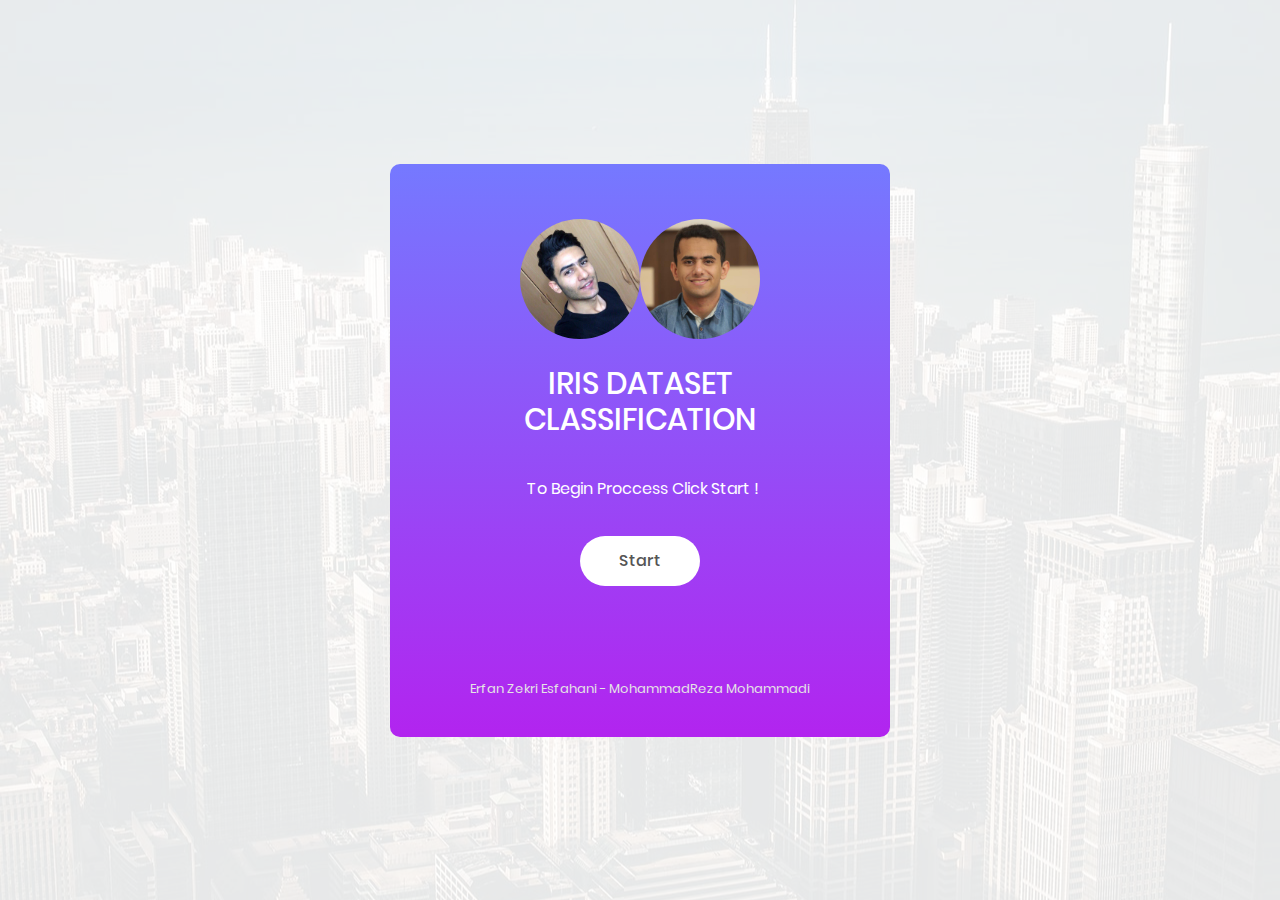
<file: IrisDetection/templates/IrisDetection/index.html>
﻿<!DOCTYPE html>
<html lang="en">
<head>
    <title>Iris Classifacation</title>
    <meta charset="UTF-8">
    <meta name="viewport" content="width=device-width, initial-scale=1">
    <!--===============================================================================================-->
    <link rel="icon" type="image/png" href="../../../static/images/icons/favicon.ico" />
    <!--===============================================================================================-->
    <link rel="stylesheet" type="text/css" href="../../../static/vendor/bootstrap/css/bootstrap.min.css">
    <!--===============================================================================================-->
    <link rel="stylesheet" type="text/css" href="../../../static/fonts/font-awesome-4.7.0/css/font-awesome.min.css">
    <!--===============================================================================================-->
    <link rel="stylesheet" type="text/css" href="../../../static/fonts/iconic/css/material-design-iconic-font.min.css">
    <!--===============================================================================================-->
    <link rel="stylesheet" type="text/css" href="../../../static/vendor/animate/animate.css">
    <!--===============================================================================================-->
    <link rel="stylesheet" type="text/css" href="../../../static/vendor/css-hamburgers/hamburgers.min.css">
    <!--===============================================================================================-->
    <link rel="stylesheet" type="text/css" href="../../../static/vendor/animsition/css/animsition.min.css">
    <!--===============================================================================================-->
    <link rel="stylesheet" type="text/css" href="../../../static/vendor/select2/select2.min.css">
    <!--===============================================================================================-->
    <link rel="stylesheet" type="text/css" href="../../../static/vendor/daterangepicker/daterangepicker.css">
    <!--===============================================================================================-->
    <link rel="stylesheet" type="text/css" href="../../../static/css/util.css">
    <link rel="stylesheet" type="text/css" href="../../../static/css/main.css">
    <!--===============================================================================================-->
</head>
<body>

    <div class="limiter">
        <div class="container-login100" style="background-image: url('../../../static/images/bg-01.jpg');">
            <div class="wrap-login100">
                <form class="login100-form validate-form">
                    <span class="login100-form-logo" style="background-color:transparent">
                        <img src="../../../static/images/E.jpg" class="login100-form-logo" />
                        <img src="../../../static/images/M.jpg" class="login100-form-logo"/>
                    </span>

                    <span class="login100-form-title p-b-34 p-t-27">
                        Iris Dataset Classification
                    </span>

                    <!--<div class="wrap-input100 validate-input" data-validate="Enter username">
                        <input class="input100" type="text" name="username" placeholder="Username">
                        <span class="focus-input100" data-placeholder="&#xf207;"></span>
                    </div>

                    <div class="wrap-input100 validate-input" data-validate="Enter password">
                        <input class="input100" type="password" name="pass" placeholder="Password">
                        <span class="focus-input100" data-placeholder="&#xf191;"></span>
                    </div>-->

                    <div class="contact100-form-checkbox">
                        <!--<input class="input-checkbox100" id="ckb1" type="checkbox" name="remember-me">-->
                        <label class="container-login100-form-btn" style="color:white">
                            To Begin Proccess Click Start !
                        </label>
                    </div>

                    <div class="container-login100-form-btn">
                        <a class="login100-form-btn" id="start" href="Start.html">
                            Start
                        </a>
                    </div>

                    <div class="text-center p-t-90">
                        <a class="txt1" href="#">
                            Erfan Zekri Esfahani - MohammadReza Mohammadi
                        </a>
                    </div>
                </form>
            </div>
        </div>
    </div>


    <div id="dropDownSelect1"></div>

    <!--===============================================================================================-->
    <script src="../../../static/vendor/jquery/jquery-3.2.1.min.js"></script>
    <!--===============================================================================================-->
    <script src="../../../static/vendor/animsition/js/animsition.min.js"></script>
    <!--===============================================================================================-->
    <script src="../../../static/vendor/bootstrap/js/popper.js"></script>
    <script src="../../../static/vendor/bootstrap/js/bootstrap.min.js"></script>
    <!--===============================================================================================-->
    <script src="../../../static/vendor/select2/select2.min.js"></script>
    <!--===============================================================================================-->
    <script src="../../../static/vendor/daterangepicker/moment.min.js"></script>
    <script src="../../../static/vendor/daterangepicker/daterangepicker.js"></script>
    <!--===============================================================================================-->
    <script src="../../../static/vendor/countdowntime/countdowntime.js"></script>
    <!--===============================================================================================-->
    <script src="../../../static/js/main.js"></script>

</body>
</html>
</file>
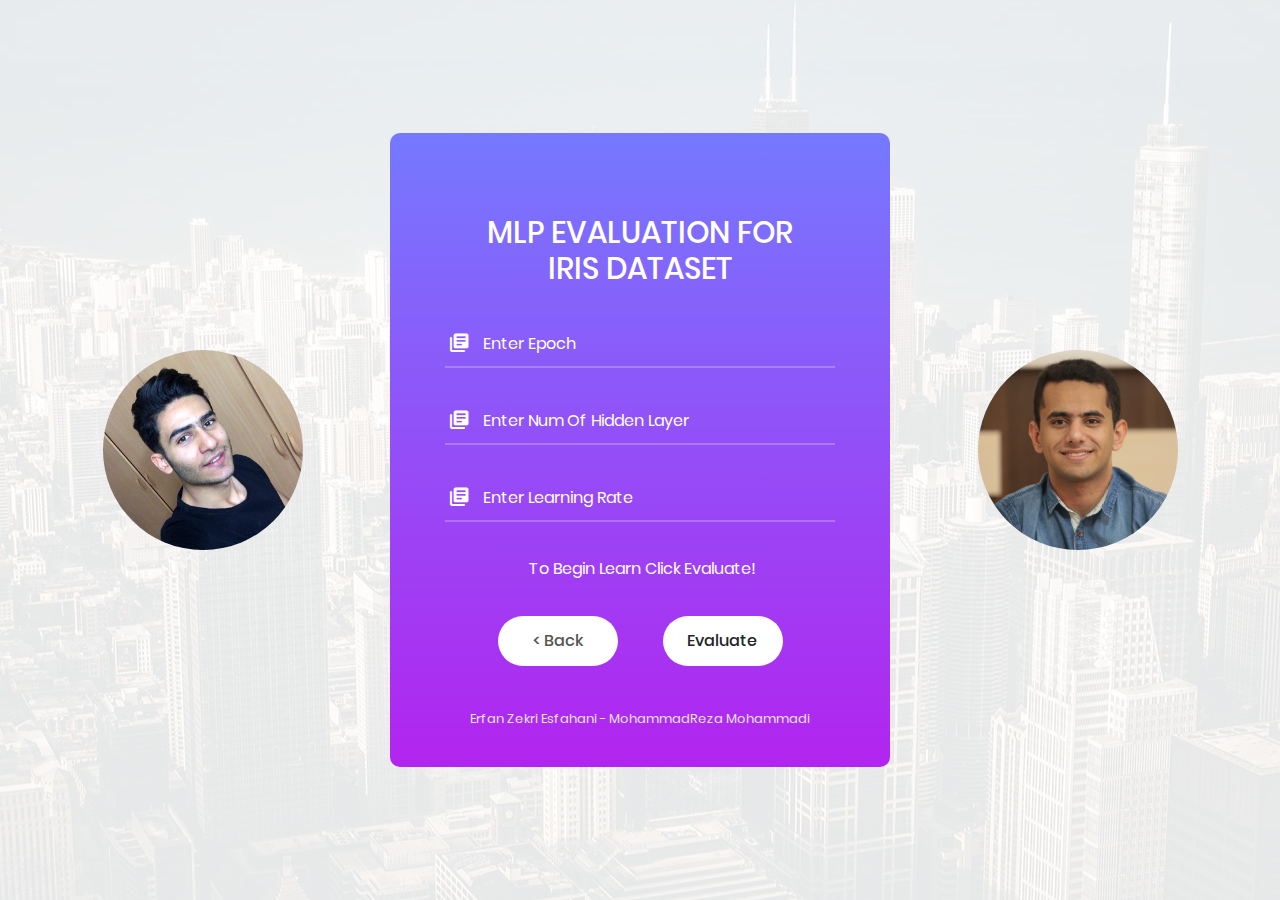
<file: IrisDetection/templates/IrisDetection/Eval.html>
﻿<!DOCTYPE html>
<html lang="en">
<head>
    <title>Iris Classification</title>
    <meta charset="UTF-8">
    <meta name="viewport" content="width=device-width, initial-scale=1">
    <!--===============================================================================================-->
    <link rel="icon" type="image/png" href="../../../static/images/icons/favicon.ico" />
    <!--===============================================================================================-->
    <link rel="stylesheet" type="text/css" href="../../../static/vendor/bootstrap/css/bootstrap.min.css">
    <!--===============================================================================================-->
    <link rel="stylesheet" type="text/css" href="../../../static/fonts/font-awesome-4.7.0/css/font-awesome.min.css">
    <!--===============================================================================================-->
    <link rel="stylesheet" type="text/css" href="../../../static/fonts/iconic/css/material-design-iconic-font.min.css">
    <!--===============================================================================================-->
    <link rel="stylesheet" type="text/css" href="../../../static/vendor/animate/animate.css">
    <!--===============================================================================================-->
    <link rel="stylesheet" type="text/css" href="../../../static/vendor/css-hamburgers/hamburgers.min.css">
    <!--===============================================================================================-->
    <link rel="stylesheet" type="text/css" href="../../../static/vendor/animsition/css/animsition.min.css">
    <!--===============================================================================================-->
    <link rel="stylesheet" type="text/css" href="../../../static/vendor/select2/select2.min.css">
    <!--===============================================================================================-->
    <link rel="stylesheet" type="text/css" href="../../../static/vendor/daterangepicker/daterangepicker.css">
    <!--===============================================================================================-->
    <link rel="stylesheet" type="text/css" href="../../../static/css/util.css">
    <link rel="stylesheet" type="text/css" href="../../../static/css/main.css">

    <!--===============================================================================================-->
</head>
<body>

    <div class="limiter">
        <div class="container-login100" style="background-image: url('../../../static/images/bg-01.jpg');">
            <img src="../../../static/images/E.jpg" class="login100-form-logo" style="width:200px;height:auto" />
            <div class="wrap-login100">

                <form class="login100-form validate-form">

                    <!--<span class="login100-form-logo" style="background-color:transparent">
                        <img src="/images/E.jpg" class="login100-form-logo" />
                        <img src="/images/M.jpg" class="login100-form-logo"/>
                    </span>-->

                    <span class="login100-form-title p-b-34 p-t-27">
                        MLP Evaluation For<br /> Iris Dataset
                    </span>

                    <div class="wrap-input100 validate-input" data-validate="Enter username">
                        <input class="input100" type="text" name="epoch" id="epoch" placeholder="Enter Epoch ">
                        <span class="focus-input100" data-placeholder="&#xf150;"></span>
                    </div>

                    <div class="wrap-input100 validate-input" data-validate="Enter password">
                        <input class="input100" type="text" name="node" id="node" placeholder="Enter Num Of Hidden Layer">
                        <span class="focus-input100" data-placeholder="&#xf150;"></span>
                    </div>
                    <div class="wrap-input100 validate-input" data-validate="Enter password">
                        <input class="input100" type="text" name="alpha" id="alpha" placeholder="Enter Learning Rate">
                        <span class="focus-input100" data-placeholder="&#xf150;"></span>
                    </div>
                    <div class="contact100-form-checkbox">
                        <!--<input class="input-checkbox100" id="ckb1" type="checkbox" name="remember-me">-->
                        <label class="container-login100-form-btn" style="color:white">
                            To Begin Learn Click Evaluate!
                        </label>
                    </div>
                    <div class="container-login100-form-btn">
                        <a class="login100-form-btn m-r-45" id="back" href="http://127.0.0.1:8000/iris/start">
                            < Back
                        </a>
                        <a class="login100-form-btn" id="start">
                            Evaluate
                        </a>
                    </div>
                    <div class="text-center p-t-40">
                        <a class="txt1" href="#">
                            Erfan Zekri Esfahani - MohammadReza Mohammadi
                        </a>
                    </div>
                </form>

            </div>
            <img src="../../../static/images/M.jpg" class="login100-form-logo" style="width:200px;height:auto"/>
        </div>
    </div>


    <div id="dropDownSelect1"></div>

    <!--===============================================================================================-->
    <script src="../../../static/vendor/jquery/jquery-3.2.1.min.js"></script>
    <!--===============================================================================================-->
    <script src="../../../static/vendor/animsition/js/animsition.min.js"></script>
    <!--===============================================================================================-->
    <script src="../../../static/vendor/bootstrap/js/popper.js"></script>
    <script src="../../../static/vendor/bootstrap/js/bootstrap.min.js"></script>
    <!--===============================================================================================-->
    <script src="../../../static/vendor/select2/select2.min.js"></script>
    <!--===============================================================================================-->
    <script src="../../../static/vendor/daterangepicker/moment.min.js"></script>
    <script src="../../../static/vendor/daterangepicker/daterangepicker.js"></script>
    <!--===============================================================================================-->
    <script src="../../../static/vendor/countdowntime/countdowntime.js"></script>
    <!--===============================================================================================-->
    <script src="../../../static/js/main.js"></script>

</body>
</html>
</file>
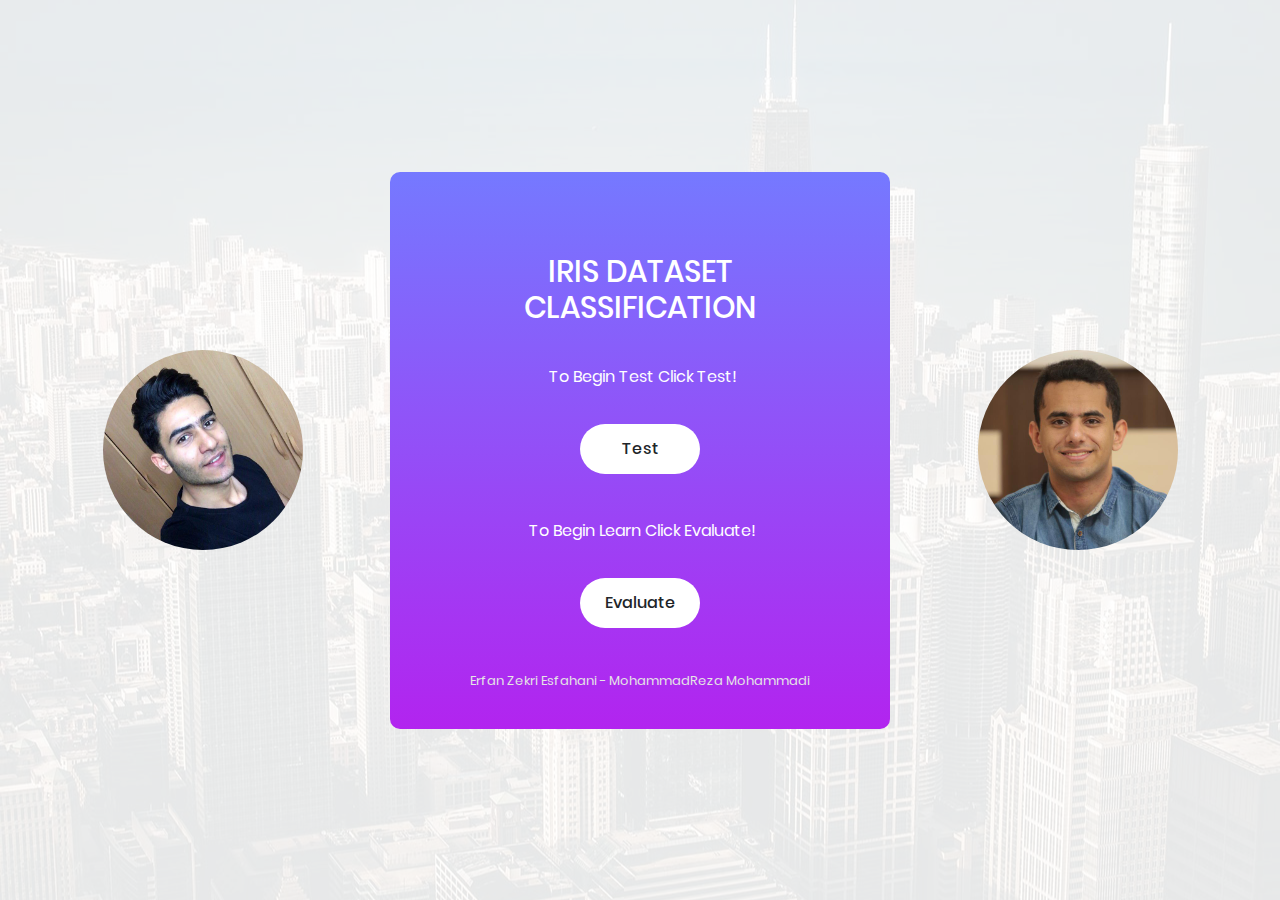
<file: IrisDetection/templates/IrisDetection/Start.html>
﻿<!DOCTYPE html>
<html lang="en">
<head>
    <title>Iris Classification</title>
    <meta charset="UTF-8">
    <meta name="viewport" content="width=device-width, initial-scale=1">
    <!--===============================================================================================-->
    <link rel="icon" type="image/png" href="../../../static/images/icons/favicon.ico" />
    <!--===============================================================================================-->
    <link rel="stylesheet" type="text/css" href="../../../static/vendor/bootstrap/css/bootstrap.min.css">
    <!--===============================================================================================-->
    <link rel="stylesheet" type="text/css" href="../../../static/fonts/font-awesome-4.7.0/css/font-awesome.min.css">
    <!--===============================================================================================-->
    <link rel="stylesheet" type="text/css" href="../../../static/fonts/iconic/css/material-design-iconic-font.min.css">
    <!--===============================================================================================-->
    <link rel="stylesheet" type="text/css" href="../../../static/vendor/animate/animate.css">
    <!--===============================================================================================-->
    <link rel="stylesheet" type="text/css" href="../../../static/vendor/css-hamburgers/hamburgers.min.css">
    <!--===============================================================================================-->
    <link rel="stylesheet" type="text/css" href="../../../static/vendor/animsition/css/animsition.min.css">
    <!--===============================================================================================-->
    <link rel="stylesheet" type="text/css" href="../../../static/vendor/select2/select2.min.css">
    <!--===============================================================================================-->
    <link rel="stylesheet" type="text/css" href="../../../static/vendor/daterangepicker/daterangepicker.css">
    <!--===============================================================================================-->
    <link rel="stylesheet" type="text/css" href="../../../static/css/util.css">
    <link rel="stylesheet" type="text/css" href="../../../static/css/main.css">
    <!--===============================================================================================-->
</head>
<body>

    <div class="limiter">
        <div class="container-login100" style="background-image: url('../../../static/images/bg-01.jpg');">
            <img src="../../../static/images/E.jpg" class="login100-form-logo" style="width:200px;height:auto" />
            <div class="wrap-login100">

                <form class="login100-form validate-form">

                    <!--<span class="login100-form-logo" style="background-color:transparent">
                        <img src="/images/E.jpg" class="login100-form-logo" />
                        <img src="/images/M.jpg" class="login100-form-logo"/>
                    </span>-->

                    <span class="login100-form-title p-b-34 p-t-27">
                        Iris Dataset Classification
                    </span>

                    <!--<div class="wrap-input100 validate-input" data-validate="Enter username">
                        <input class="input100" type="text" name="username" placeholder="Enter Epoch ">
                        <span class="focus-input100" data-placeholder="&#xf150;"></span>
                    </div>

                    <div class="wrap-input100 validate-input" data-validate="Enter password">
                        <input class="input100" type="text" name="pass" placeholder="Enter Num Of Hidden Layer">
                        <span class="focus-input100" data-placeholder="&#xf150;"></span>
                    </div>
                    <div class="wrap-input100 validate-input" data-validate="Enter password">
                        <input class="input100" type="text" name="pass" placeholder="Enter Learning Rate">
                        <span class="focus-input100" data-placeholder="&#xf150;"></span>
                    </div>-->
                    <div class="contact100-form-checkbox m-b-0">
                        <!--<input class="input-checkbox100" id="ckb1" type="checkbox" name="remember-me">-->
                        <label class="container-login100-form-btn" style="color:white">
                            To Begin Test Click Test!
                        </label>
                    </div>
                    <div class="container-login100-form-btn">
                        <a class="login100-form-btn m-t-0" id="test">
                            Test
                        </a>
                    </div>
                    <div class="contact100-form-checkbox m-t-40">
                        <!--<input class="input-checkbox100" id="ckb1" type="checkbox" name="remember-me">-->
                        <label class="container-login100-form-btn" style="color:white">
                            To Begin Learn Click Evaluate!
                        </label>
                    </div>
                    <div class="container-login100-form-btn">

                        <a class="login100-form-btn" id="eval">
                            Evaluate
                        </a>
                    </div>
                    <div class="text-center p-t-40">
                        <a class="txt1" href="#">
                            Erfan Zekri Esfahani - MohammadReza Mohammadi
                        </a>
                    </div>
                </form>

            </div>
            <img src="../../../static/images/M.jpg" class="login100-form-logo" style="width:200px;height:auto" />
        </div>
    </div>


    <div id="dropDownSelect1"></div>

    <!--===============================================================================================-->
    <script src="../../../static/vendor/jquery/jquery-3.2.1.min.js"></script>
    <!--===============================================================================================-->
    <script src="../../../static/vendor/animsition/js/animsition.min.js"></script>
    <!--===============================================================================================-->
    <script src="../../../static/vendor/bootstrap/js/popper.js"></script>
    <script src="../../../static/vendor/bootstrap/js/bootstrap.min.js"></script>
    <!--===============================================================================================-->
    <script src="../../../static/vendor/select2/select2.min.js"></script>
    <!--===============================================================================================-->
    <script src="../../../static/vendor/daterangepicker/moment.min.js"></script>
    <script src="../../../static/vendor/daterangepicker/daterangepicker.js"></script>
    <!--===============================================================================================-->
    <script src="../../../static/vendor/countdowntime/countdowntime.js"></script>
    <!--===============================================================================================-->
    <script src="../../../static/js/main.js"></script>

</body>
</html>
</file>
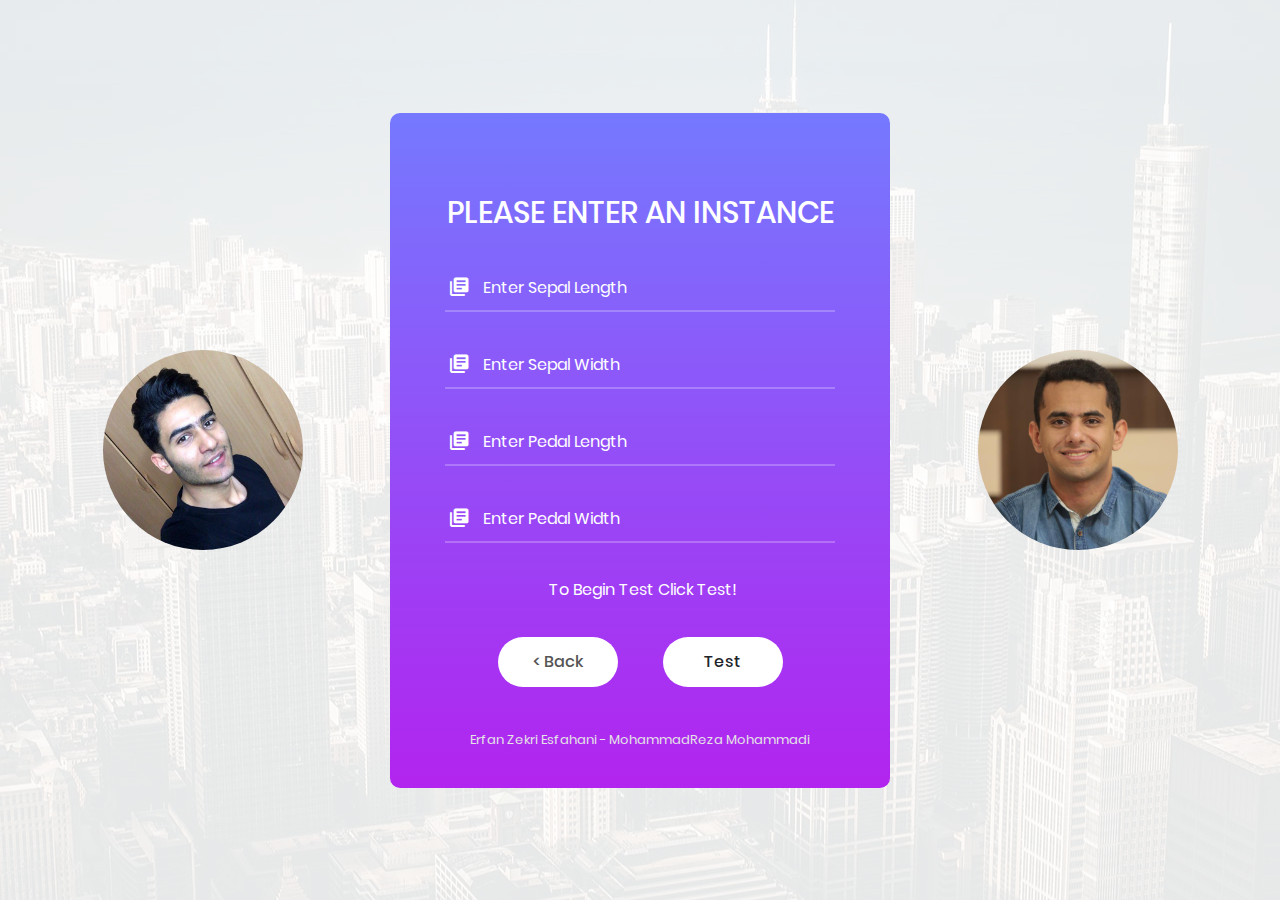
<file: IrisDetection/templates/IrisDetection/Test.html>
﻿<!DOCTYPE html>
<html lang="en">
<head>
    <title>Iris Classification</title>
    <meta charset="UTF-8">
    <meta name="viewport" content="width=device-width, initial-scale=1">
    <!--===============================================================================================-->
    <link rel="icon" type="image/png" href="../../../static/images/icons/favicon.ico" />
    <!--===============================================================================================-->
    <link rel="stylesheet" type="text/css" href="../../../static/vendor/bootstrap/css/bootstrap.min.css">
    <!--===============================================================================================-->
    <link rel="stylesheet" type="text/css" href="../../../static/fonts/font-awesome-4.7.0/css/font-awesome.min.css">
    <!--===============================================================================================-->
    <link rel="stylesheet" type="text/css" href="../../../static/fonts/iconic/css/material-design-iconic-font.min.css">
    <!--===============================================================================================-->
    <link rel="stylesheet" type="text/css" href="../../../static/vendor/animate/animate.css">
    <!--===============================================================================================-->
    <link rel="stylesheet" type="text/css" href="../../../static/vendor/css-hamburgers/hamburgers.min.css">
    <!--===============================================================================================-->
    <link rel="stylesheet" type="text/css" href="../../../static/vendor/animsition/css/animsition.min.css">
    <!--===============================================================================================-->
    <link rel="stylesheet" type="text/css" href="../../../static/vendor/select2/select2.min.css">
    <!--===============================================================================================-->
    <link rel="stylesheet" type="text/css" href="../../../static/vendor/daterangepicker/daterangepicker.css">
    <!--===============================================================================================-->
    <link rel="stylesheet" type="text/css" href="../../../static/css/util.css">
    <link rel="stylesheet" type="text/css" href="../../../static/css/main.css">
    <!--===============================================================================================-->
</head>
<body>

    <div class="limiter">
        <div class="container-login100" style="background-image: url('../../../static/images/bg-01.jpg');">
            <img src="../../../static/images/E.jpg" class="login100-form-logo" style="width:200px;height:auto" />
            <div class="wrap-login100">

                <form class="login100-form validate-form">

                    <!--<span class="login100-form-logo" style="background-color:transparent">
                        <img src="/images/E.jpg" class="login100-form-logo" />
                        <img src="/images/M.jpg" class="login100-form-logo"/>
                    </span>-->

                    <span class="login100-form-title p-b-34 p-t-27">
                       Please Enter An Instance
                    </span>

                    <div class="wrap-input100 validate-input" data-validate="Enter username">
                        <input class="input100" type="text" id="sl" name="username" placeholder="Enter Sepal Length ">
                        <span class="focus-input100" data-placeholder="&#xf150;"></span>
                    </div>

                    <div class="wrap-input100 validate-input" data-validate="Enter password">
                        <input class="input100" type="text" id="sw" name="pass" placeholder="Enter Sepal Width">
                        <span class="focus-input100" data-placeholder="&#xf150;"></span>
                    </div>
                    <div class="wrap-input100 validate-input" data-validate="Enter password">
                        <input class="input100" type="text" id="pl" name="pass" placeholder="Enter Pedal Length">
                        <span class="focus-input100" data-placeholder="&#xf150;"></span>
                    </div>
                    <div class="wrap-input100 validate-input" data-validate="Enter password">
                        <input class="input100" type="text" id="pw" name="pass" placeholder="Enter Pedal Width">
                        <span class="focus-input100" data-placeholder="&#xf150;"></span>
                    </div>
                    <div class="contact100-form-checkbox">
                        <!--<input class="input-checkbox100" id="ckb1" type="checkbox" name="remember-me">-->
                        <label class="container-login100-form-btn" style="color:white">
                            To Begin Test Click Test!
                        </label>
                    </div>
                    <div class="container-login100-form-btn">
                        <a class="login100-form-btn m-r-45" id="back" href="http://127.0.0.1:8000/iris/start">
                            < Back
                        </a>
                        <a class="login100-form-btn" id="result">
                            Test
                        </a>
                    </div>
                    <div class="text-center p-t-40">
                        <a class="txt1" href="#">
                            Erfan Zekri Esfahani - MohammadReza Mohammadi
                        </a>
                    </div>
                </form>

            </div>
            <img src="../../../static/images/M.jpg" class="login100-form-logo" style="width:200px;height:auto"/>
        </div>
    </div>


    <div id="dropDownSelect1"></div>

    <!--===============================================================================================-->
    <script src="../../../static/vendor/jquery/jquery-3.2.1.min.js"></script>
    <!--===============================================================================================-->
    <script src="../../../static/vendor/animsition/js/animsition.min.js"></script>
    <!--===============================================================================================-->
    <script src="../../../static/vendor/bootstrap/js/popper.js"></script>
    <script src="../../../static/vendor/bootstrap/js/bootstrap.min.js"></script>
    <!--===============================================================================================-->
    <script src="../../../static/vendor/select2/select2.min.js"></script>
    <!--===============================================================================================-->
    <script src="../../../static/vendor/daterangepicker/moment.min.js"></script>
    <script src="../../../static/vendor/daterangepicker/daterangepicker.js"></script>
    <!--===============================================================================================-->
    <script src="../../../static/vendor/countdowntime/countdowntime.js"></script>
    <!--===============================================================================================-->
    <script src="../../../static/js/main.js"></script>

</body>
</html>
</file>
<file: static/vendor/daterangepicker/daterangepicker.css>
.daterangepicker {
  position: absolute;
  color: inherit;
  background-color: #fff;
  border-radius: 4px;
  width: 278px;
  padding: 4px;
  margin-top: 1px;
  top: 100px;
  left: 20px;
  /* Calendars */ }
  .daterangepicker:before, .daterangepicker:after {
    position: absolute;
    display: inline-block;
    border-bottom-color: rgba(0, 0, 0, 0.2);
    content: ''; }
  .daterangepicker:before {
    top: -7px;
    border-right: 7px solid transparent;
    border-left: 7px solid transparent;
    border-bottom: 7px solid #ccc; }
  .daterangepicker:after {
    top: -6px;
    border-right: 6px solid transparent;
    border-bottom: 6px solid #fff;
    border-left: 6px solid transparent; }
  .daterangepicker.opensleft:before {
    right: 9px; }
  .daterangepicker.opensleft:after {
    right: 10px; }
  .daterangepicker.openscenter:before {
    left: 0;
    right: 0;
    width: 0;
    margin-left: auto;
    margin-right: auto; }
  .daterangepicker.openscenter:after {
    left: 0;
    right: 0;
    width: 0;
    margin-left: auto;
    margin-right: auto; }
  .daterangepicker.opensright:before {
    left: 9px; }
  .daterangepicker.opensright:after {
    left: 10px; }
  .daterangepicker.dropup {
    margin-top: -5px; }
    .daterangepicker.dropup:before {
      top: initial;
      bottom: -7px;
      border-bottom: initial;
      border-top: 7px solid #ccc; }
    .daterangepicker.dropup:after {
      top: initial;
      bottom: -6px;
      border-bottom: initial;
      border-top: 6px solid #fff; }
  .daterangepicker.dropdown-menu {
    max-width: none;
    z-index: 3001; }
  .daterangepicker.single .ranges, .daterangepicker.single .calendar {
    float: none; }
  .daterangepicker.show-calendar .calendar {
    display: block; }
  .daterangepicker .calendar {
    display: none;
    max-width: 270px;
    margin: 4px; }
    .daterangepicker .calendar.single .calendar-table {
      border: none; }
    .daterangepicker .calendar th, .daterangepicker .calendar td {
      white-space: nowrap;
      text-align: center;
      min-width: 32px; }
  .daterangepicker .calendar-table {
    border: 1px solid #fff;
    padding: 4px;
    border-radius: 4px;
    background-color: #fff; }
  .daterangepicker table {
    width: 100%;
    margin: 0; }
  .daterangepicker td, .daterangepicker th {
    text-align: center;
    width: 20px;
    height: 20px;
    border-radius: 4px;
    border: 1px solid transparent;
    white-space: nowrap;
    cursor: pointer; }
    .daterangepicker td.available:hover, .daterangepicker th.available:hover {
      background-color: #eee;
      border-color: transparent;
      color: inherit; }
    .daterangepicker td.week, .daterangepicker th.week {
      font-size: 80%;
      color: #ccc; }
  .daterangepicker td.off, .daterangepicker td.off.in-range, .daterangepicker td.off.start-date, .daterangepicker td.off.end-date {
    background-color: #fff;
    border-color: transparent;
    color: #999; }
  .daterangepicker td.in-range {
    background-color: #ebf4f8;
    border-color: transparent;
    color: #000;
    border-radius: 0; }
  .daterangepicker td.start-date {
    border-radius: 4px 0 0 4px; }
  .daterangepicker td.end-date {
    border-radius: 0 4px 4px 0; }
  .daterangepicker td.start-date.end-date {
    border-radius: 4px; }
  .daterangepicker td.active, .daterangepicker td.active:hover {
    background-color: #357ebd;
    border-color: transparent;
    color: #fff; }
  .daterangepicker th.month {
    width: auto; }
  .daterangepicker td.disabled, .daterangepicker option.disabled {
    color: #999;
    cursor: not-allowed;
    text-decoration: line-through; }
  .daterangepicker select.monthselect, .daterangepicker select.yearselect {
    font-size: 12px;
    padding: 1px;
    height: auto;
    margin: 0;
    cursor: default; }
  .daterangepicker select.monthselect {
    margin-right: 2%;
    width: 56%; }
  .daterangepicker select.yearselect {
    width: 40%; }
  .daterangepicker select.hourselect, .daterangepicker select.minuteselect, .daterangepicker select.secondselect, .daterangepicker select.ampmselect {
    width: 50px;
    margin-bottom: 0; }
  .daterangepicker .input-mini {
    border: 1px solid #ccc;
    border-radius: 4px;
    color: #555;
    height: 30px;
    line-height: 30px;
    display: block;
    vertical-align: middle;
    margin: 0 0 5px 0;
    padding: 0 6px 0 28px;
    width: 100%; }
    .daterangepicker .input-mini.active {
      border: 1px solid #08c;
      border-radius: 4px; }
  .daterangepicker .daterangepicker_input {
    position: relative; }
    .daterangepicker .daterangepicker_input i {
      position: absolute;
      left: 8px;
      top: 8px; }
  .daterangepicker.rtl .input-mini {
    padding-right: 28px;
    padding-left: 6px; }
  .daterangepicker.rtl .daterangepicker_input i {
    left: auto;
    right: 8px; }
  .daterangepicker .calendar-time {
    text-align: center;
    margin: 5px auto;
    line-height: 30px;
    position: relative;
    padding-left: 28px; }
    .daterangepicker .calendar-time select.disabled {
      color: #ccc;
      cursor: not-allowed; }

.ranges {
  font-size: 11px;
  float: none;
  margin: 4px;
  text-align: left; }
  .ranges ul {
    list-style: none;
    margin: 0 auto;
    padding: 0;
    width: 100%; }
  .ranges li {
    font-size: 13px;
    background-color: #f5f5f5;
    border: 1px solid #f5f5f5;
    border-radius: 4px;
    color: #08c;
    padding: 3px 12px;
    margin-bottom: 8px;
    cursor: pointer; }
    .ranges li:hover {
      background-color: #08c;
      border: 1px solid #08c;
      color: #fff; }
    .ranges li.active {
      background-color: #08c;
      border: 1px solid #08c;
      color: #fff; }

/*  Larger Screen Styling */
@media (min-width: 564px) {
  .daterangepicker {
    width: auto; }
    .daterangepicker .ranges ul {
      width: 160px; }
    .daterangepicker.single .ranges ul {
      width: 100%; }
    .daterangepicker.single .calendar.left {
      clear: none; }
    .daterangepicker.single.ltr .ranges, .daterangepicker.single.ltr .calendar {
      float: left; }
    .daterangepicker.single.rtl .ranges, .daterangepicker.single.rtl .calendar {
      float: right; }
    .daterangepicker.ltr {
      direction: ltr;
      text-align: left; }
      .daterangepicker.ltr .calendar.left {
        clear: left;
        margin-right: 0; }
        .daterangepicker.ltr .calendar.left .calendar-table {
          border-right: none;
          border-top-right-radius: 0;
          border-bottom-right-radius: 0; }
      .daterangepicker.ltr .calendar.right {
        margin-left: 0; }
        .daterangepicker.ltr .calendar.right .calendar-table {
          border-left: none;
          border-top-left-radius: 0;
          border-bottom-left-radius: 0; }
      .daterangepicker.ltr .left .daterangepicker_input {
        padding-right: 12px; }
      .daterangepicker.ltr .calendar.left .calendar-table {
        padding-right: 12px; }
      .daterangepicker.ltr .ranges, .daterangepicker.ltr .calendar {
        float: left; }
    .daterangepicker.rtl {
      direction: rtl;
      text-align: right; }
      .daterangepicker.rtl .calendar.left {
        clear: right;
        margin-left: 0; }
        .daterangepicker.rtl .calendar.left .calendar-table {
          border-left: none;
          border-top-left-radius: 0;
          border-bottom-left-radius: 0; }
      .daterangepicker.rtl .calendar.right {
        margin-right: 0; }
        .daterangepicker.rtl .calendar.right .calendar-table {
          border-right: none;
          border-top-right-radius: 0;
          border-bottom-right-radius: 0; }
      .daterangepicker.rtl .left .daterangepicker_input {
        padding-left: 12px; }
      .daterangepicker.rtl .calendar.left .calendar-table {
        padding-left: 12px; }
      .daterangepicker.rtl .ranges, .daterangepicker.rtl .calendar {
        text-align: right;
        float: right; } }
@media (min-width: 730px) {
  .daterangepicker .ranges {
    width: auto; }
  .daterangepicker.ltr .ranges {
    float: left; }
  .daterangepicker.rtl .ranges {
    float: right; }
  .daterangepicker .calendar.left {
    clear: none !important; } }
</file>
<file: static/css/util.css>
/*[ FONT SIZE ]
///////////////////////////////////////////////////////////
*/
.fs-1 {font-size: 1px;}
.fs-2 {font-size: 2px;}
.fs-3 {font-size: 3px;}
.fs-4 {font-size: 4px;}
.fs-5 {font-size: 5px;}
.fs-6 {font-size: 6px;}
.fs-7 {font-size: 7px;}
.fs-8 {font-size: 8px;}
.fs-9 {font-size: 9px;}
.fs-10 {font-size: 10px;}
.fs-11 {font-size: 11px;}
.fs-12 {font-size: 12px;}
.fs-13 {font-size: 13px;}
.fs-14 {font-size: 14px;}
.fs-15 {font-size: 15px;}
.fs-16 {font-size: 16px;}
.fs-17 {font-size: 17px;}
.fs-18 {font-size: 18px;}
.fs-19 {font-size: 19px;}
.fs-20 {font-size: 20px;}
.fs-21 {font-size: 21px;}
.fs-22 {font-size: 22px;}
.fs-23 {font-size: 23px;}
.fs-24 {font-size: 24px;}
.fs-25 {font-size: 25px;}
.fs-26 {font-size: 26px;}
.fs-27 {font-size: 27px;}
.fs-28 {font-size: 28px;}
.fs-29 {font-size: 29px;}
.fs-30 {font-size: 30px;}
.fs-31 {font-size: 31px;}
.fs-32 {font-size: 32px;}
.fs-33 {font-size: 33px;}
.fs-34 {font-size: 34px;}
.fs-35 {font-size: 35px;}
.fs-36 {font-size: 36px;}
.fs-37 {font-size: 37px;}
.fs-38 {font-size: 38px;}
.fs-39 {font-size: 39px;}
.fs-40 {font-size: 40px;}
.fs-41 {font-size: 41px;}
.fs-42 {font-size: 42px;}
.fs-43 {font-size: 43px;}
.fs-44 {font-size: 44px;}
.fs-45 {font-size: 45px;}
.fs-46 {font-size: 46px;}
.fs-47 {font-size: 47px;}
.fs-48 {font-size: 48px;}
.fs-49 {font-size: 49px;}
.fs-50 {font-size: 50px;}
.fs-51 {font-size: 51px;}
.fs-52 {font-size: 52px;}
.fs-53 {font-size: 53px;}
.fs-54 {font-size: 54px;}
.fs-55 {font-size: 55px;}
.fs-56 {font-size: 56px;}
.fs-57 {font-size: 57px;}
.fs-58 {font-size: 58px;}
.fs-59 {font-size: 59px;}
.fs-60 {font-size: 60px;}
.fs-61 {font-size: 61px;}
.fs-62 {font-size: 62px;}
.fs-63 {font-size: 63px;}
.fs-64 {font-size: 64px;}
.fs-65 {font-size: 65px;}
.fs-66 {font-size: 66px;}
.fs-67 {font-size: 67px;}
.fs-68 {font-size: 68px;}
.fs-69 {font-size: 69px;}
.fs-70 {font-size: 70px;}
.fs-71 {font-size: 71px;}
.fs-72 {font-size: 72px;}
.fs-73 {font-size: 73px;}
.fs-74 {font-size: 74px;}
.fs-75 {font-size: 75px;}
.fs-76 {font-size: 76px;}
.fs-77 {font-size: 77px;}
.fs-78 {font-size: 78px;}
.fs-79 {font-size: 79px;}
.fs-80 {font-size: 80px;}
.fs-81 {font-size: 81px;}
.fs-82 {font-size: 82px;}
.fs-83 {font-size: 83px;}
.fs-84 {font-size: 84px;}
.fs-85 {font-size: 85px;}
.fs-86 {font-size: 86px;}
.fs-87 {font-size: 87px;}
.fs-88 {font-size: 88px;}
.fs-89 {font-size: 89px;}
.fs-90 {font-size: 90px;}
.fs-91 {font-size: 91px;}
.fs-92 {font-size: 92px;}
.fs-93 {font-size: 93px;}
.fs-94 {font-size: 94px;}
.fs-95 {font-size: 95px;}
.fs-96 {font-size: 96px;}
.fs-97 {font-size: 97px;}
.fs-98 {font-size: 98px;}
.fs-99 {font-size: 99px;}
.fs-100 {font-size: 100px;}
.fs-101 {font-size: 101px;}
.fs-102 {font-size: 102px;}
.fs-103 {font-size: 103px;}
.fs-104 {font-size: 104px;}
.fs-105 {font-size: 105px;}
.fs-106 {font-size: 106px;}
.fs-107 {font-size: 107px;}
.fs-108 {font-size: 108px;}
.fs-109 {font-size: 109px;}
.fs-110 {font-size: 110px;}
.fs-111 {font-size: 111px;}
.fs-112 {font-size: 112px;}
.fs-113 {font-size: 113px;}
.fs-114 {font-size: 114px;}
.fs-115 {font-size: 115px;}
.fs-116 {font-size: 116px;}
.fs-117 {font-size: 117px;}
.fs-118 {font-size: 118px;}
.fs-119 {font-size: 119px;}
.fs-120 {font-size: 120px;}
.fs-121 {font-size: 121px;}
.fs-122 {font-size: 122px;}
.fs-123 {font-size: 123px;}
.fs-124 {font-size: 124px;}
.fs-125 {font-size: 125px;}
.fs-126 {font-size: 126px;}
.fs-127 {font-size: 127px;}
.fs-128 {font-size: 128px;}
.fs-129 {font-size: 129px;}
.fs-130 {font-size: 130px;}
.fs-131 {font-size: 131px;}
.fs-132 {font-size: 132px;}
.fs-133 {font-size: 133px;}
.fs-134 {font-size: 134px;}
.fs-135 {font-size: 135px;}
.fs-136 {font-size: 136px;}
.fs-137 {font-size: 137px;}
.fs-138 {font-size: 138px;}
.fs-139 {font-size: 139px;}
.fs-140 {font-size: 140px;}
.fs-141 {font-size: 141px;}
.fs-142 {font-size: 142px;}
.fs-143 {font-size: 143px;}
.fs-144 {font-size: 144px;}
.fs-145 {font-size: 145px;}
.fs-146 {font-size: 146px;}
.fs-147 {font-size: 147px;}
.fs-148 {font-size: 148px;}
.fs-149 {font-size: 149px;}
.fs-150 {font-size: 150px;}
.fs-151 {font-size: 151px;}
.fs-152 {font-size: 152px;}
.fs-153 {font-size: 153px;}
.fs-154 {font-size: 154px;}
.fs-155 {font-size: 155px;}
.fs-156 {font-size: 156px;}
.fs-157 {font-size: 157px;}
.fs-158 {font-size: 158px;}
.fs-159 {font-size: 159px;}
.fs-160 {font-size: 160px;}
.fs-161 {font-size: 161px;}
.fs-162 {font-size: 162px;}
.fs-163 {font-size: 163px;}
.fs-164 {font-size: 164px;}
.fs-165 {font-size: 165px;}
.fs-166 {font-size: 166px;}
.fs-167 {font-size: 167px;}
.fs-168 {font-size: 168px;}
.fs-169 {font-size: 169px;}
.fs-170 {font-size: 170px;}
.fs-171 {font-size: 171px;}
.fs-172 {font-size: 172px;}
.fs-173 {font-size: 173px;}
.fs-174 {font-size: 174px;}
.fs-175 {font-size: 175px;}
.fs-176 {font-size: 176px;}
.fs-177 {font-size: 177px;}
.fs-178 {font-size: 178px;}
.fs-179 {font-size: 179px;}
.fs-180 {font-size: 180px;}
.fs-181 {font-size: 181px;}
.fs-182 {font-size: 182px;}
.fs-183 {font-size: 183px;}
.fs-184 {font-size: 184px;}
.fs-185 {font-size: 185px;}
.fs-186 {font-size: 186px;}
.fs-187 {font-size: 187px;}
.fs-188 {font-size: 188px;}
.fs-189 {font-size: 189px;}
.fs-190 {font-size: 190px;}
.fs-191 {font-size: 191px;}
.fs-192 {font-size: 192px;}
.fs-193 {font-size: 193px;}
.fs-194 {font-size: 194px;}
.fs-195 {font-size: 195px;}
.fs-196 {font-size: 196px;}
.fs-197 {font-size: 197px;}
.fs-198 {font-size: 198px;}
.fs-199 {font-size: 199px;}
.fs-200 {font-size: 200px;}

/*[ PADDING ]
///////////////////////////////////////////////////////////
*/
.p-t-0 {padding-top: 0px;}
.p-t-1 {padding-top: 1px;}
.p-t-2 {padding-top: 2px;}
.p-t-3 {padding-top: 3px;}
.p-t-4 {padding-top: 4px;}
.p-t-5 {padding-top: 5px;}
.p-t-6 {padding-top: 6px;}
.p-t-7 {padding-top: 7px;}
.p-t-8 {padding-top: 8px;}
.p-t-9 {padding-top: 9px;}
.p-t-10 {padding-top: 10px;}
.p-t-11 {padding-top: 11px;}
.p-t-12 {padding-top: 12px;}
.p-t-13 {padding-top: 13px;}
.p-t-14 {padding-top: 14px;}
.p-t-15 {padding-top: 15px;}
.p-t-16 {padding-top: 16px;}
.p-t-17 {padding-top: 17px;}
.p-t-18 {padding-top: 18px;}
.p-t-19 {padding-top: 19px;}
.p-t-20 {padding-top: 20px;}
.p-t-21 {padding-top: 21px;}
.p-t-22 {padding-top: 22px;}
.p-t-23 {padding-top: 23px;}
.p-t-24 {padding-top: 24px;}
.p-t-25 {padding-top: 25px;}
.p-t-26 {padding-top: 26px;}
.p-t-27 {padding-top: 27px;}
.p-t-28 {padding-top: 28px;}
.p-t-29 {padding-top: 29px;}
.p-t-30 {padding-top: 30px;}
.p-t-31 {padding-top: 31px;}
.p-t-32 {padding-top: 32px;}
.p-t-33 {padding-top: 33px;}
.p-t-34 {padding-top: 34px;}
.p-t-35 {padding-top: 35px;}
.p-t-36 {padding-top: 36px;}
.p-t-37 {padding-top: 37px;}
.p-t-38 {padding-top: 38px;}
.p-t-39 {padding-top: 39px;}
.p-t-40 {padding-top: 40px;}
.p-t-41 {padding-top: 41px;}
.p-t-42 {padding-top: 42px;}
.p-t-43 {padding-top: 43px;}
.p-t-44 {padding-top: 44px;}
.p-t-45 {padding-top: 45px;}
.p-t-46 {padding-top: 46px;}
.p-t-47 {padding-top: 47px;}
.p-t-48 {padding-top: 48px;}
.p-t-49 {padding-top: 49px;}
.p-t-50 {padding-top: 50px;}
.p-t-51 {padding-top: 51px;}
.p-t-52 {padding-top: 52px;}
.p-t-53 {padding-top: 53px;}
.p-t-54 {padding-top: 54px;}
.p-t-55 {padding-top: 55px;}
.p-t-56 {padding-top: 56px;}
.p-t-57 {padding-top: 57px;}
.p-t-58 {padding-top: 58px;}
.p-t-59 {padding-top: 59px;}
.p-t-60 {padding-top: 60px;}
.p-t-61 {padding-top: 61px;}
.p-t-62 {padding-top: 62px;}
.p-t-63 {padding-top: 63px;}
.p-t-64 {padding-top: 64px;}
.p-t-65 {padding-top: 65px;}
.p-t-66 {padding-top: 66px;}
.p-t-67 {padding-top: 67px;}
.p-t-68 {padding-top: 68px;}
.p-t-69 {padding-top: 69px;}
.p-t-70 {padding-top: 70px;}
.p-t-71 {padding-top: 71px;}
.p-t-72 {padding-top: 72px;}
.p-t-73 {padding-top: 73px;}
.p-t-74 {padding-top: 74px;}
.p-t-75 {padding-top: 75px;}
.p-t-76 {padding-top: 76px;}
.p-t-77 {padding-top: 77px;}
.p-t-78 {padding-top: 78px;}
.p-t-79 {padding-top: 79px;}
.p-t-80 {padding-top: 80px;}
.p-t-81 {padding-top: 81px;}
.p-t-82 {padding-top: 82px;}
.p-t-83 {padding-top: 83px;}
.p-t-84 {padding-top: 84px;}
.p-t-85 {padding-top: 85px;}
.p-t-86 {padding-top: 86px;}
.p-t-87 {padding-top: 87px;}
.p-t-88 {padding-top: 88px;}
.p-t-89 {padding-top: 89px;}
.p-t-90 {padding-top: 90px;}
.p-t-91 {padding-top: 91px;}
.p-t-92 {padding-top: 92px;}
.p-t-93 {padding-top: 93px;}
.p-t-94 {padding-top: 94px;}
.p-t-95 {padding-top: 95px;}
.p-t-96 {padding-top: 96px;}
.p-t-97 {padding-top: 97px;}
.p-t-98 {padding-top: 98px;}
.p-t-99 {padding-top: 99px;}
.p-t-100 {padding-top: 100px;}
.p-t-101 {padding-top: 101px;}
.p-t-102 {padding-top: 102px;}
.p-t-103 {padding-top: 103px;}
.p-t-104 {padding-top: 104px;}
.p-t-105 {padding-top: 105px;}
.p-t-106 {padding-top: 106px;}
.p-t-107 {padding-top: 107px;}
.p-t-108 {padding-top: 108px;}
.p-t-109 {padding-top: 109px;}
.p-t-110 {padding-top: 110px;}
.p-t-111 {padding-top: 111px;}
.p-t-112 {padding-top: 112px;}
.p-t-113 {padding-top: 113px;}
.p-t-114 {padding-top: 114px;}
.p-t-115 {padding-top: 115px;}
.p-t-116 {padding-top: 116px;}
.p-t-117 {padding-top: 117px;}
.p-t-118 {padding-top: 118px;}
.p-t-119 {padding-top: 119px;}
.p-t-120 {padding-top: 120px;}
.p-t-121 {padding-top: 121px;}
.p-t-122 {padding-top: 122px;}
.p-t-123 {padding-top: 123px;}
.p-t-124 {padding-top: 124px;}
.p-t-125 {padding-top: 125px;}
.p-t-126 {padding-top: 126px;}
.p-t-127 {padding-top: 127px;}
.p-t-128 {padding-top: 128px;}
.p-t-129 {padding-top: 129px;}
.p-t-130 {padding-top: 130px;}
.p-t-131 {padding-top: 131px;}
.p-t-132 {padding-top: 132px;}
.p-t-133 {padding-top: 133px;}
.p-t-134 {padding-top: 134px;}
.p-t-135 {padding-top: 135px;}
.p-t-136 {padding-top: 136px;}
.p-t-137 {padding-top: 137px;}
.p-t-138 {padding-top: 138px;}
.p-t-139 {padding-top: 139px;}
.p-t-140 {padding-top: 140px;}
.p-t-141 {padding-top: 141px;}
.p-t-142 {padding-top: 142px;}
.p-t-143 {padding-top: 143px;}
.p-t-144 {padding-top: 144px;}
.p-t-145 {padding-top: 145px;}
.p-t-146 {padding-top: 146px;}
.p-t-147 {padding-top: 147px;}
.p-t-148 {padding-top: 148px;}
.p-t-149 {padding-top: 149px;}
.p-t-150 {padding-top: 150px;}
.p-t-151 {padding-top: 151px;}
.p-t-152 {padding-top: 152px;}
.p-t-153 {padding-top: 153px;}
.p-t-154 {padding-top: 154px;}
.p-t-155 {padding-top: 155px;}
.p-t-156 {padding-top: 156px;}
.p-t-157 {padding-top: 157px;}
.p-t-158 {padding-top: 158px;}
.p-t-159 {padding-top: 159px;}
.p-t-160 {padding-top: 160px;}
.p-t-161 {padding-top: 161px;}
.p-t-162 {padding-top: 162px;}
.p-t-163 {padding-top: 163px;}
.p-t-164 {padding-top: 164px;}
.p-t-165 {padding-top: 165px;}
.p-t-166 {padding-top: 166px;}
.p-t-167 {padding-top: 167px;}
.p-t-168 {padding-top: 168px;}
.p-t-169 {padding-top: 169px;}
.p-t-170 {padding-top: 170px;}
.p-t-171 {padding-top: 171px;}
.p-t-172 {padding-top: 172px;}
.p-t-173 {padding-top: 173px;}
.p-t-174 {padding-top: 174px;}
.p-t-175 {padding-top: 175px;}
.p-t-176 {padding-top: 176px;}
.p-t-177 {padding-top: 177px;}
.p-t-178 {padding-top: 178px;}
.p-t-179 {padding-top: 179px;}
.p-t-180 {padding-top: 180px;}
.p-t-181 {padding-top: 181px;}
.p-t-182 {padding-top: 182px;}
.p-t-183 {padding-top: 183px;}
.p-t-184 {padding-top: 184px;}
.p-t-185 {padding-top: 185px;}
.p-t-186 {padding-top: 186px;}
.p-t-187 {padding-top: 187px;}
.p-t-188 {padding-top: 188px;}
.p-t-189 {padding-top: 189px;}
.p-t-190 {padding-top: 190px;}
.p-t-191 {padding-top: 191px;}
.p-t-192 {padding-top: 192px;}
.p-t-193 {padding-top: 193px;}
.p-t-194 {padding-top: 194px;}
.p-t-195 {padding-top: 195px;}
.p-t-196 {padding-top: 196px;}
.p-t-197 {padding-top: 197px;}
.p-t-198 {padding-top: 198px;}
.p-t-199 {padding-top: 199px;}
.p-t-200 {padding-top: 200px;}
.p-t-201 {padding-top: 201px;}
.p-t-202 {padding-top: 202px;}
.p-t-203 {padding-top: 203px;}
.p-t-204 {padding-top: 204px;}
.p-t-205 {padding-top: 205px;}
.p-t-206 {padding-top: 206px;}
.p-t-207 {padding-top: 207px;}
.p-t-208 {padding-top: 208px;}
.p-t-209 {padding-top: 209px;}
.p-t-210 {padding-top: 210px;}
.p-t-211 {padding-top: 211px;}
.p-t-212 {padding-top: 212px;}
.p-t-213 {padding-top: 213px;}
.p-t-214 {padding-top: 214px;}
.p-t-215 {padding-top: 215px;}
.p-t-216 {padding-top: 216px;}
.p-t-217 {padding-top: 217px;}
.p-t-218 {padding-top: 218px;}
.p-t-219 {padding-top: 219px;}
.p-t-220 {padding-top: 220px;}
.p-t-221 {padding-top: 221px;}
.p-t-222 {padding-top: 222px;}
.p-t-223 {padding-top: 223px;}
.p-t-224 {padding-top: 224px;}
.p-t-225 {padding-top: 225px;}
.p-t-226 {padding-top: 226px;}
.p-t-227 {padding-top: 227px;}
.p-t-228 {padding-top: 228px;}
.p-t-229 {padding-top: 229px;}
.p-t-230 {padding-top: 230px;}
.p-t-231 {padding-top: 231px;}
.p-t-232 {padding-top: 232px;}
.p-t-233 {padding-top: 233px;}
.p-t-234 {padding-top: 234px;}
.p-t-235 {padding-top: 235px;}
.p-t-236 {padding-top: 236px;}
.p-t-237 {padding-top: 237px;}
.p-t-238 {padding-top: 238px;}
.p-t-239 {padding-top: 239px;}
.p-t-240 {padding-top: 240px;}
.p-t-241 {padding-top: 241px;}
.p-t-242 {padding-top: 242px;}
.p-t-243 {padding-top: 243px;}
.p-t-244 {padding-top: 244px;}
.p-t-245 {padding-top: 245px;}
.p-t-246 {padding-top: 246px;}
.p-t-247 {padding-top: 247px;}
.p-t-248 {padding-top: 248px;}
.p-t-249 {padding-top: 249px;}
.p-t-250 {padding-top: 250px;}
.p-b-0 {padding-bottom: 0px;}
.p-b-1 {padding-bottom: 1px;}
.p-b-2 {padding-bottom: 2px;}
.p-b-3 {padding-bottom: 3px;}
.p-b-4 {padding-bottom: 4px;}
.p-b-5 {padding-bottom: 5px;}
.p-b-6 {padding-bottom: 6px;}
.p-b-7 {padding-bottom: 7px;}
.p-b-8 {padding-bottom: 8px;}
.p-b-9 {padding-bottom: 9px;}
.p-b-10 {padding-bottom: 10px;}
.p-b-11 {padding-bottom: 11px;}
.p-b-12 {padding-bottom: 12px;}
.p-b-13 {padding-bottom: 13px;}
.p-b-14 {padding-bottom: 14px;}
.p-b-15 {padding-bottom: 15px;}
.p-b-16 {padding-bottom: 16px;}
.p-b-17 {padding-bottom: 17px;}
.p-b-18 {padding-bottom: 18px;}
.p-b-19 {padding-bottom: 19px;}
.p-b-20 {padding-bottom: 20px;}
.p-b-21 {padding-bottom: 21px;}
.p-b-22 {padding-bottom: 22px;}
.p-b-23 {padding-bottom: 23px;}
.p-b-24 {padding-bottom: 24px;}
.p-b-25 {padding-bottom: 25px;}
.p-b-26 {padding-bottom: 26px;}
.p-b-27 {padding-bottom: 27px;}
.p-b-28 {padding-bottom: 28px;}
.p-b-29 {padding-bottom: 29px;}
.p-b-30 {padding-bottom: 30px;}
.p-b-31 {padding-bottom: 31px;}
.p-b-32 {padding-bottom: 32px;}
.p-b-33 {padding-bottom: 33px;}
.p-b-34 {padding-bottom: 34px;}
.p-b-35 {padding-bottom: 35px;}
.p-b-36 {padding-bottom: 36px;}
.p-b-37 {padding-bottom: 37px;}
.p-b-38 {padding-bottom: 38px;}
.p-b-39 {padding-bottom: 39px;}
.p-b-40 {padding-bottom: 40px;}
.p-b-41 {padding-bottom: 41px;}
.p-b-42 {padding-bottom: 42px;}
.p-b-43 {padding-bottom: 43px;}
.p-b-44 {padding-bottom: 44px;}
.p-b-45 {padding-bottom: 45px;}
.p-b-46 {padding-bottom: 46px;}
.p-b-47 {padding-bottom: 47px;}
.p-b-48 {padding-bottom: 48px;}
.p-b-49 {padding-bottom: 49px;}
.p-b-50 {padding-bottom: 50px;}
.p-b-51 {padding-bottom: 51px;}
.p-b-52 {padding-bottom: 52px;}
.p-b-53 {padding-bottom: 53px;}
.p-b-54 {padding-bottom: 54px;}
.p-b-55 {padding-bottom: 55px;}
.p-b-56 {padding-bottom: 56px;}
.p-b-57 {padding-bottom: 57px;}
.p-b-58 {padding-bottom: 58px;}
.p-b-59 {padding-bottom: 59px;}
.p-b-60 {padding-bottom: 60px;}
.p-b-61 {padding-bottom: 61px;}
.p-b-62 {padding-bottom: 62px;}
.p-b-63 {padding-bottom: 63px;}
.p-b-64 {padding-bottom: 64px;}
.p-b-65 {padding-bottom: 65px;}
.p-b-66 {padding-bottom: 66px;}
.p-b-67 {padding-bottom: 67px;}
.p-b-68 {padding-bottom: 68px;}
.p-b-69 {padding-bottom: 69px;}
.p-b-70 {padding-bottom: 70px;}
.p-b-71 {padding-bottom: 71px;}
.p-b-72 {padding-bottom: 72px;}
.p-b-73 {padding-bottom: 73px;}
.p-b-74 {padding-bottom: 74px;}
.p-b-75 {padding-bottom: 75px;}
.p-b-76 {padding-bottom: 76px;}
.p-b-77 {padding-bottom: 77px;}
.p-b-78 {padding-bottom: 78px;}
.p-b-79 {padding-bottom: 79px;}
.p-b-80 {padding-bottom: 80px;}
.p-b-81 {padding-bottom: 81px;}
.p-b-82 {padding-bottom: 82px;}
.p-b-83 {padding-bottom: 83px;}
.p-b-84 {padding-bottom: 84px;}
.p-b-85 {padding-bottom: 85px;}
.p-b-86 {padding-bottom: 86px;}
.p-b-87 {padding-bottom: 87px;}
.p-b-88 {padding-bottom: 88px;}
.p-b-89 {padding-bottom: 89px;}
.p-b-90 {padding-bottom: 90px;}
.p-b-91 {padding-bottom: 91px;}
.p-b-92 {padding-bottom: 92px;}
.p-b-93 {padding-bottom: 93px;}
.p-b-94 {padding-bottom: 94px;}
.p-b-95 {padding-bottom: 95px;}
.p-b-96 {padding-bottom: 96px;}
.p-b-97 {padding-bottom: 97px;}
.p-b-98 {padding-bottom: 98px;}
.p-b-99 {padding-bottom: 99px;}
.p-b-100 {padding-bottom: 100px;}
.p-b-101 {padding-bottom: 101px;}
.p-b-102 {padding-bottom: 102px;}
.p-b-103 {padding-bottom: 103px;}
.p-b-104 {padding-bottom: 104px;}
.p-b-105 {padding-bottom: 105px;}
.p-b-106 {padding-bottom: 106px;}
.p-b-107 {padding-bottom: 107px;}
.p-b-108 {padding-bottom: 108px;}
.p-b-109 {padding-bottom: 109px;}
.p-b-110 {padding-bottom: 110px;}
.p-b-111 {padding-bottom: 111px;}
.p-b-112 {padding-bottom: 112px;}
.p-b-113 {padding-bottom: 113px;}
.p-b-114 {padding-bottom: 114px;}
.p-b-115 {padding-bottom: 115px;}
.p-b-116 {padding-bottom: 116px;}
.p-b-117 {padding-bottom: 117px;}
.p-b-118 {padding-bottom: 118px;}
.p-b-119 {padding-bottom: 119px;}
.p-b-120 {padding-bottom: 120px;}
.p-b-121 {padding-bottom: 121px;}
.p-b-122 {padding-bottom: 122px;}
.p-b-123 {padding-bottom: 123px;}
.p-b-124 {padding-bottom: 124px;}
.p-b-125 {padding-bottom: 125px;}
.p-b-126 {padding-bottom: 126px;}
.p-b-127 {padding-bottom: 127px;}
.p-b-128 {padding-bottom: 128px;}
.p-b-129 {padding-bottom: 129px;}
.p-b-130 {padding-bottom: 130px;}
.p-b-131 {padding-bottom: 131px;}
.p-b-132 {padding-bottom: 132px;}
.p-b-133 {padding-bottom: 133px;}
.p-b-134 {padding-bottom: 134px;}
.p-b-135 {padding-bottom: 135px;}
.p-b-136 {padding-bottom: 136px;}
.p-b-137 {padding-bottom: 137px;}
.p-b-138 {padding-bottom: 138px;}
.p-b-139 {padding-bottom: 139px;}
.p-b-140 {padding-bottom: 140px;}
.p-b-141 {padding-bottom: 141px;}
.p-b-142 {padding-bottom: 142px;}
.p-b-143 {padding-bottom: 143px;}
.p-b-144 {padding-bottom: 144px;}
.p-b-145 {padding-bottom: 145px;}
.p-b-146 {padding-bottom: 146px;}
.p-b-147 {padding-bottom: 147px;}
.p-b-148 {padding-bottom: 148px;}
.p-b-149 {padding-bottom: 149px;}
.p-b-150 {padding-bottom: 150px;}
.p-b-151 {padding-bottom: 151px;}
.p-b-152 {padding-bottom: 152px;}
.p-b-153 {padding-bottom: 153px;}
.p-b-154 {padding-bottom: 154px;}
.p-b-155 {padding-bottom: 155px;}
.p-b-156 {padding-bottom: 156px;}
.p-b-157 {padding-bottom: 157px;}
.p-b-158 {padding-bottom: 158px;}
.p-b-159 {padding-bottom: 159px;}
.p-b-160 {padding-bottom: 160px;}
.p-b-161 {padding-bottom: 161px;}
.p-b-162 {padding-bottom: 162px;}
.p-b-163 {padding-bottom: 163px;}
.p-b-164 {padding-bottom: 164px;}
.p-b-165 {padding-bottom: 165px;}
.p-b-166 {padding-bottom: 166px;}
.p-b-167 {padding-bottom: 167px;}
.p-b-168 {padding-bottom: 168px;}
.p-b-169 {padding-bottom: 169px;}
.p-b-170 {padding-bottom: 170px;}
.p-b-171 {padding-bottom: 171px;}
.p-b-172 {padding-bottom: 172px;}
.p-b-173 {padding-bottom: 173px;}
.p-b-174 {padding-bottom: 174px;}
.p-b-175 {padding-bottom: 175px;}
.p-b-176 {padding-bottom: 176px;}
.p-b-177 {padding-bottom: 177px;}
.p-b-178 {padding-bottom: 178px;}
.p-b-179 {padding-bottom: 179px;}
.p-b-180 {padding-bottom: 180px;}
.p-b-181 {padding-bottom: 181px;}
.p-b-182 {padding-bottom: 182px;}
.p-b-183 {padding-bottom: 183px;}
.p-b-184 {padding-bottom: 184px;}
.p-b-185 {padding-bottom: 185px;}
.p-b-186 {padding-bottom: 186px;}
.p-b-187 {padding-bottom: 187px;}
.p-b-188 {padding-bottom: 188px;}
.p-b-189 {padding-bottom: 189px;}
.p-b-190 {padding-bottom: 190px;}
.p-b-191 {padding-bottom: 191px;}
.p-b-192 {padding-bottom: 192px;}
.p-b-193 {padding-bottom: 193px;}
.p-b-194 {padding-bottom: 194px;}
.p-b-195 {padding-bottom: 195px;}
.p-b-196 {padding-bottom: 196px;}
.p-b-197 {padding-bottom: 197px;}
.p-b-198 {padding-bottom: 198px;}
.p-b-199 {padding-bottom: 199px;}
.p-b-200 {padding-bottom: 200px;}
.p-b-201 {padding-bottom: 201px;}
.p-b-202 {padding-bottom: 202px;}
.p-b-203 {padding-bottom: 203px;}
.p-b-204 {padding-bottom: 204px;}
.p-b-205 {padding-bottom: 205px;}
.p-b-206 {padding-bottom: 206px;}
.p-b-207 {padding-bottom: 207px;}
.p-b-208 {padding-bottom: 208px;}
.p-b-209 {padding-bottom: 209px;}
.p-b-210 {padding-bottom: 210px;}
.p-b-211 {padding-bottom: 211px;}
.p-b-212 {padding-bottom: 212px;}
.p-b-213 {padding-bottom: 213px;}
.p-b-214 {padding-bottom: 214px;}
.p-b-215 {padding-bottom: 215px;}
.p-b-216 {padding-bottom: 216px;}
.p-b-217 {padding-bottom: 217px;}
.p-b-218 {padding-bottom: 218px;}
.p-b-219 {padding-bottom: 219px;}
.p-b-220 {padding-bottom: 220px;}
.p-b-221 {padding-bottom: 221px;}
.p-b-222 {padding-bottom: 222px;}
.p-b-223 {padding-bottom: 223px;}
.p-b-224 {padding-bottom: 224px;}
.p-b-225 {padding-bottom: 225px;}
.p-b-226 {padding-bottom: 226px;}
.p-b-227 {padding-bottom: 227px;}
.p-b-228 {padding-bottom: 228px;}
.p-b-229 {padding-bottom: 229px;}
.p-b-230 {padding-bottom: 230px;}
.p-b-231 {padding-bottom: 231px;}
.p-b-232 {padding-bottom: 232px;}
.p-b-233 {padding-bottom: 233px;}
.p-b-234 {padding-bottom: 234px;}
.p-b-235 {padding-bottom: 235px;}
.p-b-236 {padding-bottom: 236px;}
.p-b-237 {padding-bottom: 237px;}
.p-b-238 {padding-bottom: 238px;}
.p-b-239 {padding-bottom: 239px;}
.p-b-240 {padding-bottom: 240px;}
.p-b-241 {padding-bottom: 241px;}
.p-b-242 {padding-bottom: 242px;}
.p-b-243 {padding-bottom: 243px;}
.p-b-244 {padding-bottom: 244px;}
.p-b-245 {padding-bottom: 245px;}
.p-b-246 {padding-bottom: 246px;}
.p-b-247 {padding-bottom: 247px;}
.p-b-248 {padding-bottom: 248px;}
.p-b-249 {padding-bottom: 249px;}
.p-b-250 {padding-bottom: 250px;}
.p-l-0 {padding-left: 0px;}
.p-l-1 {padding-left: 1px;}
.p-l-2 {padding-left: 2px;}
.p-l-3 {padding-left: 3px;}
.p-l-4 {padding-left: 4px;}
.p-l-5 {padding-left: 5px;}
.p-l-6 {padding-left: 6px;}
.p-l-7 {padding-left: 7px;}
.p-l-8 {padding-left: 8px;}
.p-l-9 {padding-left: 9px;}
.p-l-10 {padding-left: 10px;}
.p-l-11 {padding-left: 11px;}
.p-l-12 {padding-left: 12px;}
.p-l-13 {padding-left: 13px;}
.p-l-14 {padding-left: 14px;}
.p-l-15 {padding-left: 15px;}
.p-l-16 {padding-left: 16px;}
.p-l-17 {padding-left: 17px;}
.p-l-18 {padding-left: 18px;}
.p-l-19 {padding-left: 19px;}
.p-l-20 {padding-left: 20px;}
.p-l-21 {padding-left: 21px;}
.p-l-22 {padding-left: 22px;}
.p-l-23 {padding-left: 23px;}
.p-l-24 {padding-left: 24px;}
.p-l-25 {padding-left: 25px;}
.p-l-26 {padding-left: 26px;}
.p-l-27 {padding-left: 27px;}
.p-l-28 {padding-left: 28px;}
.p-l-29 {padding-left: 29px;}
.p-l-30 {padding-left: 30px;}
.p-l-31 {padding-left: 31px;}
.p-l-32 {padding-left: 32px;}
.p-l-33 {padding-left: 33px;}
.p-l-34 {padding-left: 34px;}
.p-l-35 {padding-left: 35px;}
.p-l-36 {padding-left: 36px;}
.p-l-37 {padding-left: 37px;}
.p-l-38 {padding-left: 38px;}
.p-l-39 {padding-left: 39px;}
.p-l-40 {padding-left: 40px;}
.p-l-41 {padding-left: 41px;}
.p-l-42 {padding-left: 42px;}
.p-l-43 {padding-left: 43px;}
.p-l-44 {padding-left: 44px;}
.p-l-45 {padding-left: 45px;}
.p-l-46 {padding-left: 46px;}
.p-l-47 {padding-left: 47px;}
.p-l-48 {padding-left: 48px;}
.p-l-49 {padding-left: 49px;}
.p-l-50 {padding-left: 50px;}
.p-l-51 {padding-left: 51px;}
.p-l-52 {padding-left: 52px;}
.p-l-53 {padding-left: 53px;}
.p-l-54 {padding-left: 54px;}
.p-l-55 {padding-left: 55px;}
.p-l-56 {padding-left: 56px;}
.p-l-57 {padding-left: 57px;}
.p-l-58 {padding-left: 58px;}
.p-l-59 {padding-left: 59px;}
.p-l-60 {padding-left: 60px;}
.p-l-61 {padding-left: 61px;}
.p-l-62 {padding-left: 62px;}
.p-l-63 {padding-left: 63px;}
.p-l-64 {padding-left: 64px;}
.p-l-65 {padding-left: 65px;}
.p-l-66 {padding-left: 66px;}
.p-l-67 {padding-left: 67px;}
.p-l-68 {padding-left: 68px;}
.p-l-69 {padding-left: 69px;}
.p-l-70 {padding-left: 70px;}
.p-l-71 {padding-left: 71px;}
.p-l-72 {padding-left: 72px;}
.p-l-73 {padding-left: 73px;}
.p-l-74 {padding-left: 74px;}
.p-l-75 {padding-left: 75px;}
.p-l-76 {padding-left: 76px;}
.p-l-77 {padding-left: 77px;}
.p-l-78 {padding-left: 78px;}
.p-l-79 {padding-left: 79px;}
.p-l-80 {padding-left: 80px;}
.p-l-81 {padding-left: 81px;}
.p-l-82 {padding-left: 82px;}
.p-l-83 {padding-left: 83px;}
.p-l-84 {padding-left: 84px;}
.p-l-85 {padding-left: 85px;}
.p-l-86 {padding-left: 86px;}
.p-l-87 {padding-left: 87px;}
.p-l-88 {padding-left: 88px;}
.p-l-89 {padding-left: 89px;}
.p-l-90 {padding-left: 90px;}
.p-l-91 {padding-left: 91px;}
.p-l-92 {padding-left: 92px;}
.p-l-93 {padding-left: 93px;}
.p-l-94 {padding-left: 94px;}
.p-l-95 {padding-left: 95px;}
.p-l-96 {padding-left: 96px;}
.p-l-97 {padding-left: 97px;}
.p-l-98 {padding-left: 98px;}
.p-l-99 {padding-left: 99px;}
.p-l-100 {padding-left: 100px;}
.p-l-101 {padding-left: 101px;}
.p-l-102 {padding-left: 102px;}
.p-l-103 {padding-left: 103px;}
.p-l-104 {padding-left: 104px;}
.p-l-105 {padding-left: 105px;}
.p-l-106 {padding-left: 106px;}
.p-l-107 {padding-left: 107px;}
.p-l-108 {padding-left: 108px;}
.p-l-109 {padding-left: 109px;}
.p-l-110 {padding-left: 110px;}
.p-l-111 {padding-left: 111px;}
.p-l-112 {padding-left: 112px;}
.p-l-113 {padding-left: 113px;}
.p-l-114 {padding-left: 114px;}
.p-l-115 {padding-left: 115px;}
.p-l-116 {padding-left: 116px;}
.p-l-117 {padding-left: 117px;}
.p-l-118 {padding-left: 118px;}
.p-l-119 {padding-left: 119px;}
.p-l-120 {padding-left: 120px;}
.p-l-121 {padding-left: 121px;}
.p-l-122 {padding-left: 122px;}
.p-l-123 {padding-left: 123px;}
.p-l-124 {padding-left: 124px;}
.p-l-125 {padding-left: 125px;}
.p-l-126 {padding-left: 126px;}
.p-l-127 {padding-left: 127px;}
.p-l-128 {padding-left: 128px;}
.p-l-129 {padding-left: 129px;}
.p-l-130 {padding-left: 130px;}
.p-l-131 {padding-left: 131px;}
.p-l-132 {padding-left: 132px;}
.p-l-133 {padding-left: 133px;}
.p-l-134 {padding-left: 134px;}
.p-l-135 {padding-left: 135px;}
.p-l-136 {padding-left: 136px;}
.p-l-137 {padding-left: 137px;}
.p-l-138 {padding-left: 138px;}
.p-l-139 {padding-left: 139px;}
.p-l-140 {padding-left: 140px;}
.p-l-141 {padding-left: 141px;}
.p-l-142 {padding-left: 142px;}
.p-l-143 {padding-left: 143px;}
.p-l-144 {padding-left: 144px;}
.p-l-145 {padding-left: 145px;}
.p-l-146 {padding-left: 146px;}
.p-l-147 {padding-left: 147px;}
.p-l-148 {padding-left: 148px;}
.p-l-149 {padding-left: 149px;}
.p-l-150 {padding-left: 150px;}
.p-l-151 {padding-left: 151px;}
.p-l-152 {padding-left: 152px;}
.p-l-153 {padding-left: 153px;}
.p-l-154 {padding-left: 154px;}
.p-l-155 {padding-left: 155px;}
.p-l-156 {padding-left: 156px;}
.p-l-157 {padding-left: 157px;}
.p-l-158 {padding-left: 158px;}
.p-l-159 {padding-left: 159px;}
.p-l-160 {padding-left: 160px;}
.p-l-161 {padding-left: 161px;}
.p-l-162 {padding-left: 162px;}
.p-l-163 {padding-left: 163px;}
.p-l-164 {padding-left: 164px;}
.p-l-165 {padding-left: 165px;}
.p-l-166 {padding-left: 166px;}
.p-l-167 {padding-left: 167px;}
.p-l-168 {padding-left: 168px;}
.p-l-169 {padding-left: 169px;}
.p-l-170 {padding-left: 170px;}
.p-l-171 {padding-left: 171px;}
.p-l-172 {padding-left: 172px;}
.p-l-173 {padding-left: 173px;}
.p-l-174 {padding-left: 174px;}
.p-l-175 {padding-left: 175px;}
.p-l-176 {padding-left: 176px;}
.p-l-177 {padding-left: 177px;}
.p-l-178 {padding-left: 178px;}
.p-l-179 {padding-left: 179px;}
.p-l-180 {padding-left: 180px;}
.p-l-181 {padding-left: 181px;}
.p-l-182 {padding-left: 182px;}
.p-l-183 {padding-left: 183px;}
.p-l-184 {padding-left: 184px;}
.p-l-185 {padding-left: 185px;}
.p-l-186 {padding-left: 186px;}
.p-l-187 {padding-left: 187px;}
.p-l-188 {padding-left: 188px;}
.p-l-189 {padding-left: 189px;}
.p-l-190 {padding-left: 190px;}
.p-l-191 {padding-left: 191px;}
.p-l-192 {padding-left: 192px;}
.p-l-193 {padding-left: 193px;}
.p-l-194 {padding-left: 194px;}
.p-l-195 {padding-left: 195px;}
.p-l-196 {padding-left: 196px;}
.p-l-197 {padding-left: 197px;}
.p-l-198 {padding-left: 198px;}
.p-l-199 {padding-left: 199px;}
.p-l-200 {padding-left: 200px;}
.p-l-201 {padding-left: 201px;}
.p-l-202 {padding-left: 202px;}
.p-l-203 {padding-left: 203px;}
.p-l-204 {padding-left: 204px;}
.p-l-205 {padding-left: 205px;}
.p-l-206 {padding-left: 206px;}
.p-l-207 {padding-left: 207px;}
.p-l-208 {padding-left: 208px;}
.p-l-209 {padding-left: 209px;}
.p-l-210 {padding-left: 210px;}
.p-l-211 {padding-left: 211px;}
.p-l-212 {padding-left: 212px;}
.p-l-213 {padding-left: 213px;}
.p-l-214 {padding-left: 214px;}
.p-l-215 {padding-left: 215px;}
.p-l-216 {padding-left: 216px;}
.p-l-217 {padding-left: 217px;}
.p-l-218 {padding-left: 218px;}
.p-l-219 {padding-left: 219px;}
.p-l-220 {padding-left: 220px;}
.p-l-221 {padding-left: 221px;}
.p-l-222 {padding-left: 222px;}
.p-l-223 {padding-left: 223px;}
.p-l-224 {padding-left: 224px;}
.p-l-225 {padding-left: 225px;}
.p-l-226 {padding-left: 226px;}
.p-l-227 {padding-left: 227px;}
.p-l-228 {padding-left: 228px;}
.p-l-229 {padding-left: 229px;}
.p-l-230 {padding-left: 230px;}
.p-l-231 {padding-left: 231px;}
.p-l-232 {padding-left: 232px;}
.p-l-233 {padding-left: 233px;}
.p-l-234 {padding-left: 234px;}
.p-l-235 {padding-left: 235px;}
.p-l-236 {padding-left: 236px;}
.p-l-237 {padding-left: 237px;}
.p-l-238 {padding-left: 238px;}
.p-l-239 {padding-left: 239px;}
.p-l-240 {padding-left: 240px;}
.p-l-241 {padding-left: 241px;}
.p-l-242 {padding-left: 242px;}
.p-l-243 {padding-left: 243px;}
.p-l-244 {padding-left: 244px;}
.p-l-245 {padding-left: 245px;}
.p-l-246 {padding-left: 246px;}
.p-l-247 {padding-left: 247px;}
.p-l-248 {padding-left: 248px;}
.p-l-249 {padding-left: 249px;}
.p-l-250 {padding-left: 250px;}
.p-r-0 {padding-right: 0px;}
.p-r-1 {padding-right: 1px;}
.p-r-2 {padding-right: 2px;}
.p-r-3 {padding-right: 3px;}
.p-r-4 {padding-right: 4px;}
.p-r-5 {padding-right: 5px;}
.p-r-6 {padding-right: 6px;}
.p-r-7 {padding-right: 7px;}
.p-r-8 {padding-right: 8px;}
.p-r-9 {padding-right: 9px;}
.p-r-10 {padding-right: 10px;}
.p-r-11 {padding-right: 11px;}
.p-r-12 {padding-right: 12px;}
.p-r-13 {padding-right: 13px;}
.p-r-14 {padding-right: 14px;}
.p-r-15 {padding-right: 15px;}
.p-r-16 {padding-right: 16px;}
.p-r-17 {padding-right: 17px;}
.p-r-18 {padding-right: 18px;}
.p-r-19 {padding-right: 19px;}
.p-r-20 {padding-right: 20px;}
.p-r-21 {padding-right: 21px;}
.p-r-22 {padding-right: 22px;}
.p-r-23 {padding-right: 23px;}
.p-r-24 {padding-right: 24px;}
.p-r-25 {padding-right: 25px;}
.p-r-26 {padding-right: 26px;}
.p-r-27 {padding-right: 27px;}
.p-r-28 {padding-right: 28px;}
.p-r-29 {padding-right: 29px;}
.p-r-30 {padding-right: 30px;}
.p-r-31 {padding-right: 31px;}
.p-r-32 {padding-right: 32px;}
.p-r-33 {padding-right: 33px;}
.p-r-34 {padding-right: 34px;}
.p-r-35 {padding-right: 35px;}
.p-r-36 {padding-right: 36px;}
.p-r-37 {padding-right: 37px;}
.p-r-38 {padding-right: 38px;}
.p-r-39 {padding-right: 39px;}
.p-r-40 {padding-right: 40px;}
.p-r-41 {padding-right: 41px;}
.p-r-42 {padding-right: 42px;}
.p-r-43 {padding-right: 43px;}
.p-r-44 {padding-right: 44px;}
.p-r-45 {padding-right: 45px;}
.p-r-46 {padding-right: 46px;}
.p-r-47 {padding-right: 47px;}
.p-r-48 {padding-right: 48px;}
.p-r-49 {padding-right: 49px;}
.p-r-50 {padding-right: 50px;}
.p-r-51 {padding-right: 51px;}
.p-r-52 {padding-right: 52px;}
.p-r-53 {padding-right: 53px;}
.p-r-54 {padding-right: 54px;}
.p-r-55 {padding-right: 55px;}
.p-r-56 {padding-right: 56px;}
.p-r-57 {padding-right: 57px;}
.p-r-58 {padding-right: 58px;}
.p-r-59 {padding-right: 59px;}
.p-r-60 {padding-right: 60px;}
.p-r-61 {padding-right: 61px;}
.p-r-62 {padding-right: 62px;}
.p-r-63 {padding-right: 63px;}
.p-r-64 {padding-right: 64px;}
.p-r-65 {padding-right: 65px;}
.p-r-66 {padding-right: 66px;}
.p-r-67 {padding-right: 67px;}
.p-r-68 {padding-right: 68px;}
.p-r-69 {padding-right: 69px;}
.p-r-70 {padding-right: 70px;}
.p-r-71 {padding-right: 71px;}
.p-r-72 {padding-right: 72px;}
.p-r-73 {padding-right: 73px;}
.p-r-74 {padding-right: 74px;}
.p-r-75 {padding-right: 75px;}
.p-r-76 {padding-right: 76px;}
.p-r-77 {padding-right: 77px;}
.p-r-78 {padding-right: 78px;}
.p-r-79 {padding-right: 79px;}
.p-r-80 {padding-right: 80px;}
.p-r-81 {padding-right: 81px;}
.p-r-82 {padding-right: 82px;}
.p-r-83 {padding-right: 83px;}
.p-r-84 {padding-right: 84px;}
.p-r-85 {padding-right: 85px;}
.p-r-86 {padding-right: 86px;}
.p-r-87 {padding-right: 87px;}
.p-r-88 {padding-right: 88px;}
.p-r-89 {padding-right: 89px;}
.p-r-90 {padding-right: 90px;}
.p-r-91 {padding-right: 91px;}
.p-r-92 {padding-right: 92px;}
.p-r-93 {padding-right: 93px;}
.p-r-94 {padding-right: 94px;}
.p-r-95 {padding-right: 95px;}
.p-r-96 {padding-right: 96px;}
.p-r-97 {padding-right: 97px;}
.p-r-98 {padding-right: 98px;}
.p-r-99 {padding-right: 99px;}
.p-r-100 {padding-right: 100px;}
.p-r-101 {padding-right: 101px;}
.p-r-102 {padding-right: 102px;}
.p-r-103 {padding-right: 103px;}
.p-r-104 {padding-right: 104px;}
.p-r-105 {padding-right: 105px;}
.p-r-106 {padding-right: 106px;}
.p-r-107 {padding-right: 107px;}
.p-r-108 {padding-right: 108px;}
.p-r-109 {padding-right: 109px;}
.p-r-110 {padding-right: 110px;}
.p-r-111 {padding-right: 111px;}
.p-r-112 {padding-right: 112px;}
.p-r-113 {padding-right: 113px;}
.p-r-114 {padding-right: 114px;}
.p-r-115 {padding-right: 115px;}
.p-r-116 {padding-right: 116px;}
.p-r-117 {padding-right: 117px;}
.p-r-118 {padding-right: 118px;}
.p-r-119 {padding-right: 119px;}
.p-r-120 {padding-right: 120px;}
.p-r-121 {padding-right: 121px;}
.p-r-122 {padding-right: 122px;}
.p-r-123 {padding-right: 123px;}
.p-r-124 {padding-right: 124px;}
.p-r-125 {padding-right: 125px;}
.p-r-126 {padding-right: 126px;}
.p-r-127 {padding-right: 127px;}
.p-r-128 {padding-right: 128px;}
.p-r-129 {padding-right: 129px;}
.p-r-130 {padding-right: 130px;}
.p-r-131 {padding-right: 131px;}
.p-r-132 {padding-right: 132px;}
.p-r-133 {padding-right: 133px;}
.p-r-134 {padding-right: 134px;}
.p-r-135 {padding-right: 135px;}
.p-r-136 {padding-right: 136px;}
.p-r-137 {padding-right: 137px;}
.p-r-138 {padding-right: 138px;}
.p-r-139 {padding-right: 139px;}
.p-r-140 {padding-right: 140px;}
.p-r-141 {padding-right: 141px;}
.p-r-142 {padding-right: 142px;}
.p-r-143 {padding-right: 143px;}
.p-r-144 {padding-right: 144px;}
.p-r-145 {padding-right: 145px;}
.p-r-146 {padding-right: 146px;}
.p-r-147 {padding-right: 147px;}
.p-r-148 {padding-right: 148px;}
.p-r-149 {padding-right: 149px;}
.p-r-150 {padding-right: 150px;}
.p-r-151 {padding-right: 151px;}
.p-r-152 {padding-right: 152px;}
.p-r-153 {padding-right: 153px;}
.p-r-154 {padding-right: 154px;}
.p-r-155 {padding-right: 155px;}
.p-r-156 {padding-right: 156px;}
.p-r-157 {padding-right: 157px;}
.p-r-158 {padding-right: 158px;}
.p-r-159 {padding-right: 159px;}
.p-r-160 {padding-right: 160px;}
.p-r-161 {padding-right: 161px;}
.p-r-162 {padding-right: 162px;}
.p-r-163 {padding-right: 163px;}
.p-r-164 {padding-right: 164px;}
.p-r-165 {padding-right: 165px;}
.p-r-166 {padding-right: 166px;}
.p-r-167 {padding-right: 167px;}
.p-r-168 {padding-right: 168px;}
.p-r-169 {padding-right: 169px;}
.p-r-170 {padding-right: 170px;}
.p-r-171 {padding-right: 171px;}
.p-r-172 {padding-right: 172px;}
.p-r-173 {padding-right: 173px;}
.p-r-174 {padding-right: 174px;}
.p-r-175 {padding-right: 175px;}
.p-r-176 {padding-right: 176px;}
.p-r-177 {padding-right: 177px;}
.p-r-178 {padding-right: 178px;}
.p-r-179 {padding-right: 179px;}
.p-r-180 {padding-right: 180px;}
.p-r-181 {padding-right: 181px;}
.p-r-182 {padding-right: 182px;}
.p-r-183 {padding-right: 183px;}
.p-r-184 {padding-right: 184px;}
.p-r-185 {padding-right: 185px;}
.p-r-186 {padding-right: 186px;}
.p-r-187 {padding-right: 187px;}
.p-r-188 {padding-right: 188px;}
.p-r-189 {padding-right: 189px;}
.p-r-190 {padding-right: 190px;}
.p-r-191 {padding-right: 191px;}
.p-r-192 {padding-right: 192px;}
.p-r-193 {padding-right: 193px;}
.p-r-194 {padding-right: 194px;}
.p-r-195 {padding-right: 195px;}
.p-r-196 {padding-right: 196px;}
.p-r-197 {padding-right: 197px;}
.p-r-198 {padding-right: 198px;}
.p-r-199 {padding-right: 199px;}
.p-r-200 {padding-right: 200px;}
.p-r-201 {padding-right: 201px;}
.p-r-202 {padding-right: 202px;}
.p-r-203 {padding-right: 203px;}
.p-r-204 {padding-right: 204px;}
.p-r-205 {padding-right: 205px;}
.p-r-206 {padding-right: 206px;}
.p-r-207 {padding-right: 207px;}
.p-r-208 {padding-right: 208px;}
.p-r-209 {padding-right: 209px;}
.p-r-210 {padding-right: 210px;}
.p-r-211 {padding-right: 211px;}
.p-r-212 {padding-right: 212px;}
.p-r-213 {padding-right: 213px;}
.p-r-214 {padding-right: 214px;}
.p-r-215 {padding-right: 215px;}
.p-r-216 {padding-right: 216px;}
.p-r-217 {padding-right: 217px;}
.p-r-218 {padding-right: 218px;}
.p-r-219 {padding-right: 219px;}
.p-r-220 {padding-right: 220px;}
.p-r-221 {padding-right: 221px;}
.p-r-222 {padding-right: 222px;}
.p-r-223 {padding-right: 223px;}
.p-r-224 {padding-right: 224px;}
.p-r-225 {padding-right: 225px;}
.p-r-226 {padding-right: 226px;}
.p-r-227 {padding-right: 227px;}
.p-r-228 {padding-right: 228px;}
.p-r-229 {padding-right: 229px;}
.p-r-230 {padding-right: 230px;}
.p-r-231 {padding-right: 231px;}
.p-r-232 {padding-right: 232px;}
.p-r-233 {padding-right: 233px;}
.p-r-234 {padding-right: 234px;}
.p-r-235 {padding-right: 235px;}
.p-r-236 {padding-right: 236px;}
.p-r-237 {padding-right: 237px;}
.p-r-238 {padding-right: 238px;}
.p-r-239 {padding-right: 239px;}
.p-r-240 {padding-right: 240px;}
.p-r-241 {padding-right: 241px;}
.p-r-242 {padding-right: 242px;}
.p-r-243 {padding-right: 243px;}
.p-r-244 {padding-right: 244px;}
.p-r-245 {padding-right: 245px;}
.p-r-246 {padding-right: 246px;}
.p-r-247 {padding-right: 247px;}
.p-r-248 {padding-right: 248px;}
.p-r-249 {padding-right: 249px;}
.p-r-250 {padding-right: 250px;}

/*[ MARGIN ]
///////////////////////////////////////////////////////////
*/
.m-t-0 {margin-top: 0px;}
.m-t-1 {margin-top: 1px;}
.m-t-2 {margin-top: 2px;}
.m-t-3 {margin-top: 3px;}
.m-t-4 {margin-top: 4px;}
.m-t-5 {margin-top: 5px;}
.m-t-6 {margin-top: 6px;}
.m-t-7 {margin-top: 7px;}
.m-t-8 {margin-top: 8px;}
.m-t-9 {margin-top: 9px;}
.m-t-10 {margin-top: 10px;}
.m-t-11 {margin-top: 11px;}
.m-t-12 {margin-top: 12px;}
.m-t-13 {margin-top: 13px;}
.m-t-14 {margin-top: 14px;}
.m-t-15 {margin-top: 15px;}
.m-t-16 {margin-top: 16px;}
.m-t-17 {margin-top: 17px;}
.m-t-18 {margin-top: 18px;}
.m-t-19 {margin-top: 19px;}
.m-t-20 {margin-top: 20px;}
.m-t-21 {margin-top: 21px;}
.m-t-22 {margin-top: 22px;}
.m-t-23 {margin-top: 23px;}
.m-t-24 {margin-top: 24px;}
.m-t-25 {margin-top: 25px;}
.m-t-26 {margin-top: 26px;}
.m-t-27 {margin-top: 27px;}
.m-t-28 {margin-top: 28px;}
.m-t-29 {margin-top: 29px;}
.m-t-30 {margin-top: 30px;}
.m-t-31 {margin-top: 31px;}
.m-t-32 {margin-top: 32px;}
.m-t-33 {margin-top: 33px;}
.m-t-34 {margin-top: 34px;}
.m-t-35 {margin-top: 35px;}
.m-t-36 {margin-top: 36px;}
.m-t-37 {margin-top: 37px;}
.m-t-38 {margin-top: 38px;}
.m-t-39 {margin-top: 39px;}
.m-t-40 {margin-top: 40px;}
.m-t-41 {margin-top: 41px;}
.m-t-42 {margin-top: 42px;}
.m-t-43 {margin-top: 43px;}
.m-t-44 {margin-top: 44px;}
.m-t-45 {margin-top: 45px;}
.m-t-46 {margin-top: 46px;}
.m-t-47 {margin-top: 47px;}
.m-t-48 {margin-top: 48px;}
.m-t-49 {margin-top: 49px;}
.m-t-50 {margin-top: 50px;}
.m-t-51 {margin-top: 51px;}
.m-t-52 {margin-top: 52px;}
.m-t-53 {margin-top: 53px;}
.m-t-54 {margin-top: 54px;}
.m-t-55 {margin-top: 55px;}
.m-t-56 {margin-top: 56px;}
.m-t-57 {margin-top: 57px;}
.m-t-58 {margin-top: 58px;}
.m-t-59 {margin-top: 59px;}
.m-t-60 {margin-top: 60px;}
.m-t-61 {margin-top: 61px;}
.m-t-62 {margin-top: 62px;}
.m-t-63 {margin-top: 63px;}
.m-t-64 {margin-top: 64px;}
.m-t-65 {margin-top: 65px;}
.m-t-66 {margin-top: 66px;}
.m-t-67 {margin-top: 67px;}
.m-t-68 {margin-top: 68px;}
.m-t-69 {margin-top: 69px;}
.m-t-70 {margin-top: 70px;}
.m-t-71 {margin-top: 71px;}
.m-t-72 {margin-top: 72px;}
.m-t-73 {margin-top: 73px;}
.m-t-74 {margin-top: 74px;}
.m-t-75 {margin-top: 75px;}
.m-t-76 {margin-top: 76px;}
.m-t-77 {margin-top: 77px;}
.m-t-78 {margin-top: 78px;}
.m-t-79 {margin-top: 79px;}
.m-t-80 {margin-top: 80px;}
.m-t-81 {margin-top: 81px;}
.m-t-82 {margin-top: 82px;}
.m-t-83 {margin-top: 83px;}
.m-t-84 {margin-top: 84px;}
.m-t-85 {margin-top: 85px;}
.m-t-86 {margin-top: 86px;}
.m-t-87 {margin-top: 87px;}
.m-t-88 {margin-top: 88px;}
.m-t-89 {margin-top: 89px;}
.m-t-90 {margin-top: 90px;}
.m-t-91 {margin-top: 91px;}
.m-t-92 {margin-top: 92px;}
.m-t-93 {margin-top: 93px;}
.m-t-94 {margin-top: 94px;}
.m-t-95 {margin-top: 95px;}
.m-t-96 {margin-top: 96px;}
.m-t-97 {margin-top: 97px;}
.m-t-98 {margin-top: 98px;}
.m-t-99 {margin-top: 99px;}
.m-t-100 {margin-top: 100px;}
.m-t-101 {margin-top: 101px;}
.m-t-102 {margin-top: 102px;}
.m-t-103 {margin-top: 103px;}
.m-t-104 {margin-top: 104px;}
.m-t-105 {margin-top: 105px;}
.m-t-106 {margin-top: 106px;}
.m-t-107 {margin-top: 107px;}
.m-t-108 {margin-top: 108px;}
.m-t-109 {margin-top: 109px;}
.m-t-110 {margin-top: 110px;}
.m-t-111 {margin-top: 111px;}
.m-t-112 {margin-top: 112px;}
.m-t-113 {margin-top: 113px;}
.m-t-114 {margin-top: 114px;}
.m-t-115 {margin-top: 115px;}
.m-t-116 {margin-top: 116px;}
.m-t-117 {margin-top: 117px;}
.m-t-118 {margin-top: 118px;}
.m-t-119 {margin-top: 119px;}
.m-t-120 {margin-top: 120px;}
.m-t-121 {margin-top: 121px;}
.m-t-122 {margin-top: 122px;}
.m-t-123 {margin-top: 123px;}
.m-t-124 {margin-top: 124px;}
.m-t-125 {margin-top: 125px;}
.m-t-126 {margin-top: 126px;}
.m-t-127 {margin-top: 127px;}
.m-t-128 {margin-top: 128px;}
.m-t-129 {margin-top: 129px;}
.m-t-130 {margin-top: 130px;}
.m-t-131 {margin-top: 131px;}
.m-t-132 {margin-top: 132px;}
.m-t-133 {margin-top: 133px;}
.m-t-134 {margin-top: 134px;}
.m-t-135 {margin-top: 135px;}
.m-t-136 {margin-top: 136px;}
.m-t-137 {margin-top: 137px;}
.m-t-138 {margin-top: 138px;}
.m-t-139 {margin-top: 139px;}
.m-t-140 {margin-top: 140px;}
.m-t-141 {margin-top: 141px;}
.m-t-142 {margin-top: 142px;}
.m-t-143 {margin-top: 143px;}
.m-t-144 {margin-top: 144px;}
.m-t-145 {margin-top: 145px;}
.m-t-146 {margin-top: 146px;}
.m-t-147 {margin-top: 147px;}
.m-t-148 {margin-top: 148px;}
.m-t-149 {margin-top: 149px;}
.m-t-150 {margin-top: 150px;}
.m-t-151 {margin-top: 151px;}
.m-t-152 {margin-top: 152px;}
.m-t-153 {margin-top: 153px;}
.m-t-154 {margin-top: 154px;}
.m-t-155 {margin-top: 155px;}
.m-t-156 {margin-top: 156px;}
.m-t-157 {margin-top: 157px;}
.m-t-158 {margin-top: 158px;}
.m-t-159 {margin-top: 159px;}
.m-t-160 {margin-top: 160px;}
.m-t-161 {margin-top: 161px;}
.m-t-162 {margin-top: 162px;}
.m-t-163 {margin-top: 163px;}
.m-t-164 {margin-top: 164px;}
.m-t-165 {margin-top: 165px;}
.m-t-166 {margin-top: 166px;}
.m-t-167 {margin-top: 167px;}
.m-t-168 {margin-top: 168px;}
.m-t-169 {margin-top: 169px;}
.m-t-170 {margin-top: 170px;}
.m-t-171 {margin-top: 171px;}
.m-t-172 {margin-top: 172px;}
.m-t-173 {margin-top: 173px;}
.m-t-174 {margin-top: 174px;}
.m-t-175 {margin-top: 175px;}
.m-t-176 {margin-top: 176px;}
.m-t-177 {margin-top: 177px;}
.m-t-178 {margin-top: 178px;}
.m-t-179 {margin-top: 179px;}
.m-t-180 {margin-top: 180px;}
.m-t-181 {margin-top: 181px;}
.m-t-182 {margin-top: 182px;}
.m-t-183 {margin-top: 183px;}
.m-t-184 {margin-top: 184px;}
.m-t-185 {margin-top: 185px;}
.m-t-186 {margin-top: 186px;}
.m-t-187 {margin-top: 187px;}
.m-t-188 {margin-top: 188px;}
.m-t-189 {margin-top: 189px;}
.m-t-190 {margin-top: 190px;}
.m-t-191 {margin-top: 191px;}
.m-t-192 {margin-top: 192px;}
.m-t-193 {margin-top: 193px;}
.m-t-194 {margin-top: 194px;}
.m-t-195 {margin-top: 195px;}
.m-t-196 {margin-top: 196px;}
.m-t-197 {margin-top: 197px;}
.m-t-198 {margin-top: 198px;}
.m-t-199 {margin-top: 199px;}
.m-t-200 {margin-top: 200px;}
.m-t-201 {margin-top: 201px;}
.m-t-202 {margin-top: 202px;}
.m-t-203 {margin-top: 203px;}
.m-t-204 {margin-top: 204px;}
.m-t-205 {margin-top: 205px;}
.m-t-206 {margin-top: 206px;}
.m-t-207 {margin-top: 207px;}
.m-t-208 {margin-top: 208px;}
.m-t-209 {margin-top: 209px;}
.m-t-210 {margin-top: 210px;}
.m-t-211 {margin-top: 211px;}
.m-t-212 {margin-top: 212px;}
.m-t-213 {margin-top: 213px;}
.m-t-214 {margin-top: 214px;}
.m-t-215 {margin-top: 215px;}
.m-t-216 {margin-top: 216px;}
.m-t-217 {margin-top: 217px;}
.m-t-218 {margin-top: 218px;}
.m-t-219 {margin-top: 219px;}
.m-t-220 {margin-top: 220px;}
.m-t-221 {margin-top: 221px;}
.m-t-222 {margin-top: 222px;}
.m-t-223 {margin-top: 223px;}
.m-t-224 {margin-top: 224px;}
.m-t-225 {margin-top: 225px;}
.m-t-226 {margin-top: 226px;}
.m-t-227 {margin-top: 227px;}
.m-t-228 {margin-top: 228px;}
.m-t-229 {margin-top: 229px;}
.m-t-230 {margin-top: 230px;}
.m-t-231 {margin-top: 231px;}
.m-t-232 {margin-top: 232px;}
.m-t-233 {margin-top: 233px;}
.m-t-234 {margin-top: 234px;}
.m-t-235 {margin-top: 235px;}
.m-t-236 {margin-top: 236px;}
.m-t-237 {margin-top: 237px;}
.m-t-238 {margin-top: 238px;}
.m-t-239 {margin-top: 239px;}
.m-t-240 {margin-top: 240px;}
.m-t-241 {margin-top: 241px;}
.m-t-242 {margin-top: 242px;}
.m-t-243 {margin-top: 243px;}
.m-t-244 {margin-top: 244px;}
.m-t-245 {margin-top: 245px;}
.m-t-246 {margin-top: 246px;}
.m-t-247 {margin-top: 247px;}
.m-t-248 {margin-top: 248px;}
.m-t-249 {margin-top: 249px;}
.m-t-250 {margin-top: 250px;}
.m-b-0 {margin-bottom: 0px;}
.m-b-1 {margin-bottom: 1px;}
.m-b-2 {margin-bottom: 2px;}
.m-b-3 {margin-bottom: 3px;}
.m-b-4 {margin-bottom: 4px;}
.m-b-5 {margin-bottom: 5px;}
.m-b-6 {margin-bottom: 6px;}
.m-b-7 {margin-bottom: 7px;}
.m-b-8 {margin-bottom: 8px;}
.m-b-9 {margin-bottom: 9px;}
.m-b-10 {margin-bottom: 10px;}
.m-b-11 {margin-bottom: 11px;}
.m-b-12 {margin-bottom: 12px;}
.m-b-13 {margin-bottom: 13px;}
.m-b-14 {margin-bottom: 14px;}
.m-b-15 {margin-bottom: 15px;}
.m-b-16 {margin-bottom: 16px;}
.m-b-17 {margin-bottom: 17px;}
.m-b-18 {margin-bottom: 18px;}
.m-b-19 {margin-bottom: 19px;}
.m-b-20 {margin-bottom: 20px;}
.m-b-21 {margin-bottom: 21px;}
.m-b-22 {margin-bottom: 22px;}
.m-b-23 {margin-bottom: 23px;}
.m-b-24 {margin-bottom: 24px;}
.m-b-25 {margin-bottom: 25px;}
.m-b-26 {margin-bottom: 26px;}
.m-b-27 {margin-bottom: 27px;}
.m-b-28 {margin-bottom: 28px;}
.m-b-29 {margin-bottom: 29px;}
.m-b-30 {margin-bottom: 30px;}
.m-b-31 {margin-bottom: 31px;}
.m-b-32 {margin-bottom: 32px;}
.m-b-33 {margin-bottom: 33px;}
.m-b-34 {margin-bottom: 34px;}
.m-b-35 {margin-bottom: 35px;}
.m-b-36 {margin-bottom: 36px;}
.m-b-37 {margin-bottom: 37px;}
.m-b-38 {margin-bottom: 38px;}
.m-b-39 {margin-bottom: 39px;}
.m-b-40 {margin-bottom: 40px;}
.m-b-41 {margin-bottom: 41px;}
.m-b-42 {margin-bottom: 42px;}
.m-b-43 {margin-bottom: 43px;}
.m-b-44 {margin-bottom: 44px;}
.m-b-45 {margin-bottom: 45px;}
.m-b-46 {margin-bottom: 46px;}
.m-b-47 {margin-bottom: 47px;}
.m-b-48 {margin-bottom: 48px;}
.m-b-49 {margin-bottom: 49px;}
.m-b-50 {margin-bottom: 50px;}
.m-b-51 {margin-bottom: 51px;}
.m-b-52 {margin-bottom: 52px;}
.m-b-53 {margin-bottom: 53px;}
.m-b-54 {margin-bottom: 54px;}
.m-b-55 {margin-bottom: 55px;}
.m-b-56 {margin-bottom: 56px;}
.m-b-57 {margin-bottom: 57px;}
.m-b-58 {margin-bottom: 58px;}
.m-b-59 {margin-bottom: 59px;}
.m-b-60 {margin-bottom: 60px;}
.m-b-61 {margin-bottom: 61px;}
.m-b-62 {margin-bottom: 62px;}
.m-b-63 {margin-bottom: 63px;}
.m-b-64 {margin-bottom: 64px;}
.m-b-65 {margin-bottom: 65px;}
.m-b-66 {margin-bottom: 66px;}
.m-b-67 {margin-bottom: 67px;}
.m-b-68 {margin-bottom: 68px;}
.m-b-69 {margin-bottom: 69px;}
.m-b-70 {margin-bottom: 70px;}
.m-b-71 {margin-bottom: 71px;}
.m-b-72 {margin-bottom: 72px;}
.m-b-73 {margin-bottom: 73px;}
.m-b-74 {margin-bottom: 74px;}
.m-b-75 {margin-bottom: 75px;}
.m-b-76 {margin-bottom: 76px;}
.m-b-77 {margin-bottom: 77px;}
.m-b-78 {margin-bottom: 78px;}
.m-b-79 {margin-bottom: 79px;}
.m-b-80 {margin-bottom: 80px;}
.m-b-81 {margin-bottom: 81px;}
.m-b-82 {margin-bottom: 82px;}
.m-b-83 {margin-bottom: 83px;}
.m-b-84 {margin-bottom: 84px;}
.m-b-85 {margin-bottom: 85px;}
.m-b-86 {margin-bottom: 86px;}
.m-b-87 {margin-bottom: 87px;}
.m-b-88 {margin-bottom: 88px;}
.m-b-89 {margin-bottom: 89px;}
.m-b-90 {margin-bottom: 90px;}
.m-b-91 {margin-bottom: 91px;}
.m-b-92 {margin-bottom: 92px;}
.m-b-93 {margin-bottom: 93px;}
.m-b-94 {margin-bottom: 94px;}
.m-b-95 {margin-bottom: 95px;}
.m-b-96 {margin-bottom: 96px;}
.m-b-97 {margin-bottom: 97px;}
.m-b-98 {margin-bottom: 98px;}
.m-b-99 {margin-bottom: 99px;}
.m-b-100 {margin-bottom: 100px;}
.m-b-101 {margin-bottom: 101px;}
.m-b-102 {margin-bottom: 102px;}
.m-b-103 {margin-bottom: 103px;}
.m-b-104 {margin-bottom: 104px;}
.m-b-105 {margin-bottom: 105px;}
.m-b-106 {margin-bottom: 106px;}
.m-b-107 {margin-bottom: 107px;}
.m-b-108 {margin-bottom: 108px;}
.m-b-109 {margin-bottom: 109px;}
.m-b-110 {margin-bottom: 110px;}
.m-b-111 {margin-bottom: 111px;}
.m-b-112 {margin-bottom: 112px;}
.m-b-113 {margin-bottom: 113px;}
.m-b-114 {margin-bottom: 114px;}
.m-b-115 {margin-bottom: 115px;}
.m-b-116 {margin-bottom: 116px;}
.m-b-117 {margin-bottom: 117px;}
.m-b-118 {margin-bottom: 118px;}
.m-b-119 {margin-bottom: 119px;}
.m-b-120 {margin-bottom: 120px;}
.m-b-121 {margin-bottom: 121px;}
.m-b-122 {margin-bottom: 122px;}
.m-b-123 {margin-bottom: 123px;}
.m-b-124 {margin-bottom: 124px;}
.m-b-125 {margin-bottom: 125px;}
.m-b-126 {margin-bottom: 126px;}
.m-b-127 {margin-bottom: 127px;}
.m-b-128 {margin-bottom: 128px;}
.m-b-129 {margin-bottom: 129px;}
.m-b-130 {margin-bottom: 130px;}
.m-b-131 {margin-bottom: 131px;}
.m-b-132 {margin-bottom: 132px;}
.m-b-133 {margin-bottom: 133px;}
.m-b-134 {margin-bottom: 134px;}
.m-b-135 {margin-bottom: 135px;}
.m-b-136 {margin-bottom: 136px;}
.m-b-137 {margin-bottom: 137px;}
.m-b-138 {margin-bottom: 138px;}
.m-b-139 {margin-bottom: 139px;}
.m-b-140 {margin-bottom: 140px;}
.m-b-141 {margin-bottom: 141px;}
.m-b-142 {margin-bottom: 142px;}
.m-b-143 {margin-bottom: 143px;}
.m-b-144 {margin-bottom: 144px;}
.m-b-145 {margin-bottom: 145px;}
.m-b-146 {margin-bottom: 146px;}
.m-b-147 {margin-bottom: 147px;}
.m-b-148 {margin-bottom: 148px;}
.m-b-149 {margin-bottom: 149px;}
.m-b-150 {margin-bottom: 150px;}
.m-b-151 {margin-bottom: 151px;}
.m-b-152 {margin-bottom: 152px;}
.m-b-153 {margin-bottom: 153px;}
.m-b-154 {margin-bottom: 154px;}
.m-b-155 {margin-bottom: 155px;}
.m-b-156 {margin-bottom: 156px;}
.m-b-157 {margin-bottom: 157px;}
.m-b-158 {margin-bottom: 158px;}
.m-b-159 {margin-bottom: 159px;}
.m-b-160 {margin-bottom: 160px;}
.m-b-161 {margin-bottom: 161px;}
.m-b-162 {margin-bottom: 162px;}
.m-b-163 {margin-bottom: 163px;}
.m-b-164 {margin-bottom: 164px;}
.m-b-165 {margin-bottom: 165px;}
.m-b-166 {margin-bottom: 166px;}
.m-b-167 {margin-bottom: 167px;}
.m-b-168 {margin-bottom: 168px;}
.m-b-169 {margin-bottom: 169px;}
.m-b-170 {margin-bottom: 170px;}
.m-b-171 {margin-bottom: 171px;}
.m-b-172 {margin-bottom: 172px;}
.m-b-173 {margin-bottom: 173px;}
.m-b-174 {margin-bottom: 174px;}
.m-b-175 {margin-bottom: 175px;}
.m-b-176 {margin-bottom: 176px;}
.m-b-177 {margin-bottom: 177px;}
.m-b-178 {margin-bottom: 178px;}
.m-b-179 {margin-bottom: 179px;}
.m-b-180 {margin-bottom: 180px;}
.m-b-181 {margin-bottom: 181px;}
.m-b-182 {margin-bottom: 182px;}
.m-b-183 {margin-bottom: 183px;}
.m-b-184 {margin-bottom: 184px;}
.m-b-185 {margin-bottom: 185px;}
.m-b-186 {margin-bottom: 186px;}
.m-b-187 {margin-bottom: 187px;}
.m-b-188 {margin-bottom: 188px;}
.m-b-189 {margin-bottom: 189px;}
.m-b-190 {margin-bottom: 190px;}
.m-b-191 {margin-bottom: 191px;}
.m-b-192 {margin-bottom: 192px;}
.m-b-193 {margin-bottom: 193px;}
.m-b-194 {margin-bottom: 194px;}
.m-b-195 {margin-bottom: 195px;}
.m-b-196 {margin-bottom: 196px;}
.m-b-197 {margin-bottom: 197px;}
.m-b-198 {margin-bottom: 198px;}
.m-b-199 {margin-bottom: 199px;}
.m-b-200 {margin-bottom: 200px;}
.m-b-201 {margin-bottom: 201px;}
.m-b-202 {margin-bottom: 202px;}
.m-b-203 {margin-bottom: 203px;}
.m-b-204 {margin-bottom: 204px;}
.m-b-205 {margin-bottom: 205px;}
.m-b-206 {margin-bottom: 206px;}
.m-b-207 {margin-bottom: 207px;}
.m-b-208 {margin-bottom: 208px;}
.m-b-209 {margin-bottom: 209px;}
.m-b-210 {margin-bottom: 210px;}
.m-b-211 {margin-bottom: 211px;}
.m-b-212 {margin-bottom: 212px;}
.m-b-213 {margin-bottom: 213px;}
.m-b-214 {margin-bottom: 214px;}
.m-b-215 {margin-bottom: 215px;}
.m-b-216 {margin-bottom: 216px;}
.m-b-217 {margin-bottom: 217px;}
.m-b-218 {margin-bottom: 218px;}
.m-b-219 {margin-bottom: 219px;}
.m-b-220 {margin-bottom: 220px;}
.m-b-221 {margin-bottom: 221px;}
.m-b-222 {margin-bottom: 222px;}
.m-b-223 {margin-bottom: 223px;}
.m-b-224 {margin-bottom: 224px;}
.m-b-225 {margin-bottom: 225px;}
.m-b-226 {margin-bottom: 226px;}
.m-b-227 {margin-bottom: 227px;}
.m-b-228 {margin-bottom: 228px;}
.m-b-229 {margin-bottom: 229px;}
.m-b-230 {margin-bottom: 230px;}
.m-b-231 {margin-bottom: 231px;}
.m-b-232 {margin-bottom: 232px;}
.m-b-233 {margin-bottom: 233px;}
.m-b-234 {margin-bottom: 234px;}
.m-b-235 {margin-bottom: 235px;}
.m-b-236 {margin-bottom: 236px;}
.m-b-237 {margin-bottom: 237px;}
.m-b-238 {margin-bottom: 238px;}
.m-b-239 {margin-bottom: 239px;}
.m-b-240 {margin-bottom: 240px;}
.m-b-241 {margin-bottom: 241px;}
.m-b-242 {margin-bottom: 242px;}
.m-b-243 {margin-bottom: 243px;}
.m-b-244 {margin-bottom: 244px;}
.m-b-245 {margin-bottom: 245px;}
.m-b-246 {margin-bottom: 246px;}
.m-b-247 {margin-bottom: 247px;}
.m-b-248 {margin-bottom: 248px;}
.m-b-249 {margin-bottom: 249px;}
.m-b-250 {margin-bottom: 250px;}
.m-l-0 {margin-left: 0px;}
.m-l-1 {margin-left: 1px;}
.m-l-2 {margin-left: 2px;}
.m-l-3 {margin-left: 3px;}
.m-l-4 {margin-left: 4px;}
.m-l-5 {margin-left: 5px;}
.m-l-6 {margin-left: 6px;}
.m-l-7 {margin-left: 7px;}
.m-l-8 {margin-left: 8px;}
.m-l-9 {margin-left: 9px;}
.m-l-10 {margin-left: 10px;}
.m-l-11 {margin-left: 11px;}
.m-l-12 {margin-left: 12px;}
.m-l-13 {margin-left: 13px;}
.m-l-14 {margin-left: 14px;}
.m-l-15 {margin-left: 15px;}
.m-l-16 {margin-left: 16px;}
.m-l-17 {margin-left: 17px;}
.m-l-18 {margin-left: 18px;}
.m-l-19 {margin-left: 19px;}
.m-l-20 {margin-left: 20px;}
.m-l-21 {margin-left: 21px;}
.m-l-22 {margin-left: 22px;}
.m-l-23 {margin-left: 23px;}
.m-l-24 {margin-left: 24px;}
.m-l-25 {margin-left: 25px;}
.m-l-26 {margin-left: 26px;}
.m-l-27 {margin-left: 27px;}
.m-l-28 {margin-left: 28px;}
.m-l-29 {margin-left: 29px;}
.m-l-30 {margin-left: 30px;}
.m-l-31 {margin-left: 31px;}
.m-l-32 {margin-left: 32px;}
.m-l-33 {margin-left: 33px;}
.m-l-34 {margin-left: 34px;}
.m-l-35 {margin-left: 35px;}
.m-l-36 {margin-left: 36px;}
.m-l-37 {margin-left: 37px;}
.m-l-38 {margin-left: 38px;}
.m-l-39 {margin-left: 39px;}
.m-l-40 {margin-left: 40px;}
.m-l-41 {margin-left: 41px;}
.m-l-42 {margin-left: 42px;}
.m-l-43 {margin-left: 43px;}
.m-l-44 {margin-left: 44px;}
.m-l-45 {margin-left: 45px;}
.m-l-46 {margin-left: 46px;}
.m-l-47 {margin-left: 47px;}
.m-l-48 {margin-left: 48px;}
.m-l-49 {margin-left: 49px;}
.m-l-50 {margin-left: 50px;}
.m-l-51 {margin-left: 51px;}
.m-l-52 {margin-left: 52px;}
.m-l-53 {margin-left: 53px;}
.m-l-54 {margin-left: 54px;}
.m-l-55 {margin-left: 55px;}
.m-l-56 {margin-left: 56px;}
.m-l-57 {margin-left: 57px;}
.m-l-58 {margin-left: 58px;}
.m-l-59 {margin-left: 59px;}
.m-l-60 {margin-left: 60px;}
.m-l-61 {margin-left: 61px;}
.m-l-62 {margin-left: 62px;}
.m-l-63 {margin-left: 63px;}
.m-l-64 {margin-left: 64px;}
.m-l-65 {margin-left: 65px;}
.m-l-66 {margin-left: 66px;}
.m-l-67 {margin-left: 67px;}
.m-l-68 {margin-left: 68px;}
.m-l-69 {margin-left: 69px;}
.m-l-70 {margin-left: 70px;}
.m-l-71 {margin-left: 71px;}
.m-l-72 {margin-left: 72px;}
.m-l-73 {margin-left: 73px;}
.m-l-74 {margin-left: 74px;}
.m-l-75 {margin-left: 75px;}
.m-l-76 {margin-left: 76px;}
.m-l-77 {margin-left: 77px;}
.m-l-78 {margin-left: 78px;}
.m-l-79 {margin-left: 79px;}
.m-l-80 {margin-left: 80px;}
.m-l-81 {margin-left: 81px;}
.m-l-82 {margin-left: 82px;}
.m-l-83 {margin-left: 83px;}
.m-l-84 {margin-left: 84px;}
.m-l-85 {margin-left: 85px;}
.m-l-86 {margin-left: 86px;}
.m-l-87 {margin-left: 87px;}
.m-l-88 {margin-left: 88px;}
.m-l-89 {margin-left: 89px;}
.m-l-90 {margin-left: 90px;}
.m-l-91 {margin-left: 91px;}
.m-l-92 {margin-left: 92px;}
.m-l-93 {margin-left: 93px;}
.m-l-94 {margin-left: 94px;}
.m-l-95 {margin-left: 95px;}
.m-l-96 {margin-left: 96px;}
.m-l-97 {margin-left: 97px;}
.m-l-98 {margin-left: 98px;}
.m-l-99 {margin-left: 99px;}
.m-l-100 {margin-left: 100px;}
.m-l-101 {margin-left: 101px;}
.m-l-102 {margin-left: 102px;}
.m-l-103 {margin-left: 103px;}
.m-l-104 {margin-left: 104px;}
.m-l-105 {margin-left: 105px;}
.m-l-106 {margin-left: 106px;}
.m-l-107 {margin-left: 107px;}
.m-l-108 {margin-left: 108px;}
.m-l-109 {margin-left: 109px;}
.m-l-110 {margin-left: 110px;}
.m-l-111 {margin-left: 111px;}
.m-l-112 {margin-left: 112px;}
.m-l-113 {margin-left: 113px;}
.m-l-114 {margin-left: 114px;}
.m-l-115 {margin-left: 115px;}
.m-l-116 {margin-left: 116px;}
.m-l-117 {margin-left: 117px;}
.m-l-118 {margin-left: 118px;}
.m-l-119 {margin-left: 119px;}
.m-l-120 {margin-left: 120px;}
.m-l-121 {margin-left: 121px;}
.m-l-122 {margin-left: 122px;}
.m-l-123 {margin-left: 123px;}
.m-l-124 {margin-left: 124px;}
.m-l-125 {margin-left: 125px;}
.m-l-126 {margin-left: 126px;}
.m-l-127 {margin-left: 127px;}
.m-l-128 {margin-left: 128px;}
.m-l-129 {margin-left: 129px;}
.m-l-130 {margin-left: 130px;}
.m-l-131 {margin-left: 131px;}
.m-l-132 {margin-left: 132px;}
.m-l-133 {margin-left: 133px;}
.m-l-134 {margin-left: 134px;}
.m-l-135 {margin-left: 135px;}
.m-l-136 {margin-left: 136px;}
.m-l-137 {margin-left: 137px;}
.m-l-138 {margin-left: 138px;}
.m-l-139 {margin-left: 139px;}
.m-l-140 {margin-left: 140px;}
.m-l-141 {margin-left: 141px;}
.m-l-142 {margin-left: 142px;}
.m-l-143 {margin-left: 143px;}
.m-l-144 {margin-left: 144px;}
.m-l-145 {margin-left: 145px;}
.m-l-146 {margin-left: 146px;}
.m-l-147 {margin-left: 147px;}
.m-l-148 {margin-left: 148px;}
.m-l-149 {margin-left: 149px;}
.m-l-150 {margin-left: 150px;}
.m-l-151 {margin-left: 151px;}
.m-l-152 {margin-left: 152px;}
.m-l-153 {margin-left: 153px;}
.m-l-154 {margin-left: 154px;}
.m-l-155 {margin-left: 155px;}
.m-l-156 {margin-left: 156px;}
.m-l-157 {margin-left: 157px;}
.m-l-158 {margin-left: 158px;}
.m-l-159 {margin-left: 159px;}
.m-l-160 {margin-left: 160px;}
.m-l-161 {margin-left: 161px;}
.m-l-162 {margin-left: 162px;}
.m-l-163 {margin-left: 163px;}
.m-l-164 {margin-left: 164px;}
.m-l-165 {margin-left: 165px;}
.m-l-166 {margin-left: 166px;}
.m-l-167 {margin-left: 167px;}
.m-l-168 {margin-left: 168px;}
.m-l-169 {margin-left: 169px;}
.m-l-170 {margin-left: 170px;}
.m-l-171 {margin-left: 171px;}
.m-l-172 {margin-left: 172px;}
.m-l-173 {margin-left: 173px;}
.m-l-174 {margin-left: 174px;}
.m-l-175 {margin-left: 175px;}
.m-l-176 {margin-left: 176px;}
.m-l-177 {margin-left: 177px;}
.m-l-178 {margin-left: 178px;}
.m-l-179 {margin-left: 179px;}
.m-l-180 {margin-left: 180px;}
.m-l-181 {margin-left: 181px;}
.m-l-182 {margin-left: 182px;}
.m-l-183 {margin-left: 183px;}
.m-l-184 {margin-left: 184px;}
.m-l-185 {margin-left: 185px;}
.m-l-186 {margin-left: 186px;}
.m-l-187 {margin-left: 187px;}
.m-l-188 {margin-left: 188px;}
.m-l-189 {margin-left: 189px;}
.m-l-190 {margin-left: 190px;}
.m-l-191 {margin-left: 191px;}
.m-l-192 {margin-left: 192px;}
.m-l-193 {margin-left: 193px;}
.m-l-194 {margin-left: 194px;}
.m-l-195 {margin-left: 195px;}
.m-l-196 {margin-left: 196px;}
.m-l-197 {margin-left: 197px;}
.m-l-198 {margin-left: 198px;}
.m-l-199 {margin-left: 199px;}
.m-l-200 {margin-left: 200px;}
.m-l-201 {margin-left: 201px;}
.m-l-202 {margin-left: 202px;}
.m-l-203 {margin-left: 203px;}
.m-l-204 {margin-left: 204px;}
.m-l-205 {margin-left: 205px;}
.m-l-206 {margin-left: 206px;}
.m-l-207 {margin-left: 207px;}
.m-l-208 {margin-left: 208px;}
.m-l-209 {margin-left: 209px;}
.m-l-210 {margin-left: 210px;}
.m-l-211 {margin-left: 211px;}
.m-l-212 {margin-left: 212px;}
.m-l-213 {margin-left: 213px;}
.m-l-214 {margin-left: 214px;}
.m-l-215 {margin-left: 215px;}
.m-l-216 {margin-left: 216px;}
.m-l-217 {margin-left: 217px;}
.m-l-218 {margin-left: 218px;}
.m-l-219 {margin-left: 219px;}
.m-l-220 {margin-left: 220px;}
.m-l-221 {margin-left: 221px;}
.m-l-222 {margin-left: 222px;}
.m-l-223 {margin-left: 223px;}
.m-l-224 {margin-left: 224px;}
.m-l-225 {margin-left: 225px;}
.m-l-226 {margin-left: 226px;}
.m-l-227 {margin-left: 227px;}
.m-l-228 {margin-left: 228px;}
.m-l-229 {margin-left: 229px;}
.m-l-230 {margin-left: 230px;}
.m-l-231 {margin-left: 231px;}
.m-l-232 {margin-left: 232px;}
.m-l-233 {margin-left: 233px;}
.m-l-234 {margin-left: 234px;}
.m-l-235 {margin-left: 235px;}
.m-l-236 {margin-left: 236px;}
.m-l-237 {margin-left: 237px;}
.m-l-238 {margin-left: 238px;}
.m-l-239 {margin-left: 239px;}
.m-l-240 {margin-left: 240px;}
.m-l-241 {margin-left: 241px;}
.m-l-242 {margin-left: 242px;}
.m-l-243 {margin-left: 243px;}
.m-l-244 {margin-left: 244px;}
.m-l-245 {margin-left: 245px;}
.m-l-246 {margin-left: 246px;}
.m-l-247 {margin-left: 247px;}
.m-l-248 {margin-left: 248px;}
.m-l-249 {margin-left: 249px;}
.m-l-250 {margin-left: 250px;}
.m-r-0 {margin-right: 0px;}
.m-r-1 {margin-right: 1px;}
.m-r-2 {margin-right: 2px;}
.m-r-3 {margin-right: 3px;}
.m-r-4 {margin-right: 4px;}
.m-r-5 {margin-right: 5px;}
.m-r-6 {margin-right: 6px;}
.m-r-7 {margin-right: 7px;}
.m-r-8 {margin-right: 8px;}
.m-r-9 {margin-right: 9px;}
.m-r-10 {margin-right: 10px;}
.m-r-11 {margin-right: 11px;}
.m-r-12 {margin-right: 12px;}
.m-r-13 {margin-right: 13px;}
.m-r-14 {margin-right: 14px;}
.m-r-15 {margin-right: 15px;}
.m-r-16 {margin-right: 16px;}
.m-r-17 {margin-right: 17px;}
.m-r-18 {margin-right: 18px;}
.m-r-19 {margin-right: 19px;}
.m-r-20 {margin-right: 20px;}
.m-r-21 {margin-right: 21px;}
.m-r-22 {margin-right: 22px;}
.m-r-23 {margin-right: 23px;}
.m-r-24 {margin-right: 24px;}
.m-r-25 {margin-right: 25px;}
.m-r-26 {margin-right: 26px;}
.m-r-27 {margin-right: 27px;}
.m-r-28 {margin-right: 28px;}
.m-r-29 {margin-right: 29px;}
.m-r-30 {margin-right: 30px;}
.m-r-31 {margin-right: 31px;}
.m-r-32 {margin-right: 32px;}
.m-r-33 {margin-right: 33px;}
.m-r-34 {margin-right: 34px;}
.m-r-35 {margin-right: 35px;}
.m-r-36 {margin-right: 36px;}
.m-r-37 {margin-right: 37px;}
.m-r-38 {margin-right: 38px;}
.m-r-39 {margin-right: 39px;}
.m-r-40 {margin-right: 40px;}
.m-r-41 {margin-right: 41px;}
.m-r-42 {margin-right: 42px;}
.m-r-43 {margin-right: 43px;}
.m-r-44 {margin-right: 44px;}
.m-r-45 {margin-right: 45px;}
.m-r-46 {margin-right: 46px;}
.m-r-47 {margin-right: 47px;}
.m-r-48 {margin-right: 48px;}
.m-r-49 {margin-right: 49px;}
.m-r-50 {margin-right: 50px;}
.m-r-51 {margin-right: 51px;}
.m-r-52 {margin-right: 52px;}
.m-r-53 {margin-right: 53px;}
.m-r-54 {margin-right: 54px;}
.m-r-55 {margin-right: 55px;}
.m-r-56 {margin-right: 56px;}
.m-r-57 {margin-right: 57px;}
.m-r-58 {margin-right: 58px;}
.m-r-59 {margin-right: 59px;}
.m-r-60 {margin-right: 60px;}
.m-r-61 {margin-right: 61px;}
.m-r-62 {margin-right: 62px;}
.m-r-63 {margin-right: 63px;}
.m-r-64 {margin-right: 64px;}
.m-r-65 {margin-right: 65px;}
.m-r-66 {margin-right: 66px;}
.m-r-67 {margin-right: 67px;}
.m-r-68 {margin-right: 68px;}
.m-r-69 {margin-right: 69px;}
.m-r-70 {margin-right: 70px;}
.m-r-71 {margin-right: 71px;}
.m-r-72 {margin-right: 72px;}
.m-r-73 {margin-right: 73px;}
.m-r-74 {margin-right: 74px;}
.m-r-75 {margin-right: 75px;}
.m-r-76 {margin-right: 76px;}
.m-r-77 {margin-right: 77px;}
.m-r-78 {margin-right: 78px;}
.m-r-79 {margin-right: 79px;}
.m-r-80 {margin-right: 80px;}
.m-r-81 {margin-right: 81px;}
.m-r-82 {margin-right: 82px;}
.m-r-83 {margin-right: 83px;}
.m-r-84 {margin-right: 84px;}
.m-r-85 {margin-right: 85px;}
.m-r-86 {margin-right: 86px;}
.m-r-87 {margin-right: 87px;}
.m-r-88 {margin-right: 88px;}
.m-r-89 {margin-right: 89px;}
.m-r-90 {margin-right: 90px;}
.m-r-91 {margin-right: 91px;}
.m-r-92 {margin-right: 92px;}
.m-r-93 {margin-right: 93px;}
.m-r-94 {margin-right: 94px;}
.m-r-95 {margin-right: 95px;}
.m-r-96 {margin-right: 96px;}
.m-r-97 {margin-right: 97px;}
.m-r-98 {margin-right: 98px;}
.m-r-99 {margin-right: 99px;}
.m-r-100 {margin-right: 100px;}
.m-r-101 {margin-right: 101px;}
.m-r-102 {margin-right: 102px;}
.m-r-103 {margin-right: 103px;}
.m-r-104 {margin-right: 104px;}
.m-r-105 {margin-right: 105px;}
.m-r-106 {margin-right: 106px;}
.m-r-107 {margin-right: 107px;}
.m-r-108 {margin-right: 108px;}
.m-r-109 {margin-right: 109px;}
.m-r-110 {margin-right: 110px;}
.m-r-111 {margin-right: 111px;}
.m-r-112 {margin-right: 112px;}
.m-r-113 {margin-right: 113px;}
.m-r-114 {margin-right: 114px;}
.m-r-115 {margin-right: 115px;}
.m-r-116 {margin-right: 116px;}
.m-r-117 {margin-right: 117px;}
.m-r-118 {margin-right: 118px;}
.m-r-119 {margin-right: 119px;}
.m-r-120 {margin-right: 120px;}
.m-r-121 {margin-right: 121px;}
.m-r-122 {margin-right: 122px;}
.m-r-123 {margin-right: 123px;}
.m-r-124 {margin-right: 124px;}
.m-r-125 {margin-right: 125px;}
.m-r-126 {margin-right: 126px;}
.m-r-127 {margin-right: 127px;}
.m-r-128 {margin-right: 128px;}
.m-r-129 {margin-right: 129px;}
.m-r-130 {margin-right: 130px;}
.m-r-131 {margin-right: 131px;}
.m-r-132 {margin-right: 132px;}
.m-r-133 {margin-right: 133px;}
.m-r-134 {margin-right: 134px;}
.m-r-135 {margin-right: 135px;}
.m-r-136 {margin-right: 136px;}
.m-r-137 {margin-right: 137px;}
.m-r-138 {margin-right: 138px;}
.m-r-139 {margin-right: 139px;}
.m-r-140 {margin-right: 140px;}
.m-r-141 {margin-right: 141px;}
.m-r-142 {margin-right: 142px;}
.m-r-143 {margin-right: 143px;}
.m-r-144 {margin-right: 144px;}
.m-r-145 {margin-right: 145px;}
.m-r-146 {margin-right: 146px;}
.m-r-147 {margin-right: 147px;}
.m-r-148 {margin-right: 148px;}
.m-r-149 {margin-right: 149px;}
.m-r-150 {margin-right: 150px;}
.m-r-151 {margin-right: 151px;}
.m-r-152 {margin-right: 152px;}
.m-r-153 {margin-right: 153px;}
.m-r-154 {margin-right: 154px;}
.m-r-155 {margin-right: 155px;}
.m-r-156 {margin-right: 156px;}
.m-r-157 {margin-right: 157px;}
.m-r-158 {margin-right: 158px;}
.m-r-159 {margin-right: 159px;}
.m-r-160 {margin-right: 160px;}
.m-r-161 {margin-right: 161px;}
.m-r-162 {margin-right: 162px;}
.m-r-163 {margin-right: 163px;}
.m-r-164 {margin-right: 164px;}
.m-r-165 {margin-right: 165px;}
.m-r-166 {margin-right: 166px;}
.m-r-167 {margin-right: 167px;}
.m-r-168 {margin-right: 168px;}
.m-r-169 {margin-right: 169px;}
.m-r-170 {margin-right: 170px;}
.m-r-171 {margin-right: 171px;}
.m-r-172 {margin-right: 172px;}
.m-r-173 {margin-right: 173px;}
.m-r-174 {margin-right: 174px;}
.m-r-175 {margin-right: 175px;}
.m-r-176 {margin-right: 176px;}
.m-r-177 {margin-right: 177px;}
.m-r-178 {margin-right: 178px;}
.m-r-179 {margin-right: 179px;}
.m-r-180 {margin-right: 180px;}
.m-r-181 {margin-right: 181px;}
.m-r-182 {margin-right: 182px;}
.m-r-183 {margin-right: 183px;}
.m-r-184 {margin-right: 184px;}
.m-r-185 {margin-right: 185px;}
.m-r-186 {margin-right: 186px;}
.m-r-187 {margin-right: 187px;}
.m-r-188 {margin-right: 188px;}
.m-r-189 {margin-right: 189px;}
.m-r-190 {margin-right: 190px;}
.m-r-191 {margin-right: 191px;}
.m-r-192 {margin-right: 192px;}
.m-r-193 {margin-right: 193px;}
.m-r-194 {margin-right: 194px;}
.m-r-195 {margin-right: 195px;}
.m-r-196 {margin-right: 196px;}
.m-r-197 {margin-right: 197px;}
.m-r-198 {margin-right: 198px;}
.m-r-199 {margin-right: 199px;}
.m-r-200 {margin-right: 200px;}
.m-r-201 {margin-right: 201px;}
.m-r-202 {margin-right: 202px;}
.m-r-203 {margin-right: 203px;}
.m-r-204 {margin-right: 204px;}
.m-r-205 {margin-right: 205px;}
.m-r-206 {margin-right: 206px;}
.m-r-207 {margin-right: 207px;}
.m-r-208 {margin-right: 208px;}
.m-r-209 {margin-right: 209px;}
.m-r-210 {margin-right: 210px;}
.m-r-211 {margin-right: 211px;}
.m-r-212 {margin-right: 212px;}
.m-r-213 {margin-right: 213px;}
.m-r-214 {margin-right: 214px;}
.m-r-215 {margin-right: 215px;}
.m-r-216 {margin-right: 216px;}
.m-r-217 {margin-right: 217px;}
.m-r-218 {margin-right: 218px;}
.m-r-219 {margin-right: 219px;}
.m-r-220 {margin-right: 220px;}
.m-r-221 {margin-right: 221px;}
.m-r-222 {margin-right: 222px;}
.m-r-223 {margin-right: 223px;}
.m-r-224 {margin-right: 224px;}
.m-r-225 {margin-right: 225px;}
.m-r-226 {margin-right: 226px;}
.m-r-227 {margin-right: 227px;}
.m-r-228 {margin-right: 228px;}
.m-r-229 {margin-right: 229px;}
.m-r-230 {margin-right: 230px;}
.m-r-231 {margin-right: 231px;}
.m-r-232 {margin-right: 232px;}
.m-r-233 {margin-right: 233px;}
.m-r-234 {margin-right: 234px;}
.m-r-235 {margin-right: 235px;}
.m-r-236 {margin-right: 236px;}
.m-r-237 {margin-right: 237px;}
.m-r-238 {margin-right: 238px;}
.m-r-239 {margin-right: 239px;}
.m-r-240 {margin-right: 240px;}
.m-r-241 {margin-right: 241px;}
.m-r-242 {margin-right: 242px;}
.m-r-243 {margin-right: 243px;}
.m-r-244 {margin-right: 244px;}
.m-r-245 {margin-right: 245px;}
.m-r-246 {margin-right: 246px;}
.m-r-247 {margin-right: 247px;}
.m-r-248 {margin-right: 248px;}
.m-r-249 {margin-right: 249px;}
.m-r-250 {margin-right: 250px;}
.m-l-r-auto {margin-left: auto;	margin-right: auto;}
.m-l-auto {margin-left: auto;}
.m-r-auto {margin-right: auto;}



/*[ TEXT ]
///////////////////////////////////////////////////////////
*/
/* ------------------------------------ */
.text-white {color: white;}
.text-black {color: black;}

.text-hov-white:hover {color: white;}

/* ------------------------------------ */
.text-up {text-transform: uppercase;}

/* ------------------------------------ */
.text-center {text-align: center;}
.text-left {text-align: left;}
.text-right {text-align: right;}
.text-middle {vertical-align: middle;}

/* ------------------------------------ */
.lh-1-0 {line-height: 1.0;}
.lh-1-1 {line-height: 1.1;}
.lh-1-2 {line-height: 1.2;}
.lh-1-3 {line-height: 1.3;}
.lh-1-4 {line-height: 1.4;}
.lh-1-5 {line-height: 1.5;}
.lh-1-6 {line-height: 1.6;}
.lh-1-7 {line-height: 1.7;}
.lh-1-8 {line-height: 1.8;}
.lh-1-9 {line-height: 1.9;}
.lh-2-0 {line-height: 2.0;}
.lh-2-1 {line-height: 2.1;}
.lh-2-2 {line-height: 2.2;}
.lh-2-3 {line-height: 2.3;}
.lh-2-4 {line-height: 2.4;}
.lh-2-5 {line-height: 2.5;}
.lh-2-6 {line-height: 2.6;}
.lh-2-7 {line-height: 2.7;}
.lh-2-8 {line-height: 2.8;}
.lh-2-9 {line-height: 2.9;}





/*[ SHAPE ]
///////////////////////////////////////////////////////////
*/

/*[ Display ]
-----------------------------------------------------------
*/
.dis-none {display: none;}
.dis-block {display: block;}
.dis-inline {display: inline;}
.dis-inline-block {display: inline-block;}
.dis-flex {
	display: -webkit-box;
	display: -webkit-flex;
	display: -moz-box;
	display: -ms-flexbox;
	display: flex;
}

/*[ Position ]
-----------------------------------------------------------
*/
.pos-relative {position: relative;}
.pos-absolute {position: absolute;}
.pos-fixed {position: fixed;}

/*[ float ]
-----------------------------------------------------------
*/
.float-l {float: left;}
.float-r {float: right;}


/*[ Width & Height ]
-----------------------------------------------------------
*/
.sizefull {
	width: 100%;
	height: 100%;
}
.w-full {width: 100%;}
.h-full {height: 100%;}
.max-w-full {max-width: 100%;}
.max-h-full {max-height: 100%;}
.min-w-full {min-width: 100%;}
.min-h-full {min-height: 100%;}

/*[ Top Bottom Left Right ]
-----------------------------------------------------------
*/
.top-0 {top: 0;}
.bottom-0 {bottom: 0;}
.left-0 {left: 0;}
.right-0 {right: 0;}

.top-auto {top: auto;}
.bottom-auto {bottom: auto;}
.left-auto {left: auto;}
.right-auto {right: auto;}


/*[ Opacity ]
-----------------------------------------------------------
*/
.op-0-0 {opacity: 0;}
.op-0-1 {opacity: 0.1;}
.op-0-2 {opacity: 0.2;}
.op-0-3 {opacity: 0.3;}
.op-0-4 {opacity: 0.4;}
.op-0-5 {opacity: 0.5;}
.op-0-6 {opacity: 0.6;}
.op-0-7 {opacity: 0.7;}
.op-0-8 {opacity: 0.8;}
.op-0-9 {opacity: 0.9;}
.op-1-0 {opacity: 1;}

/*[ Background ]
-----------------------------------------------------------
*/
.bgwhite {background-color: white;}
.bgblack {background-color: black;}



/*[ Wrap Picture ]
-----------------------------------------------------------
*/
.wrap-pic-w img {width: 100%;}
.wrap-pic-max-w img {max-width: 100%;}

/* ------------------------------------ */
.wrap-pic-h img {height: 100%;}
.wrap-pic-max-h img {max-height: 100%;}

/* ------------------------------------ */
.wrap-pic-cir {
	border-radius: 50%;
	overflow: hidden;
}
.wrap-pic-cir img {
	width: 100%;
}



/*[ Hover ]
-----------------------------------------------------------
*/
.hov-pointer:hover {cursor: pointer;}

/* ------------------------------------ */
.hov-img-zoom {
	display: block;
	overflow: hidden;
}
.hov-img-zoom img{
	width: 100%;
	-webkit-transition: all 0.6s;
    -o-transition: all 0.6s;
    -moz-transition: all 0.6s;
    transition: all 0.6s;
}
.hov-img-zoom:hover img {
	-webkit-transform: scale(1.1);
  	-moz-transform: scale(1.1);
  	-ms-transform: scale(1.1);
  	-o-transform: scale(1.1);
	transform: scale(1.1);
}



/*[  ]
-----------------------------------------------------------
*/
.bo-cir {border-radius: 50%;}

.of-hidden {overflow: hidden;}

.visible-false {visibility: hidden;}
.visible-true {visibility: visible;}




/*[ Transition ]
-----------------------------------------------------------
*/
.trans-0-1 {
	-webkit-transition: all 0.1s;
    -o-transition: all 0.1s;
    -moz-transition: all 0.1s;
    transition: all 0.1s;
}
.trans-0-2 {
	-webkit-transition: all 0.2s;
    -o-transition: all 0.2s;
    -moz-transition: all 0.2s;
    transition: all 0.2s;
}
.trans-0-3 {
	-webkit-transition: all 0.3s;
    -o-transition: all 0.3s;
    -moz-transition: all 0.3s;
    transition: all 0.3s;
}
.trans-0-4 {
	-webkit-transition: all 0.4s;
    -o-transition: all 0.4s;
    -moz-transition: all 0.4s;
    transition: all 0.4s;
}
.trans-0-5 {
	-webkit-transition: all 0.5s;
    -o-transition: all 0.5s;
    -moz-transition: all 0.5s;
    transition: all 0.5s;
}
.trans-0-6 {
	-webkit-transition: all 0.6s;
    -o-transition: all 0.6s;
    -moz-transition: all 0.6s;
    transition: all 0.6s;
}
.trans-0-9 {
	-webkit-transition: all 0.9s;
    -o-transition: all 0.9s;
    -moz-transition: all 0.9s;
    transition: all 0.9s;
}
.trans-1-0 {
	-webkit-transition: all 1s;
    -o-transition: all 1s;
    -moz-transition: all 1s;
    transition: all 1s;
}



/*[ Layout ]
///////////////////////////////////////////////////////////
*/

/*[ Flex ]
-----------------------------------------------------------
*/
/* ------------------------------------ */
.flex-w {
	display: -webkit-box;
	display: -webkit-flex;
	display: -moz-box;
	display: -ms-flexbox;
	display: flex;
	-webkit-flex-wrap: wrap;
	-moz-flex-wrap: wrap;
	-ms-flex-wrap: wrap;
	-o-flex-wrap: wrap;
	flex-wrap: wrap;
}

/* ------------------------------------ */
.flex-l {
	display: -webkit-box;
	display: -webkit-flex;
	display: -moz-box;
	display: -ms-flexbox;
	display: flex;
	justify-content: flex-start;
}

.flex-r {
	display: -webkit-box;
	display: -webkit-flex;
	display: -moz-box;
	display: -ms-flexbox;
	display: flex;
	justify-content: flex-end;
}

.flex-c {
	display: -webkit-box;
	display: -webkit-flex;
	display: -moz-box;
	display: -ms-flexbox;
	display: flex;
	justify-content: center;
}

.flex-sa {
	display: -webkit-box;
	display: -webkit-flex;
	display: -moz-box;
	display: -ms-flexbox;
	display: flex;
	justify-content: space-around;
}

.flex-sb {
	display: -webkit-box;
	display: -webkit-flex;
	display: -moz-box;
	display: -ms-flexbox;
	display: flex;
	justify-content: space-between;
}

/* ------------------------------------ */
.flex-t {
	display: -webkit-box;
	display: -webkit-flex;
	display: -moz-box;
	display: -ms-flexbox;
	display: flex;
	-ms-align-items: flex-start;
	align-items: flex-start;
}

.flex-b {
	display: -webkit-box;
	display: -webkit-flex;
	display: -moz-box;
	display: -ms-flexbox;
	display: flex;
	-ms-align-items: flex-end;
	align-items: flex-end;
}

.flex-m {
	display: -webkit-box;
	display: -webkit-flex;
	display: -moz-box;
	display: -ms-flexbox;
	display: flex;
	-ms-align-items: center;
	align-items: center;
}

.flex-str {
	display: -webkit-box;
	display: -webkit-flex;
	display: -moz-box;
	display: -ms-flexbox;
	display: flex;
	-ms-align-items: stretch;
	align-items: stretch;
}

/* ------------------------------------ */
.flex-row {
	display: -webkit-box;
	display: -webkit-flex;
	display: -moz-box;
	display: -ms-flexbox;
	display: flex;
	-webkit-flex-direction: row;
	-moz-flex-direction: row;
	-ms-flex-direction: row;
	-o-flex-direction: row;
	flex-direction: row;
}

.flex-row-rev {
	display: -webkit-box;
	display: -webkit-flex;
	display: -moz-box;
	display: -ms-flexbox;
	display: flex;
	-webkit-flex-direction: row-reverse;
	-moz-flex-direction: row-reverse;
	-ms-flex-direction: row-reverse;
	-o-flex-direction: row-reverse;
	flex-direction: row-reverse;
}

.flex-col {
	display: -webkit-box;
	display: -webkit-flex;
	display: -moz-box;
	display: -ms-flexbox;
	display: flex;
	-webkit-flex-direction: column;
	-moz-flex-direction: column;
	-ms-flex-direction: column;
	-o-flex-direction: column;
	flex-direction: column;
}

.flex-col-rev {
	display: -webkit-box;
	display: -webkit-flex;
	display: -moz-box;
	display: -ms-flexbox;
	display: flex;
	-webkit-flex-direction: column-reverse;
	-moz-flex-direction: column-reverse;
	-ms-flex-direction: column-reverse;
	-o-flex-direction: column-reverse;
	flex-direction: column-reverse;
}

/* ------------------------------------ */
.flex-c-m {
	display: -webkit-box;
	display: -webkit-flex;
	display: -moz-box;
	display: -ms-flexbox;
	display: flex;
	justify-content: center;
	-ms-align-items: center;
	align-items: center;
}

.flex-c-t {
	display: -webkit-box;
	display: -webkit-flex;
	display: -moz-box;
	display: -ms-flexbox;
	display: flex;
	justify-content: center;
	-ms-align-items: flex-start;
	align-items: flex-start;
}

.flex-c-b {
	display: -webkit-box;
	display: -webkit-flex;
	display: -moz-box;
	display: -ms-flexbox;
	display: flex;
	justify-content: center;
	-ms-align-items: flex-end;
	align-items: flex-end;
}

.flex-c-str {
	display: -webkit-box;
	display: -webkit-flex;
	display: -moz-box;
	display: -ms-flexbox;
	display: flex;
	justify-content: center;
	-ms-align-items: stretch;
	align-items: stretch;
}

.flex-l-m {
	display: -webkit-box;
	display: -webkit-flex;
	display: -moz-box;
	display: -ms-flexbox;
	display: flex;
	justify-content: flex-start;
	-ms-align-items: center;
	align-items: center;
}

.flex-r-m {
	display: -webkit-box;
	display: -webkit-flex;
	display: -moz-box;
	display: -ms-flexbox;
	display: flex;
	justify-content: flex-end;
	-ms-align-items: center;
	align-items: center;
}

.flex-sa-m {
	display: -webkit-box;
	display: -webkit-flex;
	display: -moz-box;
	display: -ms-flexbox;
	display: flex;
	justify-content: space-around;
	-ms-align-items: center;
	align-items: center;
}

.flex-sb-m {
	display: -webkit-box;
	display: -webkit-flex;
	display: -moz-box;
	display: -ms-flexbox;
	display: flex;
	justify-content: space-between;
	-ms-align-items: center;
	align-items: center;
}

/* ------------------------------------ */
.flex-col-l {
	display: -webkit-box;
	display: -webkit-flex;
	display: -moz-box;
	display: -ms-flexbox;
	display: flex;
	-webkit-flex-direction: column;
	-moz-flex-direction: column;
	-ms-flex-direction: column;
	-o-flex-direction: column;
	flex-direction: column;
	-ms-align-items: flex-start;
	align-items: flex-start;
}

.flex-col-r {
	display: -webkit-box;
	display: -webkit-flex;
	display: -moz-box;
	display: -ms-flexbox;
	display: flex;
	-webkit-flex-direction: column;
	-moz-flex-direction: column;
	-ms-flex-direction: column;
	-o-flex-direction: column;
	flex-direction: column;
	-ms-align-items: flex-end;
	align-items: flex-end;
}

.flex-col-c {
	display: -webkit-box;
	display: -webkit-flex;
	display: -moz-box;
	display: -ms-flexbox;
	display: flex;
	-webkit-flex-direction: column;
	-moz-flex-direction: column;
	-ms-flex-direction: column;
	-o-flex-direction: column;
	flex-direction: column;
	-ms-align-items: center;
	align-items: center;
}

.flex-col-l-m {
	display: -webkit-box;
	display: -webkit-flex;
	display: -moz-box;
	display: -ms-flexbox;
	display: flex;
	-webkit-flex-direction: column;
	-moz-flex-direction: column;
	-ms-flex-direction: column;
	-o-flex-direction: column;
	flex-direction: column;
	-ms-align-items: flex-start;
	align-items: flex-start;
	justify-content: center;
}

.flex-col-r-m {
	display: -webkit-box;
	display: -webkit-flex;
	display: -moz-box;
	display: -ms-flexbox;
	display: flex;
	-webkit-flex-direction: column;
	-moz-flex-direction: column;
	-ms-flex-direction: column;
	-o-flex-direction: column;
	flex-direction: column;
	-ms-align-items: flex-end;
	align-items: flex-end;
	justify-content: center;
}

.flex-col-c-m {
	display: -webkit-box;
	display: -webkit-flex;
	display: -moz-box;
	display: -ms-flexbox;
	display: flex;
	-webkit-flex-direction: column;
	-moz-flex-direction: column;
	-ms-flex-direction: column;
	-o-flex-direction: column;
	flex-direction: column;
	-ms-align-items: center;
	align-items: center;
	justify-content: center;
}

.flex-col-str {
	display: -webkit-box;
	display: -webkit-flex;
	display: -moz-box;
	display: -ms-flexbox;
	display: flex;
	-webkit-flex-direction: column;
	-moz-flex-direction: column;
	-ms-flex-direction: column;
	-o-flex-direction: column;
	flex-direction: column;
	-ms-align-items: stretch;
	align-items: stretch;
}

.flex-col-sb {
	display: -webkit-box;
	display: -webkit-flex;
	display: -moz-box;
	display: -ms-flexbox;
	display: flex;
	-webkit-flex-direction: column;
	-moz-flex-direction: column;
	-ms-flex-direction: column;
	-o-flex-direction: column;
	flex-direction: column;
	justify-content: space-between;
}

/* ------------------------------------ */
.flex-col-rev-l {
	display: -webkit-box;
	display: -webkit-flex;
	display: -moz-box;
	display: -ms-flexbox;
	display: flex;
	-webkit-flex-direction: column-reverse;
	-moz-flex-direction: column-reverse;
	-ms-flex-direction: column-reverse;
	-o-flex-direction: column-reverse;
	flex-direction: column-reverse;
	-ms-align-items: flex-start;
	align-items: flex-start;
}

.flex-col-rev-r {
	display: -webkit-box;
	display: -webkit-flex;
	display: -moz-box;
	display: -ms-flexbox;
	display: flex;
	-webkit-flex-direction: column-reverse;
	-moz-flex-direction: column-reverse;
	-ms-flex-direction: column-reverse;
	-o-flex-direction: column-reverse;
	flex-direction: column-reverse;
	-ms-align-items: flex-end;
	align-items: flex-end;
}

.flex-col-rev-c {
	display: -webkit-box;
	display: -webkit-flex;
	display: -moz-box;
	display: -ms-flexbox;
	display: flex;
	-webkit-flex-direction: column-reverse;
	-moz-flex-direction: column-reverse;
	-ms-flex-direction: column-reverse;
	-o-flex-direction: column-reverse;
	flex-direction: column-reverse;
	-ms-align-items: center;
	align-items: center;
}

.flex-col-rev-str {
	display: -webkit-box;
	display: -webkit-flex;
	display: -moz-box;
	display: -ms-flexbox;
	display: flex;
	-webkit-flex-direction: column-reverse;
	-moz-flex-direction: column-reverse;
	-ms-flex-direction: column-reverse;
	-o-flex-direction: column-reverse;
	flex-direction: column-reverse;
	-ms-align-items: stretch;
	align-items: stretch;
}


/*[ Absolute ]
-----------------------------------------------------------
*/
.ab-c-m {
	position: absolute;
	top: 50%;
	left: 50%;
	-webkit-transform: translate(-50%, -50%);
  	-moz-transform: translate(-50%, -50%);
  	-ms-transform: translate(-50%, -50%);
  	-o-transform: translate(-50%, -50%);
	transform: translate(-50%, -50%);
}

.ab-c-t {
	position: absolute;
	top: 0px;
	left: 50%;
	-webkit-transform: translateX(-50%);
  	-moz-transform: translateX(-50%);
  	-ms-transform: translateX(-50%);
  	-o-transform: translateX(-50%);
	transform: translateX(-50%);
}

.ab-c-b {
	position: absolute;
	bottom: 0px;
	left: 50%;
	-webkit-transform: translateX(-50%);
  	-moz-transform: translateX(-50%);
  	-ms-transform: translateX(-50%);
  	-o-transform: translateX(-50%);
	transform: translateX(-50%);
}

.ab-l-m {
	position: absolute;
	left: 0px;
	top: 50%;
	-webkit-transform: translateY(-50%);
  	-moz-transform: translateY(-50%);
  	-ms-transform: translateY(-50%);
  	-o-transform: translateY(-50%);
	transform: translateY(-50%);
}

.ab-r-m {
	position: absolute;
	right: 0px;
	top: 50%;
	-webkit-transform: translateY(-50%);
  	-moz-transform: translateY(-50%);
  	-ms-transform: translateY(-50%);
  	-o-transform: translateY(-50%);
	transform: translateY(-50%);
}

.ab-t-l {
	position: absolute;
	left: 0px;
	top: 0px;
}

.ab-t-r {
	position: absolute;
	right: 0px;
	top: 0px;
}

.ab-b-l {
	position: absolute;
	left: 0px;
	bottom: 0px;
}

.ab-b-r {
	position: absolute;
	right: 0px;
	bottom: 0px;
}
</file>
<file: static/css/main.css>
/*//////////////////////////////////////////////////////////////////
[ FONT ]*/

@font-face {
  font-family: Poppins-Regular;
  src: url('../fonts/poppins/Poppins-Regular.ttf'); 
}

@font-face {
  font-family: Poppins-Medium;
  src: url('../fonts/poppins/Poppins-Medium.ttf'); 
}

@font-face {
  font-family: Poppins-Bold;
  src: url('../fonts/poppins/Poppins-Bold.ttf'); 
}

@font-face {
  font-family: Poppins-SemiBold;
  src: url('../fonts/poppins/Poppins-SemiBold.ttf'); 
}




/*//////////////////////////////////////////////////////////////////
[ RESTYLE TAG ]*/

* {
	margin: 0px; 
	padding: 0px; 
	box-sizing: border-box;
}

body, html {
	height: 100%;
	font-family: Poppins-Regular, sans-serif;
}

/*---------------------------------------------*/
a {
	font-family: Poppins-Regular;
	font-size: 14px;
	line-height: 1.7;
	color: #666666;
	margin: 0px;
	transition: all 0.4s;
	-webkit-transition: all 0.4s;
  -o-transition: all 0.4s;
  -moz-transition: all 0.4s;
}

a:focus {
	outline: none !important;
}

a:hover {
	text-decoration: none;
  color: #fff;
}

/*---------------------------------------------*/
h1,h2,h3,h4,h5,h6 {
	margin: 0px;
}

p {
	font-family: Poppins-Regular;
	font-size: 14px;
	line-height: 1.7;
	color: #666666;
	margin: 0px;
}

ul, li {
	margin: 0px;
	list-style-type: none;
}


/*---------------------------------------------*/
input {
	outline: none;
	border: none;
}

textarea {
  outline: none;
  border: none;
}

textarea:focus, input:focus {
  border-color: transparent !important;
}

input:focus::-webkit-input-placeholder { color:transparent; }
input:focus:-moz-placeholder { color:transparent; }
input:focus::-moz-placeholder { color:transparent; }
input:focus:-ms-input-placeholder { color:transparent; }

textarea:focus::-webkit-input-placeholder { color:transparent; }
textarea:focus:-moz-placeholder { color:transparent; }
textarea:focus::-moz-placeholder { color:transparent; }
textarea:focus:-ms-input-placeholder { color:transparent; }

input::-webkit-input-placeholder { color: #fff;}
input:-moz-placeholder { color: #fff;}
input::-moz-placeholder { color: #fff;}
input:-ms-input-placeholder { color: #fff;}

textarea::-webkit-input-placeholder { color: #fff;}
textarea:-moz-placeholder { color: #fff;}
textarea::-moz-placeholder { color: #fff;}
textarea:-ms-input-placeholder { color: #fff;}

label {
  margin: 0;
  display: block;
}

/*---------------------------------------------*/
button {
	outline: none !important;
	border: none;
	background: transparent;
}

button:hover {
	cursor: pointer;
}

iframe {
	border: none !important;
}


/*//////////////////////////////////////////////////////////////////
[ Utility ]*/
.txt1 {
  font-family: Poppins-Regular;
  font-size: 13px;
  color: #e5e5e5;
  line-height: 1.5;
}


/*//////////////////////////////////////////////////////////////////
[ login ]*/

.limiter {
  width: 100%;
  margin: 0 auto;
}

.container-login100 {
  width: 100%;  
  min-height: 100vh;
  display: -webkit-box;
  display: -webkit-flex;
  display: -moz-box;
  display: -ms-flexbox;

  display: flex;
  flex-wrap: wrap;
  justify-content: center;
  align-items: center;
  padding: 15px;

  background-repeat: no-repeat;
  background-position: center;
  background-size: cover;
  position: relative;
  z-index: 1;  
}

.container-login100::before {
  content: "";
  display: block;
  position: absolute;
  z-index: -1;
  width: 100%;
  height: 100%;
  top: 0;
  left: 0;
  background-color: rgba(255,255,255,0.9);
}

.wrap-login100 {
  width: 500px;
  border-radius: 10px;
  overflow: hidden;
  padding: 55px 55px 37px 55px;

  background: #9152f8;
  background: -webkit-linear-gradient(top, #7579ff, #b224ef);
  background: -o-linear-gradient(top, #7579ff, #b224ef);
  background: -moz-linear-gradient(top, #7579ff, #b224ef);
  background: linear-gradient(top, #7579ff, #b224ef);
}

.result{

  background: #9152f8;
  background: -webkit-linear-gradient(top, #7579ff, #41ff00);
  background: -o-linear-gradient(top, #7579ff, #41ff00);
  background: -moz-linear-gradient(top, #7579ff, #41ff00);
  background: linear-gradient(top, #7579ff, #41ff00);

}

/*------------------------------------------------------------------
[ Form ]*/

.login100-form {
  width: 100%;
}

.login100-form-logo {
  font-size: 60px; 
  color: #333333;

  display: -webkit-box;
  display: -webkit-flex;
  display: -moz-box;
  display: -ms-flexbox;
  display: flex;
  justify-content: center;
  align-items: center;
  width: 120px;
  height: 120px;
  border-radius: 50%;
  background-color: #fff;
  margin: 0 auto;
}

.login100-form-title {
  font-family: Poppins-Medium;
  font-size: 30px;
  color: #fff;
  line-height: 1.2;
  text-align: center;
  text-transform: uppercase;

  display: block;
}


/*------------------------------------------------------------------
[ Input ]*/

.wrap-input100 {
  width: 100%;
  position: relative;
  border-bottom: 2px solid rgba(255,255,255,0.24);
  margin-bottom: 30px;
}

.input100 {
  font-family: Poppins-Regular;
  font-size: 16px;
  color: #fff;
  line-height: 1.2;

  display: block;
  width: 100%;
  height: 45px;
  background: transparent;
  padding: 0 5px 0 38px;
}

/*---------------------------------------------*/ 
.focus-input100 {
  position: absolute;
  display: block;
  width: 100%;
  height: 100%;
  top: 0;
  left: 0;
  pointer-events: none;
}

.focus-input100::before {
  content: "";
  display: block;
  position: absolute;
  bottom: -2px;
  left: 0;
  width: 0;
  height: 2px;

  -webkit-transition: all 0.4s;
  -o-transition: all 0.4s;
  -moz-transition: all 0.4s;
  transition: all 0.4s;

  background: #fff;
}

.focus-input100::after {
  font-family: Material-Design-Iconic-Font;
  font-size: 22px;
  color: #fff;

  content: attr(data-placeholder);
  display: block;
  width: 100%;
  position: absolute;
  top: 6px;
  left: 0px;
  padding-left: 5px;

  -webkit-transition: all 0.4s;
  -o-transition: all 0.4s;
  -moz-transition: all 0.4s;
  transition: all 0.4s;
}

.input100:focus {
  padding-left: 5px;
}

.input100:focus + .focus-input100::after {
  top: -22px;
  font-size: 18px;
}

.input100:focus + .focus-input100::before {
  width: 100%;
}

.has-val.input100 + .focus-input100::after {
  top: -22px;
  font-size: 18px;
}

.has-val.input100 + .focus-input100::before {
  width: 100%;
}

.has-val.input100 {
  padding-left: 5px;
}


/*==================================================================
[ Restyle Checkbox ]*/

.contact100-form-checkbox {
  padding-left: 5px;
  padding-top: 5px;
  padding-bottom: 35px;
}

.input-checkbox100 {
  display: none;
}

.label-checkbox100 {
  font-family: Poppins-Regular;
  font-size: 13px;
  color: #fff;
  line-height: 1.2;

  display: block;
  position: relative;
  padding-left: 26px;
  cursor: pointer;
}

.label-checkbox100::before {
  content: "\f26b";
  font-family: Material-Design-Iconic-Font;
  font-size: 13px;
  color: transparent;

  display: -webkit-box;
  display: -webkit-flex;
  display: -moz-box;
  display: -ms-flexbox;
  display: flex;
  justify-content: center;
  align-items: center;
  position: absolute;
  width: 16px;
  height: 16px;
  border-radius: 2px;
  background: #fff;
  left: 0;
  top: 50%;
  -webkit-transform: translateY(-50%);
  -moz-transform: translateY(-50%);
  -ms-transform: translateY(-50%);
  -o-transform: translateY(-50%);
  transform: translateY(-50%);
}

.input-checkbox100:checked + .label-checkbox100::before {
  color: #555555;
}


/*------------------------------------------------------------------
[ Button ]*/
.container-login100-form-btn {
  width: 100%;
  display: -webkit-box;
  display: -webkit-flex;
  display: -moz-box;
  display: -ms-flexbox;
  display: flex;
  flex-wrap: wrap;
  justify-content: center;
}

.login100-form-btn {
  font-family: Poppins-Medium;
  font-size: 16px;
  color: #555555;
  line-height: 1.2;

  display: -webkit-box;
  display: -webkit-flex;
  display: -moz-box;
  display: -ms-flexbox;
  display: flex;
  justify-content: center;
  align-items: center;
  padding: 0 20px;
  min-width: 120px;
  height: 50px;
  border-radius: 25px;
  background-color:white;

  position: relative;
  z-index: 1;
  cursor:pointer;
  -webkit-transition: all 0.4s;
  -o-transition: all 0.4s;
  -moz-transition: all 0.4s;
  transition: all 0.4s;
}

.login100-form-btn::before {
  content: "";
  display: block;
  position: absolute;
  z-index: -1;
  width: 100%;
  height: 100%;
  border-radius: 25px;
  background-color: #fff;
  top: 0;
  left: 0;
  opacity: 0;

  -webkit-transition: all 0.4s;
  -o-transition: all 0.4s;
  -moz-transition: all 0.4s;
  transition: all 0.4s;
}

.login100-form-btn:hover {
  background: #9152f8;
  background: -webkit-linear-gradient(bottom, #7579ff, #b224ef);
  background: -o-linear-gradient(bottom, #7579ff, #b224ef);
  background: -moz-linear-gradient(bottom, #7579ff, #b224ef);
  background: linear-gradient(bottom, #7579ff, #b224ef);
  color: white;
}

.login100-form-btn:hover:before {
  opacity: 0;
}


#back:hover{
    background: #7579ff;
  /*background: -webkit-linear-gradient(bottom, #7579ff, #41ff00);*/
  /*background: -o-linear-gradient(bottom, #7579ff, #41ff00);*/
  /*background: -moz-linear-gradient(bottom, #7579ff, #41ff00);*/
  /*background: linear-gradient(bottom, #7579ff, #41ff00);*/
  color: white;
}

/*------------------------------------------------------------------
[ Responsive ]*/

@media (max-width: 576px) {
  .wrap-login100 {
    padding: 55px 15px 37px 15px;
  }
}



/*------------------------------------------------------------------
[ Alert validate ]*/

.validate-input {
  position: relative;
}

.alert-validate::before {
  content: attr(data-validate);
  position: absolute;
  max-width: 70%;
  background-color: #fff;
  border: 1px solid #c80000;
  border-radius: 2px;
  padding: 4px 25px 4px 10px;
  top: 50%;
  -webkit-transform: translateY(-50%);
  -moz-transform: translateY(-50%);
  -ms-transform: translateY(-50%);
  -o-transform: translateY(-50%);
  transform: translateY(-50%);
  right: 0px;
  pointer-events: none;

  font-family: Poppins-Regular;
  color: #c80000;
  font-size: 13px;
  line-height: 1.4;
  text-align: left;

  visibility: hidden;
  opacity: 0;

  -webkit-transition: opacity 0.4s;
  -o-transition: opacity 0.4s;
  -moz-transition: opacity 0.4s;
  transition: opacity 0.4s;
}

.alert-validate::after {
  content: "\f12a";
  font-family: FontAwesome;
  font-size: 16px;
  color: #c80000;

  display: block;
  position: absolute;
  top: 50%;
  -webkit-transform: translateY(-50%);
  -moz-transform: translateY(-50%);
  -ms-transform: translateY(-50%);
  -o-transform: translateY(-50%);
  transform: translateY(-50%);
  right: 5px;
}

.alert-validate:hover:before {
  visibility: visible;
  opacity: 1;
}

@media (max-width: 992px) {
  .alert-validate::before {
    visibility: visible;
    opacity: 1;
  }
}
</file>
<file: static/fonts/iconic/css/material-design-iconic-font.min.css>
@font-face{font-family:Material-Design-Iconic-Font;src:url(../fonts/Material-Design-Iconic-Font.woff2?v=2.2.0) format('woff2'),url(../fonts/Material-Design-Iconic-Font.woff?v=2.2.0) format('woff'),url(../fonts/Material-Design-Iconic-Font.ttf?v=2.2.0) format('truetype')}.zmdi{display:inline-block;font:normal normal normal 14px/1 'Material-Design-Iconic-Font';font-size:inherit;text-rendering:auto;-webkit-font-smoothing:antialiased;-moz-osx-font-smoothing:grayscale}.zmdi-hc-lg{font-size:1.33333333em;line-height:.75em;vertical-align:-15%}.zmdi-hc-2x{font-size:2em}.zmdi-hc-3x{font-size:3em}.zmdi-hc-4x{font-size:4em}.zmdi-hc-5x{font-size:5em}.zmdi-hc-fw{width:1.28571429em;text-align:center}.zmdi-hc-ul{padding-left:0;margin-left:2.14285714em;list-style-type:none}.zmdi-hc-ul>li{position:relative}.zmdi-hc-li{position:absolute;left:-2.14285714em;width:2.14285714em;top:.14285714em;text-align:center}.zmdi-hc-li.zmdi-hc-lg{left:-1.85714286em}.zmdi-hc-border{padding:.1em .25em;border:solid .1em #9e9e9e;border-radius:2px}.zmdi-hc-border-circle{padding:.1em .25em;border:solid .1em #9e9e9e;border-radius:50%}.zmdi.pull-left{float:left;margin-right:.15em}.zmdi.pull-right{float:right;margin-left:.15em}.zmdi-hc-spin{-webkit-animation:zmdi-spin 1.5s infinite linear;animation:zmdi-spin 1.5s infinite linear}.zmdi-hc-spin-reverse{-webkit-animation:zmdi-spin-reverse 1.5s infinite linear;animation:zmdi-spin-reverse 1.5s infinite linear}@-webkit-keyframes zmdi-spin{0%{-webkit-transform:rotate(0deg);transform:rotate(0deg)}100%{-webkit-transform:rotate(359deg);transform:rotate(359deg)}}@keyframes zmdi-spin{0%{-webkit-transform:rotate(0deg);transform:rotate(0deg)}100%{-webkit-transform:rotate(359deg);transform:rotate(359deg)}}@-webkit-keyframes zmdi-spin-reverse{0%{-webkit-transform:rotate(0deg);transform:rotate(0deg)}100%{-webkit-transform:rotate(-359deg);transform:rotate(-359deg)}}@keyframes zmdi-spin-reverse{0%{-webkit-transform:rotate(0deg);transform:rotate(0deg)}100%{-webkit-transform:rotate(-359deg);transform:rotate(-359deg)}}.zmdi-hc-rotate-90{-webkit-transform:rotate(90deg);-ms-transform:rotate(90deg);transform:rotate(90deg)}.zmdi-hc-rotate-180{-webkit-transform:rotate(180deg);-ms-transform:rotate(180deg);transform:rotate(180deg)}.zmdi-hc-rotate-270{-webkit-transform:rotate(270deg);-ms-transform:rotate(270deg);transform:rotate(270deg)}.zmdi-hc-flip-horizontal{-webkit-transform:scale(-1,1);-ms-transform:scale(-1,1);transform:scale(-1,1)}.zmdi-hc-flip-vertical{-webkit-transform:scale(1,-1);-ms-transform:scale(1,-1);transform:scale(1,-1)}.zmdi-hc-stack{position:relative;display:inline-block;width:2em;height:2em;line-height:2em;vertical-align:middle}.zmdi-hc-stack-1x,.zmdi-hc-stack-2x{position:absolute;left:0;width:100%;text-align:center}.zmdi-hc-stack-1x{line-height:inherit}.zmdi-hc-stack-2x{font-size:2em}.zmdi-hc-inverse{color:#fff}.zmdi-3d-rotation:before{content:'\f101'}.zmdi-airplane-off:before{content:'\f102'}.zmdi-airplane:before{content:'\f103'}.zmdi-album:before{content:'\f104'}.zmdi-archive:before{content:'\f105'}.zmdi-assignment-account:before{content:'\f106'}.zmdi-assignment-alert:before{content:'\f107'}.zmdi-assignment-check:before{content:'\f108'}.zmdi-assignment-o:before{content:'\f109'}.zmdi-assignment-return:before{content:'\f10a'}.zmdi-assignment-returned:before{content:'\f10b'}.zmdi-assignment:before{content:'\f10c'}.zmdi-attachment-alt:before{content:'\f10d'}.zmdi-attachment:before{content:'\f10e'}.zmdi-audio:before{content:'\f10f'}.zmdi-badge-check:before{content:'\f110'}.zmdi-balance-wallet:before{content:'\f111'}.zmdi-balance:before{content:'\f112'}.zmdi-battery-alert:before{content:'\f113'}.zmdi-battery-flash:before{content:'\f114'}.zmdi-battery-unknown:before{content:'\f115'}.zmdi-battery:before{content:'\f116'}.zmdi-bike:before{content:'\f117'}.zmdi-block-alt:before{content:'\f118'}.zmdi-block:before{content:'\f119'}.zmdi-boat:before{content:'\f11a'}.zmdi-book-image:before{content:'\f11b'}.zmdi-book:before{content:'\f11c'}.zmdi-bookmark-outline:before{content:'\f11d'}.zmdi-bookmark:before{content:'\f11e'}.zmdi-brush:before{content:'\f11f'}.zmdi-bug:before{content:'\f120'}.zmdi-bus:before{content:'\f121'}.zmdi-cake:before{content:'\f122'}.zmdi-car-taxi:before{content:'\f123'}.zmdi-car-wash:before{content:'\f124'}.zmdi-car:before{content:'\f125'}.zmdi-card-giftcard:before{content:'\f126'}.zmdi-card-membership:before{content:'\f127'}.zmdi-card-travel:before{content:'\f128'}.zmdi-card:before{content:'\f129'}.zmdi-case-check:before{content:'\f12a'}.zmdi-case-download:before{content:'\f12b'}.zmdi-case-play:before{content:'\f12c'}.zmdi-case:before{content:'\f12d'}.zmdi-cast-connected:before{content:'\f12e'}.zmdi-cast:before{content:'\f12f'}.zmdi-chart-donut:before{content:'\f130'}.zmdi-chart:before{content:'\f131'}.zmdi-city-alt:before{content:'\f132'}.zmdi-city:before{content:'\f133'}.zmdi-close-circle-o:before{content:'\f134'}.zmdi-close-circle:before{content:'\f135'}.zmdi-close:before{content:'\f136'}.zmdi-cocktail:before{content:'\f137'}.zmdi-code-setting:before{content:'\f138'}.zmdi-code-smartphone:before{content:'\f139'}.zmdi-code:before{content:'\f13a'}.zmdi-coffee:before{content:'\f13b'}.zmdi-collection-bookmark:before{content:'\f13c'}.zmdi-collection-case-play:before{content:'\f13d'}.zmdi-collection-folder-image:before{content:'\f13e'}.zmdi-collection-image-o:before{content:'\f13f'}.zmdi-collection-image:before{content:'\f140'}.zmdi-collection-item-1:before{content:'\f141'}.zmdi-collection-item-2:before{content:'\f142'}.zmdi-collection-item-3:before{content:'\f143'}.zmdi-collection-item-4:before{content:'\f144'}.zmdi-collection-item-5:before{content:'\f145'}.zmdi-collection-item-6:before{content:'\f146'}.zmdi-collection-item-7:before{content:'\f147'}.zmdi-collection-item-8:before{content:'\f148'}.zmdi-collection-item-9-plus:before{content:'\f149'}.zmdi-collection-item-9:before{content:'\f14a'}.zmdi-collection-item:before{content:'\f14b'}.zmdi-collection-music:before{content:'\f14c'}.zmdi-collection-pdf:before{content:'\f14d'}.zmdi-collection-plus:before{content:'\f14e'}.zmdi-collection-speaker:before{content:'\f14f'}.zmdi-collection-text:before{content:'\f150'}.zmdi-collection-video:before{content:'\f151'}.zmdi-compass:before{content:'\f152'}.zmdi-cutlery:before{content:'\f153'}.zmdi-delete:before{content:'\f154'}.zmdi-dialpad:before{content:'\f155'}.zmdi-dns:before{content:'\f156'}.zmdi-drink:before{content:'\f157'}.zmdi-edit:before{content:'\f158'}.zmdi-email-open:before{content:'\f159'}.zmdi-email:before{content:'\f15a'}.zmdi-eye-off:before{content:'\f15b'}.zmdi-eye:before{content:'\f15c'}.zmdi-eyedropper:before{content:'\f15d'}.zmdi-favorite-outline:before{content:'\f15e'}.zmdi-favorite:before{content:'\f15f'}.zmdi-filter-list:before{content:'\f160'}.zmdi-fire:before{content:'\f161'}.zmdi-flag:before{content:'\f162'}.zmdi-flare:before{content:'\f163'}.zmdi-flash-auto:before{content:'\f164'}.zmdi-flash-off:before{content:'\f165'}.zmdi-flash:before{content:'\f166'}.zmdi-flip:before{content:'\f167'}.zmdi-flower-alt:before{content:'\f168'}.zmdi-flower:before{content:'\f169'}.zmdi-font:before{content:'\f16a'}.zmdi-fullscreen-alt:before{content:'\f16b'}.zmdi-fullscreen-exit:before{content:'\f16c'}.zmdi-fullscreen:before{content:'\f16d'}.zmdi-functions:before{content:'\f16e'}.zmdi-gas-station:before{content:'\f16f'}.zmdi-gesture:before{content:'\f170'}.zmdi-globe-alt:before{content:'\f171'}.zmdi-globe-lock:before{content:'\f172'}.zmdi-globe:before{content:'\f173'}.zmdi-graduation-cap:before{content:'\f174'}.zmdi-home:before{content:'\f175'}.zmdi-hospital-alt:before{content:'\f176'}.zmdi-hospital:before{content:'\f177'}.zmdi-hotel:before{content:'\f178'}.zmdi-hourglass-alt:before{content:'\f179'}.zmdi-hourglass-outline:before{content:'\f17a'}.zmdi-hourglass:before{content:'\f17b'}.zmdi-http:before{content:'\f17c'}.zmdi-image-alt:before{content:'\f17d'}.zmdi-image-o:before{content:'\f17e'}.zmdi-image:before{content:'\f17f'}.zmdi-inbox:before{content:'\f180'}.zmdi-invert-colors-off:before{content:'\f181'}.zmdi-invert-colors:before{content:'\f182'}.zmdi-key:before{content:'\f183'}.zmdi-label-alt-outline:before{content:'\f184'}.zmdi-label-alt:before{content:'\f185'}.zmdi-label-heart:before{content:'\f186'}.zmdi-label:before{content:'\f187'}.zmdi-labels:before{content:'\f188'}.zmdi-lamp:before{content:'\f189'}.zmdi-landscape:before{content:'\f18a'}.zmdi-layers-off:before{content:'\f18b'}.zmdi-layers:before{content:'\f18c'}.zmdi-library:before{content:'\f18d'}.zmdi-link:before{content:'\f18e'}.zmdi-lock-open:before{content:'\f18f'}.zmdi-lock-outline:before{content:'\f190'}.zmdi-lock:before{content:'\f191'}.zmdi-mail-reply-all:before{content:'\f192'}.zmdi-mail-reply:before{content:'\f193'}.zmdi-mail-send:before{content:'\f194'}.zmdi-mall:before{content:'\f195'}.zmdi-map:before{content:'\f196'}.zmdi-menu:before{content:'\f197'}.zmdi-money-box:before{content:'\f198'}.zmdi-money-off:before{content:'\f199'}.zmdi-money:before{content:'\f19a'}.zmdi-more-vert:before{content:'\f19b'}.zmdi-more:before{content:'\f19c'}.zmdi-movie-alt:before{content:'\f19d'}.zmdi-movie:before{content:'\f19e'}.zmdi-nature-people:before{content:'\f19f'}.zmdi-nature:before{content:'\f1a0'}.zmdi-navigation:before{content:'\f1a1'}.zmdi-open-in-browser:before{content:'\f1a2'}.zmdi-open-in-new:before{content:'\f1a3'}.zmdi-palette:before{content:'\f1a4'}.zmdi-parking:before{content:'\f1a5'}.zmdi-pin-account:before{content:'\f1a6'}.zmdi-pin-assistant:before{content:'\f1a7'}.zmdi-pin-drop:before{content:'\f1a8'}.zmdi-pin-help:before{content:'\f1a9'}.zmdi-pin-off:before{content:'\f1aa'}.zmdi-pin:before{content:'\f1ab'}.zmdi-pizza:before{content:'\f1ac'}.zmdi-plaster:before{content:'\f1ad'}.zmdi-power-setting:before{content:'\f1ae'}.zmdi-power:before{content:'\f1af'}.zmdi-print:before{content:'\f1b0'}.zmdi-puzzle-piece:before{content:'\f1b1'}.zmdi-quote:before{content:'\f1b2'}.zmdi-railway:before{content:'\f1b3'}.zmdi-receipt:before{content:'\f1b4'}.zmdi-refresh-alt:before{content:'\f1b5'}.zmdi-refresh-sync-alert:before{content:'\f1b6'}.zmdi-refresh-sync-off:before{content:'\f1b7'}.zmdi-refresh-sync:before{content:'\f1b8'}.zmdi-refresh:before{content:'\f1b9'}.zmdi-roller:before{content:'\f1ba'}.zmdi-ruler:before{content:'\f1bb'}.zmdi-scissors:before{content:'\f1bc'}.zmdi-screen-rotation-lock:before{content:'\f1bd'}.zmdi-screen-rotation:before{content:'\f1be'}.zmdi-search-for:before{content:'\f1bf'}.zmdi-search-in-file:before{content:'\f1c0'}.zmdi-search-in-page:before{content:'\f1c1'}.zmdi-search-replace:before{content:'\f1c2'}.zmdi-search:before{content:'\f1c3'}.zmdi-seat:before{content:'\f1c4'}.zmdi-settings-square:before{content:'\f1c5'}.zmdi-settings:before{content:'\f1c6'}.zmdi-shield-check:before{content:'\f1c7'}.zmdi-shield-security:before{content:'\f1c8'}.zmdi-shopping-basket:before{content:'\f1c9'}.zmdi-shopping-cart-plus:before{content:'\f1ca'}.zmdi-shopping-cart:before{content:'\f1cb'}.zmdi-sign-in:before{content:'\f1cc'}.zmdi-sort-amount-asc:before{content:'\f1cd'}.zmdi-sort-amount-desc:before{content:'\f1ce'}.zmdi-sort-asc:before{content:'\f1cf'}.zmdi-sort-desc:before{content:'\f1d0'}.zmdi-spellcheck:before{content:'\f1d1'}.zmdi-storage:before{content:'\f1d2'}.zmdi-store-24:before{content:'\f1d3'}.zmdi-store:before{content:'\f1d4'}.zmdi-subway:before{content:'\f1d5'}.zmdi-sun:before{content:'\f1d6'}.zmdi-tab-unselected:before{content:'\f1d7'}.zmdi-tab:before{content:'\f1d8'}.zmdi-tag-close:before{content:'\f1d9'}.zmdi-tag-more:before{content:'\f1da'}.zmdi-tag:before{content:'\f1db'}.zmdi-thumb-down:before{content:'\f1dc'}.zmdi-thumb-up-down:before{content:'\f1dd'}.zmdi-thumb-up:before{content:'\f1de'}.zmdi-ticket-star:before{content:'\f1df'}.zmdi-toll:before{content:'\f1e0'}.zmdi-toys:before{content:'\f1e1'}.zmdi-traffic:before{content:'\f1e2'}.zmdi-translate:before{content:'\f1e3'}.zmdi-triangle-down:before{content:'\f1e4'}.zmdi-triangle-up:before{content:'\f1e5'}.zmdi-truck:before{content:'\f1e6'}.zmdi-turning-sign:before{content:'\f1e7'}.zmdi-wallpaper:before{content:'\f1e8'}.zmdi-washing-machine:before{content:'\f1e9'}.zmdi-window-maximize:before{content:'\f1ea'}.zmdi-window-minimize:before{content:'\f1eb'}.zmdi-window-restore:before{content:'\f1ec'}.zmdi-wrench:before{content:'\f1ed'}.zmdi-zoom-in:before{content:'\f1ee'}.zmdi-zoom-out:before{content:'\f1ef'}.zmdi-alert-circle-o:before{content:'\f1f0'}.zmdi-alert-circle:before{content:'\f1f1'}.zmdi-alert-octagon:before{content:'\f1f2'}.zmdi-alert-polygon:before{content:'\f1f3'}.zmdi-alert-triangle:before{content:'\f1f4'}.zmdi-help-outline:before{content:'\f1f5'}.zmdi-help:before{content:'\f1f6'}.zmdi-info-outline:before{content:'\f1f7'}.zmdi-info:before{content:'\f1f8'}.zmdi-notifications-active:before{content:'\f1f9'}.zmdi-notifications-add:before{content:'\f1fa'}.zmdi-notifications-none:before{content:'\f1fb'}.zmdi-notifications-off:before{content:'\f1fc'}.zmdi-notifications-paused:before{content:'\f1fd'}.zmdi-notifications:before{content:'\f1fe'}.zmdi-account-add:before{content:'\f1ff'}.zmdi-account-box-mail:before{content:'\f200'}.zmdi-account-box-o:before{content:'\f201'}.zmdi-account-box-phone:before{content:'\f202'}.zmdi-account-box:before{content:'\f203'}.zmdi-account-calendar:before{content:'\f204'}.zmdi-account-circle:before{content:'\f205'}.zmdi-account-o:before{content:'\f206'}.zmdi-account:before{content:'\f207'}.zmdi-accounts-add:before{content:'\f208'}.zmdi-accounts-alt:before{content:'\f209'}.zmdi-accounts-list-alt:before{content:'\f20a'}.zmdi-accounts-list:before{content:'\f20b'}.zmdi-accounts-outline:before{content:'\f20c'}.zmdi-accounts:before{content:'\f20d'}.zmdi-face:before{content:'\f20e'}.zmdi-female:before{content:'\f20f'}.zmdi-male-alt:before{content:'\f210'}.zmdi-male-female:before{content:'\f211'}.zmdi-male:before{content:'\f212'}.zmdi-mood-bad:before{content:'\f213'}.zmdi-mood:before{content:'\f214'}.zmdi-run:before{content:'\f215'}.zmdi-walk:before{content:'\f216'}.zmdi-cloud-box:before{content:'\f217'}.zmdi-cloud-circle:before{content:'\f218'}.zmdi-cloud-done:before{content:'\f219'}.zmdi-cloud-download:before{content:'\f21a'}.zmdi-cloud-off:before{content:'\f21b'}.zmdi-cloud-outline-alt:before{content:'\f21c'}.zmdi-cloud-outline:before{content:'\f21d'}.zmdi-cloud-upload:before{content:'\f21e'}.zmdi-cloud:before{content:'\f21f'}.zmdi-download:before{content:'\f220'}.zmdi-file-plus:before{content:'\f221'}.zmdi-file-text:before{content:'\f222'}.zmdi-file:before{content:'\f223'}.zmdi-folder-outline:before{content:'\f224'}.zmdi-folder-person:before{content:'\f225'}.zmdi-folder-star-alt:before{content:'\f226'}.zmdi-folder-star:before{content:'\f227'}.zmdi-folder:before{content:'\f228'}.zmdi-gif:before{content:'\f229'}.zmdi-upload:before{content:'\f22a'}.zmdi-border-all:before{content:'\f22b'}.zmdi-border-bottom:before{content:'\f22c'}.zmdi-border-clear:before{content:'\f22d'}.zmdi-border-color:before{content:'\f22e'}.zmdi-border-horizontal:before{content:'\f22f'}.zmdi-border-inner:before{content:'\f230'}.zmdi-border-left:before{content:'\f231'}.zmdi-border-outer:before{content:'\f232'}.zmdi-border-right:before{content:'\f233'}.zmdi-border-style:before{content:'\f234'}.zmdi-border-top:before{content:'\f235'}.zmdi-border-vertical:before{content:'\f236'}.zmdi-copy:before{content:'\f237'}.zmdi-crop:before{content:'\f238'}.zmdi-format-align-center:before{content:'\f239'}.zmdi-format-align-justify:before{content:'\f23a'}.zmdi-format-align-left:before{content:'\f23b'}.zmdi-format-align-right:before{content:'\f23c'}.zmdi-format-bold:before{content:'\f23d'}.zmdi-format-clear-all:before{content:'\f23e'}.zmdi-format-clear:before{content:'\f23f'}.zmdi-format-color-fill:before{content:'\f240'}.zmdi-format-color-reset:before{content:'\f241'}.zmdi-format-color-text:before{content:'\f242'}.zmdi-format-indent-decrease:before{content:'\f243'}.zmdi-format-indent-increase:before{content:'\f244'}.zmdi-format-italic:before{content:'\f245'}.zmdi-format-line-spacing:before{content:'\f246'}.zmdi-format-list-bulleted:before{content:'\f247'}.zmdi-format-list-numbered:before{content:'\f248'}.zmdi-format-ltr:before{content:'\f249'}.zmdi-format-rtl:before{content:'\f24a'}.zmdi-format-size:before{content:'\f24b'}.zmdi-format-strikethrough-s:before{content:'\f24c'}.zmdi-format-strikethrough:before{content:'\f24d'}.zmdi-format-subject:before{content:'\f24e'}.zmdi-format-underlined:before{content:'\f24f'}.zmdi-format-valign-bottom:before{content:'\f250'}.zmdi-format-valign-center:before{content:'\f251'}.zmdi-format-valign-top:before{content:'\f252'}.zmdi-redo:before{content:'\f253'}.zmdi-select-all:before{content:'\f254'}.zmdi-space-bar:before{content:'\f255'}.zmdi-text-format:before{content:'\f256'}.zmdi-transform:before{content:'\f257'}.zmdi-undo:before{content:'\f258'}.zmdi-wrap-text:before{content:'\f259'}.zmdi-comment-alert:before{content:'\f25a'}.zmdi-comment-alt-text:before{content:'\f25b'}.zmdi-comment-alt:before{content:'\f25c'}.zmdi-comment-edit:before{content:'\f25d'}.zmdi-comment-image:before{content:'\f25e'}.zmdi-comment-list:before{content:'\f25f'}.zmdi-comment-more:before{content:'\f260'}.zmdi-comment-outline:before{content:'\f261'}.zmdi-comment-text-alt:before{content:'\f262'}.zmdi-comment-text:before{content:'\f263'}.zmdi-comment-video:before{content:'\f264'}.zmdi-comment:before{content:'\f265'}.zmdi-comments:before{content:'\f266'}.zmdi-check-all:before{content:'\f267'}.zmdi-check-circle-u:before{content:'\f268'}.zmdi-check-circle:before{content:'\f269'}.zmdi-check-square:before{content:'\f26a'}.zmdi-check:before{content:'\f26b'}.zmdi-circle-o:before{content:'\f26c'}.zmdi-circle:before{content:'\f26d'}.zmdi-dot-circle-alt:before{content:'\f26e'}.zmdi-dot-circle:before{content:'\f26f'}.zmdi-minus-circle-outline:before{content:'\f270'}.zmdi-minus-circle:before{content:'\f271'}.zmdi-minus-square:before{content:'\f272'}.zmdi-minus:before{content:'\f273'}.zmdi-plus-circle-o-duplicate:before{content:'\f274'}.zmdi-plus-circle-o:before{content:'\f275'}.zmdi-plus-circle:before{content:'\f276'}.zmdi-plus-square:before{content:'\f277'}.zmdi-plus:before{content:'\f278'}.zmdi-square-o:before{content:'\f279'}.zmdi-star-circle:before{content:'\f27a'}.zmdi-star-half:before{content:'\f27b'}.zmdi-star-outline:before{content:'\f27c'}.zmdi-star:before{content:'\f27d'}.zmdi-bluetooth-connected:before{content:'\f27e'}.zmdi-bluetooth-off:before{content:'\f27f'}.zmdi-bluetooth-search:before{content:'\f280'}.zmdi-bluetooth-setting:before{content:'\f281'}.zmdi-bluetooth:before{content:'\f282'}.zmdi-camera-add:before{content:'\f283'}.zmdi-camera-alt:before{content:'\f284'}.zmdi-camera-bw:before{content:'\f285'}.zmdi-camera-front:before{content:'\f286'}.zmdi-camera-mic:before{content:'\f287'}.zmdi-camera-party-mode:before{content:'\f288'}.zmdi-camera-rear:before{content:'\f289'}.zmdi-camera-roll:before{content:'\f28a'}.zmdi-camera-switch:before{content:'\f28b'}.zmdi-camera:before{content:'\f28c'}.zmdi-card-alert:before{content:'\f28d'}.zmdi-card-off:before{content:'\f28e'}.zmdi-card-sd:before{content:'\f28f'}.zmdi-card-sim:before{content:'\f290'}.zmdi-desktop-mac:before{content:'\f291'}.zmdi-desktop-windows:before{content:'\f292'}.zmdi-device-hub:before{content:'\f293'}.zmdi-devices-off:before{content:'\f294'}.zmdi-devices:before{content:'\f295'}.zmdi-dock:before{content:'\f296'}.zmdi-floppy:before{content:'\f297'}.zmdi-gamepad:before{content:'\f298'}.zmdi-gps-dot:before{content:'\f299'}.zmdi-gps-off:before{content:'\f29a'}.zmdi-gps:before{content:'\f29b'}.zmdi-headset-mic:before{content:'\f29c'}.zmdi-headset:before{content:'\f29d'}.zmdi-input-antenna:before{content:'\f29e'}.zmdi-input-composite:before{content:'\f29f'}.zmdi-input-hdmi:before{content:'\f2a0'}.zmdi-input-power:before{content:'\f2a1'}.zmdi-input-svideo:before{content:'\f2a2'}.zmdi-keyboard-hide:before{content:'\f2a3'}.zmdi-keyboard:before{content:'\f2a4'}.zmdi-laptop-chromebook:before{content:'\f2a5'}.zmdi-laptop-mac:before{content:'\f2a6'}.zmdi-laptop:before{content:'\f2a7'}.zmdi-mic-off:before{content:'\f2a8'}.zmdi-mic-outline:before{content:'\f2a9'}.zmdi-mic-setting:before{content:'\f2aa'}.zmdi-mic:before{content:'\f2ab'}.zmdi-mouse:before{content:'\f2ac'}.zmdi-network-alert:before{content:'\f2ad'}.zmdi-network-locked:before{content:'\f2ae'}.zmdi-network-off:before{content:'\f2af'}.zmdi-network-outline:before{content:'\f2b0'}.zmdi-network-setting:before{content:'\f2b1'}.zmdi-network:before{content:'\f2b2'}.zmdi-phone-bluetooth:before{content:'\f2b3'}.zmdi-phone-end:before{content:'\f2b4'}.zmdi-phone-forwarded:before{content:'\f2b5'}.zmdi-phone-in-talk:before{content:'\f2b6'}.zmdi-phone-locked:before{content:'\f2b7'}.zmdi-phone-missed:before{content:'\f2b8'}.zmdi-phone-msg:before{content:'\f2b9'}.zmdi-phone-paused:before{content:'\f2ba'}.zmdi-phone-ring:before{content:'\f2bb'}.zmdi-phone-setting:before{content:'\f2bc'}.zmdi-phone-sip:before{content:'\f2bd'}.zmdi-phone:before{content:'\f2be'}.zmdi-portable-wifi-changes:before{content:'\f2bf'}.zmdi-portable-wifi-off:before{content:'\f2c0'}.zmdi-portable-wifi:before{content:'\f2c1'}.zmdi-radio:before{content:'\f2c2'}.zmdi-reader:before{content:'\f2c3'}.zmdi-remote-control-alt:before{content:'\f2c4'}.zmdi-remote-control:before{content:'\f2c5'}.zmdi-router:before{content:'\f2c6'}.zmdi-scanner:before{content:'\f2c7'}.zmdi-smartphone-android:before{content:'\f2c8'}.zmdi-smartphone-download:before{content:'\f2c9'}.zmdi-smartphone-erase:before{content:'\f2ca'}.zmdi-smartphone-info:before{content:'\f2cb'}.zmdi-smartphone-iphone:before{content:'\f2cc'}.zmdi-smartphone-landscape-lock:before{content:'\f2cd'}.zmdi-smartphone-landscape:before{content:'\f2ce'}.zmdi-smartphone-lock:before{content:'\f2cf'}.zmdi-smartphone-portrait-lock:before{content:'\f2d0'}.zmdi-smartphone-ring:before{content:'\f2d1'}.zmdi-smartphone-setting:before{content:'\f2d2'}.zmdi-smartphone-setup:before{content:'\f2d3'}.zmdi-smartphone:before{content:'\f2d4'}.zmdi-speaker:before{content:'\f2d5'}.zmdi-tablet-android:before{content:'\f2d6'}.zmdi-tablet-mac:before{content:'\f2d7'}.zmdi-tablet:before{content:'\f2d8'}.zmdi-tv-alt-play:before{content:'\f2d9'}.zmdi-tv-list:before{content:'\f2da'}.zmdi-tv-play:before{content:'\f2db'}.zmdi-tv:before{content:'\f2dc'}.zmdi-usb:before{content:'\f2dd'}.zmdi-videocam-off:before{content:'\f2de'}.zmdi-videocam-switch:before{content:'\f2df'}.zmdi-videocam:before{content:'\f2e0'}.zmdi-watch:before{content:'\f2e1'}.zmdi-wifi-alt-2:before{content:'\f2e2'}.zmdi-wifi-alt:before{content:'\f2e3'}.zmdi-wifi-info:before{content:'\f2e4'}.zmdi-wifi-lock:before{content:'\f2e5'}.zmdi-wifi-off:before{content:'\f2e6'}.zmdi-wifi-outline:before{content:'\f2e7'}.zmdi-wifi:before{content:'\f2e8'}.zmdi-arrow-left-bottom:before{content:'\f2e9'}.zmdi-arrow-left:before{content:'\f2ea'}.zmdi-arrow-merge:before{content:'\f2eb'}.zmdi-arrow-missed:before{content:'\f2ec'}.zmdi-arrow-right-top:before{content:'\f2ed'}.zmdi-arrow-right:before{content:'\f2ee'}.zmdi-arrow-split:before{content:'\f2ef'}.zmdi-arrows:before{content:'\f2f0'}.zmdi-caret-down-circle:before{content:'\f2f1'}.zmdi-caret-down:before{content:'\f2f2'}.zmdi-caret-left-circle:before{content:'\f2f3'}.zmdi-caret-left:before{content:'\f2f4'}.zmdi-caret-right-circle:before{content:'\f2f5'}.zmdi-caret-right:before{content:'\f2f6'}.zmdi-caret-up-circle:before{content:'\f2f7'}.zmdi-caret-up:before{content:'\f2f8'}.zmdi-chevron-down:before{content:'\f2f9'}.zmdi-chevron-left:before{content:'\f2fa'}.zmdi-chevron-right:before{content:'\f2fb'}.zmdi-chevron-up:before{content:'\f2fc'}.zmdi-forward:before{content:'\f2fd'}.zmdi-long-arrow-down:before{content:'\f2fe'}.zmdi-long-arrow-left:before{content:'\f2ff'}.zmdi-long-arrow-return:before{content:'\f300'}.zmdi-long-arrow-right:before{content:'\f301'}.zmdi-long-arrow-tab:before{content:'\f302'}.zmdi-long-arrow-up:before{content:'\f303'}.zmdi-rotate-ccw:before{content:'\f304'}.zmdi-rotate-cw:before{content:'\f305'}.zmdi-rotate-left:before{content:'\f306'}.zmdi-rotate-right:before{content:'\f307'}.zmdi-square-down:before{content:'\f308'}.zmdi-square-right:before{content:'\f309'}.zmdi-swap-alt:before{content:'\f30a'}.zmdi-swap-vertical-circle:before{content:'\f30b'}.zmdi-swap-vertical:before{content:'\f30c'}.zmdi-swap:before{content:'\f30d'}.zmdi-trending-down:before{content:'\f30e'}.zmdi-trending-flat:before{content:'\f30f'}.zmdi-trending-up:before{content:'\f310'}.zmdi-unfold-less:before{content:'\f311'}.zmdi-unfold-more:before{content:'\f312'}.zmdi-apps:before{content:'\f313'}.zmdi-grid-off:before{content:'\f314'}.zmdi-grid:before{content:'\f315'}.zmdi-view-agenda:before{content:'\f316'}.zmdi-view-array:before{content:'\f317'}.zmdi-view-carousel:before{content:'\f318'}.zmdi-view-column:before{content:'\f319'}.zmdi-view-comfy:before{content:'\f31a'}.zmdi-view-compact:before{content:'\f31b'}.zmdi-view-dashboard:before{content:'\f31c'}.zmdi-view-day:before{content:'\f31d'}.zmdi-view-headline:before{content:'\f31e'}.zmdi-view-list-alt:before{content:'\f31f'}.zmdi-view-list:before{content:'\f320'}.zmdi-view-module:before{content:'\f321'}.zmdi-view-quilt:before{content:'\f322'}.zmdi-view-stream:before{content:'\f323'}.zmdi-view-subtitles:before{content:'\f324'}.zmdi-view-toc:before{content:'\f325'}.zmdi-view-web:before{content:'\f326'}.zmdi-view-week:before{content:'\f327'}.zmdi-widgets:before{content:'\f328'}.zmdi-alarm-check:before{content:'\f329'}.zmdi-alarm-off:before{content:'\f32a'}.zmdi-alarm-plus:before{content:'\f32b'}.zmdi-alarm-snooze:before{content:'\f32c'}.zmdi-alarm:before{content:'\f32d'}.zmdi-calendar-alt:before{content:'\f32e'}.zmdi-calendar-check:before{content:'\f32f'}.zmdi-calendar-close:before{content:'\f330'}.zmdi-calendar-note:before{content:'\f331'}.zmdi-calendar:before{content:'\f332'}.zmdi-time-countdown:before{content:'\f333'}.zmdi-time-interval:before{content:'\f334'}.zmdi-time-restore-setting:before{content:'\f335'}.zmdi-time-restore:before{content:'\f336'}.zmdi-time:before{content:'\f337'}.zmdi-timer-off:before{content:'\f338'}.zmdi-timer:before{content:'\f339'}.zmdi-android-alt:before{content:'\f33a'}.zmdi-android:before{content:'\f33b'}.zmdi-apple:before{content:'\f33c'}.zmdi-behance:before{content:'\f33d'}.zmdi-codepen:before{content:'\f33e'}.zmdi-dribbble:before{content:'\f33f'}.zmdi-dropbox:before{content:'\f340'}.zmdi-evernote:before{content:'\f341'}.zmdi-facebook-box:before{content:'\f342'}.zmdi-facebook:before{content:'\f343'}.zmdi-github-box:before{content:'\f344'}.zmdi-github:before{content:'\f345'}.zmdi-google-drive:before{content:'\f346'}.zmdi-google-earth:before{content:'\f347'}.zmdi-google-glass:before{content:'\f348'}.zmdi-google-maps:before{content:'\f349'}.zmdi-google-pages:before{content:'\f34a'}.zmdi-google-play:before{content:'\f34b'}.zmdi-google-plus-box:before{content:'\f34c'}.zmdi-google-plus:before{content:'\f34d'}.zmdi-google:before{content:'\f34e'}.zmdi-instagram:before{content:'\f34f'}.zmdi-language-css3:before{content:'\f350'}.zmdi-language-html5:before{content:'\f351'}.zmdi-language-javascript:before{content:'\f352'}.zmdi-language-python-alt:before{content:'\f353'}.zmdi-language-python:before{content:'\f354'}.zmdi-lastfm:before{content:'\f355'}.zmdi-linkedin-box:before{content:'\f356'}.zmdi-paypal:before{content:'\f357'}.zmdi-pinterest-box:before{content:'\f358'}.zmdi-pocket:before{content:'\f359'}.zmdi-polymer:before{content:'\f35a'}.zmdi-share:before{content:'\f35b'}.zmdi-stackoverflow:before{content:'\f35c'}.zmdi-steam-square:before{content:'\f35d'}.zmdi-steam:before{content:'\f35e'}.zmdi-twitter-box:before{content:'\f35f'}.zmdi-twitter:before{content:'\f360'}.zmdi-vk:before{content:'\f361'}.zmdi-wikipedia:before{content:'\f362'}.zmdi-windows:before{content:'\f363'}.zmdi-aspect-ratio-alt:before{content:'\f364'}.zmdi-aspect-ratio:before{content:'\f365'}.zmdi-blur-circular:before{content:'\f366'}.zmdi-blur-linear:before{content:'\f367'}.zmdi-blur-off:before{content:'\f368'}.zmdi-blur:before{content:'\f369'}.zmdi-brightness-2:before{content:'\f36a'}.zmdi-brightness-3:before{content:'\f36b'}.zmdi-brightness-4:before{content:'\f36c'}.zmdi-brightness-5:before{content:'\f36d'}.zmdi-brightness-6:before{content:'\f36e'}.zmdi-brightness-7:before{content:'\f36f'}.zmdi-brightness-auto:before{content:'\f370'}.zmdi-brightness-setting:before{content:'\f371'}.zmdi-broken-image:before{content:'\f372'}.zmdi-center-focus-strong:before{content:'\f373'}.zmdi-center-focus-weak:before{content:'\f374'}.zmdi-compare:before{content:'\f375'}.zmdi-crop-16-9:before{content:'\f376'}.zmdi-crop-3-2:before{content:'\f377'}.zmdi-crop-5-4:before{content:'\f378'}.zmdi-crop-7-5:before{content:'\f379'}.zmdi-crop-din:before{content:'\f37a'}.zmdi-crop-free:before{content:'\f37b'}.zmdi-crop-landscape:before{content:'\f37c'}.zmdi-crop-portrait:before{content:'\f37d'}.zmdi-crop-square:before{content:'\f37e'}.zmdi-exposure-alt:before{content:'\f37f'}.zmdi-exposure:before{content:'\f380'}.zmdi-filter-b-and-w:before{content:'\f381'}.zmdi-filter-center-focus:before{content:'\f382'}.zmdi-filter-frames:before{content:'\f383'}.zmdi-filter-tilt-shift:before{content:'\f384'}.zmdi-gradient:before{content:'\f385'}.zmdi-grain:before{content:'\f386'}.zmdi-graphic-eq:before{content:'\f387'}.zmdi-hdr-off:before{content:'\f388'}.zmdi-hdr-strong:before{content:'\f389'}.zmdi-hdr-weak:before{content:'\f38a'}.zmdi-hdr:before{content:'\f38b'}.zmdi-iridescent:before{content:'\f38c'}.zmdi-leak-off:before{content:'\f38d'}.zmdi-leak:before{content:'\f38e'}.zmdi-looks:before{content:'\f38f'}.zmdi-loupe:before{content:'\f390'}.zmdi-panorama-horizontal:before{content:'\f391'}.zmdi-panorama-vertical:before{content:'\f392'}.zmdi-panorama-wide-angle:before{content:'\f393'}.zmdi-photo-size-select-large:before{content:'\f394'}.zmdi-photo-size-select-small:before{content:'\f395'}.zmdi-picture-in-picture:before{content:'\f396'}.zmdi-slideshow:before{content:'\f397'}.zmdi-texture:before{content:'\f398'}.zmdi-tonality:before{content:'\f399'}.zmdi-vignette:before{content:'\f39a'}.zmdi-wb-auto:before{content:'\f39b'}.zmdi-eject-alt:before{content:'\f39c'}.zmdi-eject:before{content:'\f39d'}.zmdi-equalizer:before{content:'\f39e'}.zmdi-fast-forward:before{content:'\f39f'}.zmdi-fast-rewind:before{content:'\f3a0'}.zmdi-forward-10:before{content:'\f3a1'}.zmdi-forward-30:before{content:'\f3a2'}.zmdi-forward-5:before{content:'\f3a3'}.zmdi-hearing:before{content:'\f3a4'}.zmdi-pause-circle-outline:before{content:'\f3a5'}.zmdi-pause-circle:before{content:'\f3a6'}.zmdi-pause:before{content:'\f3a7'}.zmdi-play-circle-outline:before{content:'\f3a8'}.zmdi-play-circle:before{content:'\f3a9'}.zmdi-play:before{content:'\f3aa'}.zmdi-playlist-audio:before{content:'\f3ab'}.zmdi-playlist-plus:before{content:'\f3ac'}.zmdi-repeat-one:before{content:'\f3ad'}.zmdi-repeat:before{content:'\f3ae'}.zmdi-replay-10:before{content:'\f3af'}.zmdi-replay-30:before{content:'\f3b0'}.zmdi-replay-5:before{content:'\f3b1'}.zmdi-replay:before{content:'\f3b2'}.zmdi-shuffle:before{content:'\f3b3'}.zmdi-skip-next:before{content:'\f3b4'}.zmdi-skip-previous:before{content:'\f3b5'}.zmdi-stop:before{content:'\f3b6'}.zmdi-surround-sound:before{content:'\f3b7'}.zmdi-tune:before{content:'\f3b8'}.zmdi-volume-down:before{content:'\f3b9'}.zmdi-volume-mute:before{content:'\f3ba'}.zmdi-volume-off:before{content:'\f3bb'}.zmdi-volume-up:before{content:'\f3bc'}.zmdi-n-1-square:before{content:'\f3bd'}.zmdi-n-2-square:before{content:'\f3be'}.zmdi-n-3-square:before{content:'\f3bf'}.zmdi-n-4-square:before{content:'\f3c0'}.zmdi-n-5-square:before{content:'\f3c1'}.zmdi-n-6-square:before{content:'\f3c2'}.zmdi-neg-1:before{content:'\f3c3'}.zmdi-neg-2:before{content:'\f3c4'}.zmdi-plus-1:before{content:'\f3c5'}.zmdi-plus-2:before{content:'\f3c6'}.zmdi-sec-10:before{content:'\f3c7'}.zmdi-sec-3:before{content:'\f3c8'}.zmdi-zero:before{content:'\f3c9'}.zmdi-airline-seat-flat-angled:before{content:'\f3ca'}.zmdi-airline-seat-flat:before{content:'\f3cb'}.zmdi-airline-seat-individual-suite:before{content:'\f3cc'}.zmdi-airline-seat-legroom-extra:before{content:'\f3cd'}.zmdi-airline-seat-legroom-normal:before{content:'\f3ce'}.zmdi-airline-seat-legroom-reduced:before{content:'\f3cf'}.zmdi-airline-seat-recline-extra:before{content:'\f3d0'}.zmdi-airline-seat-recline-normal:before{content:'\f3d1'}.zmdi-airplay:before{content:'\f3d2'}.zmdi-closed-caption:before{content:'\f3d3'}.zmdi-confirmation-number:before{content:'\f3d4'}.zmdi-developer-board:before{content:'\f3d5'}.zmdi-disc-full:before{content:'\f3d6'}.zmdi-explicit:before{content:'\f3d7'}.zmdi-flight-land:before{content:'\f3d8'}.zmdi-flight-takeoff:before{content:'\f3d9'}.zmdi-flip-to-back:before{content:'\f3da'}.zmdi-flip-to-front:before{content:'\f3db'}.zmdi-group-work:before{content:'\f3dc'}.zmdi-hd:before{content:'\f3dd'}.zmdi-hq:before{content:'\f3de'}.zmdi-markunread-mailbox:before{content:'\f3df'}.zmdi-memory:before{content:'\f3e0'}.zmdi-nfc:before{content:'\f3e1'}.zmdi-play-for-work:before{content:'\f3e2'}.zmdi-power-input:before{content:'\f3e3'}.zmdi-present-to-all:before{content:'\f3e4'}.zmdi-satellite:before{content:'\f3e5'}.zmdi-tap-and-play:before{content:'\f3e6'}.zmdi-vibration:before{content:'\f3e7'}.zmdi-voicemail:before{content:'\f3e8'}.zmdi-group:before{content:'\f3e9'}.zmdi-rss:before{content:'\f3ea'}.zmdi-shape:before{content:'\f3eb'}.zmdi-spinner:before{content:'\f3ec'}.zmdi-ungroup:before{content:'\f3ed'}.zmdi-500px:before{content:'\f3ee'}.zmdi-8tracks:before{content:'\f3ef'}.zmdi-amazon:before{content:'\f3f0'}.zmdi-blogger:before{content:'\f3f1'}.zmdi-delicious:before{content:'\f3f2'}.zmdi-disqus:before{content:'\f3f3'}.zmdi-flattr:before{content:'\f3f4'}.zmdi-flickr:before{content:'\f3f5'}.zmdi-github-alt:before{content:'\f3f6'}.zmdi-google-old:before{content:'\f3f7'}.zmdi-linkedin:before{content:'\f3f8'}.zmdi-odnoklassniki:before{content:'\f3f9'}.zmdi-outlook:before{content:'\f3fa'}.zmdi-paypal-alt:before{content:'\f3fb'}.zmdi-pinterest:before{content:'\f3fc'}.zmdi-playstation:before{content:'\f3fd'}.zmdi-reddit:before{content:'\f3fe'}.zmdi-skype:before{content:'\f3ff'}.zmdi-slideshare:before{content:'\f400'}.zmdi-soundcloud:before{content:'\f401'}.zmdi-tumblr:before{content:'\f402'}.zmdi-twitch:before{content:'\f403'}.zmdi-vimeo:before{content:'\f404'}.zmdi-whatsapp:before{content:'\f405'}.zmdi-xbox:before{content:'\f406'}.zmdi-yahoo:before{content:'\f407'}.zmdi-youtube-play:before{content:'\f408'}.zmdi-youtube:before{content:'\f409'}.zmdi-3d-rotation:before{content:'\f101'}.zmdi-airplane-off:before{content:'\f102'}.zmdi-airplane:before{content:'\f103'}.zmdi-album:before{content:'\f104'}.zmdi-archive:before{content:'\f105'}.zmdi-assignment-account:before{content:'\f106'}.zmdi-assignment-alert:before{content:'\f107'}.zmdi-assignment-check:before{content:'\f108'}.zmdi-assignment-o:before{content:'\f109'}.zmdi-assignment-return:before{content:'\f10a'}.zmdi-assignment-returned:before{content:'\f10b'}.zmdi-assignment:before{content:'\f10c'}.zmdi-attachment-alt:before{content:'\f10d'}.zmdi-attachment:before{content:'\f10e'}.zmdi-audio:before{content:'\f10f'}.zmdi-badge-check:before{content:'\f110'}.zmdi-balance-wallet:before{content:'\f111'}.zmdi-balance:before{content:'\f112'}.zmdi-battery-alert:before{content:'\f113'}.zmdi-battery-flash:before{content:'\f114'}.zmdi-battery-unknown:before{content:'\f115'}.zmdi-battery:before{content:'\f116'}.zmdi-bike:before{content:'\f117'}.zmdi-block-alt:before{content:'\f118'}.zmdi-block:before{content:'\f119'}.zmdi-boat:before{content:'\f11a'}.zmdi-book-image:before{content:'\f11b'}.zmdi-book:before{content:'\f11c'}.zmdi-bookmark-outline:before{content:'\f11d'}.zmdi-bookmark:before{content:'\f11e'}.zmdi-brush:before{content:'\f11f'}.zmdi-bug:before{content:'\f120'}.zmdi-bus:before{content:'\f121'}.zmdi-cake:before{content:'\f122'}.zmdi-car-taxi:before{content:'\f123'}.zmdi-car-wash:before{content:'\f124'}.zmdi-car:before{content:'\f125'}.zmdi-card-giftcard:before{content:'\f126'}.zmdi-card-membership:before{content:'\f127'}.zmdi-card-travel:before{content:'\f128'}.zmdi-card:before{content:'\f129'}.zmdi-case-check:before{content:'\f12a'}.zmdi-case-download:before{content:'\f12b'}.zmdi-case-play:before{content:'\f12c'}.zmdi-case:before{content:'\f12d'}.zmdi-cast-connected:before{content:'\f12e'}.zmdi-cast:before{content:'\f12f'}.zmdi-chart-donut:before{content:'\f130'}.zmdi-chart:before{content:'\f131'}.zmdi-city-alt:before{content:'\f132'}.zmdi-city:before{content:'\f133'}.zmdi-close-circle-o:before{content:'\f134'}.zmdi-close-circle:before{content:'\f135'}.zmdi-close:before{content:'\f136'}.zmdi-cocktail:before{content:'\f137'}.zmdi-code-setting:before{content:'\f138'}.zmdi-code-smartphone:before{content:'\f139'}.zmdi-code:before{content:'\f13a'}.zmdi-coffee:before{content:'\f13b'}.zmdi-collection-bookmark:before{content:'\f13c'}.zmdi-collection-case-play:before{content:'\f13d'}.zmdi-collection-folder-image:before{content:'\f13e'}.zmdi-collection-image-o:before{content:'\f13f'}.zmdi-collection-image:before{content:'\f140'}.zmdi-collection-item-1:before{content:'\f141'}.zmdi-collection-item-2:before{content:'\f142'}.zmdi-collection-item-3:before{content:'\f143'}.zmdi-collection-item-4:before{content:'\f144'}.zmdi-collection-item-5:before{content:'\f145'}.zmdi-collection-item-6:before{content:'\f146'}.zmdi-collection-item-7:before{content:'\f147'}.zmdi-collection-item-8:before{content:'\f148'}.zmdi-collection-item-9-plus:before{content:'\f149'}.zmdi-collection-item-9:before{content:'\f14a'}.zmdi-collection-item:before{content:'\f14b'}.zmdi-collection-music:before{content:'\f14c'}.zmdi-collection-pdf:before{content:'\f14d'}.zmdi-collection-plus:before{content:'\f14e'}.zmdi-collection-speaker:before{content:'\f14f'}.zmdi-collection-text:before{content:'\f150'}.zmdi-collection-video:before{content:'\f151'}.zmdi-compass:before{content:'\f152'}.zmdi-cutlery:before{content:'\f153'}.zmdi-delete:before{content:'\f154'}.zmdi-dialpad:before{content:'\f155'}.zmdi-dns:before{content:'\f156'}.zmdi-drink:before{content:'\f157'}.zmdi-edit:before{content:'\f158'}.zmdi-email-open:before{content:'\f159'}.zmdi-email:before{content:'\f15a'}.zmdi-eye-off:before{content:'\f15b'}.zmdi-eye:before{content:'\f15c'}.zmdi-eyedropper:before{content:'\f15d'}.zmdi-favorite-outline:before{content:'\f15e'}.zmdi-favorite:before{content:'\f15f'}.zmdi-filter-list:before{content:'\f160'}.zmdi-fire:before{content:'\f161'}.zmdi-flag:before{content:'\f162'}.zmdi-flare:before{content:'\f163'}.zmdi-flash-auto:before{content:'\f164'}.zmdi-flash-off:before{content:'\f165'}.zmdi-flash:before{content:'\f166'}.zmdi-flip:before{content:'\f167'}.zmdi-flower-alt:before{content:'\f168'}.zmdi-flower:before{content:'\f169'}.zmdi-font:before{content:'\f16a'}.zmdi-fullscreen-alt:before{content:'\f16b'}.zmdi-fullscreen-exit:before{content:'\f16c'}.zmdi-fullscreen:before{content:'\f16d'}.zmdi-functions:before{content:'\f16e'}.zmdi-gas-station:before{content:'\f16f'}.zmdi-gesture:before{content:'\f170'}.zmdi-globe-alt:before{content:'\f171'}.zmdi-globe-lock:before{content:'\f172'}.zmdi-globe:before{content:'\f173'}.zmdi-graduation-cap:before{content:'\f174'}.zmdi-home:before{content:'\f175'}.zmdi-hospital-alt:before{content:'\f176'}.zmdi-hospital:before{content:'\f177'}.zmdi-hotel:before{content:'\f178'}.zmdi-hourglass-alt:before{content:'\f179'}.zmdi-hourglass-outline:before{content:'\f17a'}.zmdi-hourglass:before{content:'\f17b'}.zmdi-http:before{content:'\f17c'}.zmdi-image-alt:before{content:'\f17d'}.zmdi-image-o:before{content:'\f17e'}.zmdi-image:before{content:'\f17f'}.zmdi-inbox:before{content:'\f180'}.zmdi-invert-colors-off:before{content:'\f181'}.zmdi-invert-colors:before{content:'\f182'}.zmdi-key:before{content:'\f183'}.zmdi-label-alt-outline:before{content:'\f184'}.zmdi-label-alt:before{content:'\f185'}.zmdi-label-heart:before{content:'\f186'}.zmdi-label:before{content:'\f187'}.zmdi-labels:before{content:'\f188'}.zmdi-lamp:before{content:'\f189'}.zmdi-landscape:before{content:'\f18a'}.zmdi-layers-off:before{content:'\f18b'}.zmdi-layers:before{content:'\f18c'}.zmdi-library:before{content:'\f18d'}.zmdi-link:before{content:'\f18e'}.zmdi-lock-open:before{content:'\f18f'}.zmdi-lock-outline:before{content:'\f190'}.zmdi-lock:before{content:'\f191'}.zmdi-mail-reply-all:before{content:'\f192'}.zmdi-mail-reply:before{content:'\f193'}.zmdi-mail-send:before{content:'\f194'}.zmdi-mall:before{content:'\f195'}.zmdi-map:before{content:'\f196'}.zmdi-menu:before{content:'\f197'}.zmdi-money-box:before{content:'\f198'}.zmdi-money-off:before{content:'\f199'}.zmdi-money:before{content:'\f19a'}.zmdi-more-vert:before{content:'\f19b'}.zmdi-more:before{content:'\f19c'}.zmdi-movie-alt:before{content:'\f19d'}.zmdi-movie:before{content:'\f19e'}.zmdi-nature-people:before{content:'\f19f'}.zmdi-nature:before{content:'\f1a0'}.zmdi-navigation:before{content:'\f1a1'}.zmdi-open-in-browser:before{content:'\f1a2'}.zmdi-open-in-new:before{content:'\f1a3'}.zmdi-palette:before{content:'\f1a4'}.zmdi-parking:before{content:'\f1a5'}.zmdi-pin-account:before{content:'\f1a6'}.zmdi-pin-assistant:before{content:'\f1a7'}.zmdi-pin-drop:before{content:'\f1a8'}.zmdi-pin-help:before{content:'\f1a9'}.zmdi-pin-off:before{content:'\f1aa'}.zmdi-pin:before{content:'\f1ab'}.zmdi-pizza:before{content:'\f1ac'}.zmdi-plaster:before{content:'\f1ad'}.zmdi-power-setting:before{content:'\f1ae'}.zmdi-power:before{content:'\f1af'}.zmdi-print:before{content:'\f1b0'}.zmdi-puzzle-piece:before{content:'\f1b1'}.zmdi-quote:before{content:'\f1b2'}.zmdi-railway:before{content:'\f1b3'}.zmdi-receipt:before{content:'\f1b4'}.zmdi-refresh-alt:before{content:'\f1b5'}.zmdi-refresh-sync-alert:before{content:'\f1b6'}.zmdi-refresh-sync-off:before{content:'\f1b7'}.zmdi-refresh-sync:before{content:'\f1b8'}.zmdi-refresh:before{content:'\f1b9'}.zmdi-roller:before{content:'\f1ba'}.zmdi-ruler:before{content:'\f1bb'}.zmdi-scissors:before{content:'\f1bc'}.zmdi-screen-rotation-lock:before{content:'\f1bd'}.zmdi-screen-rotation:before{content:'\f1be'}.zmdi-search-for:before{content:'\f1bf'}.zmdi-search-in-file:before{content:'\f1c0'}.zmdi-search-in-page:before{content:'\f1c1'}.zmdi-search-replace:before{content:'\f1c2'}.zmdi-search:before{content:'\f1c3'}.zmdi-seat:before{content:'\f1c4'}.zmdi-settings-square:before{content:'\f1c5'}.zmdi-settings:before{content:'\f1c6'}.zmdi-shield-check:before{content:'\f1c7'}.zmdi-shield-security:before{content:'\f1c8'}.zmdi-shopping-basket:before{content:'\f1c9'}.zmdi-shopping-cart-plus:before{content:'\f1ca'}.zmdi-shopping-cart:before{content:'\f1cb'}.zmdi-sign-in:before{content:'\f1cc'}.zmdi-sort-amount-asc:before{content:'\f1cd'}.zmdi-sort-amount-desc:before{content:'\f1ce'}.zmdi-sort-asc:before{content:'\f1cf'}.zmdi-sort-desc:before{content:'\f1d0'}.zmdi-spellcheck:before{content:'\f1d1'}.zmdi-storage:before{content:'\f1d2'}.zmdi-store-24:before{content:'\f1d3'}.zmdi-store:before{content:'\f1d4'}.zmdi-subway:before{content:'\f1d5'}.zmdi-sun:before{content:'\f1d6'}.zmdi-tab-unselected:before{content:'\f1d7'}.zmdi-tab:before{content:'\f1d8'}.zmdi-tag-close:before{content:'\f1d9'}.zmdi-tag-more:before{content:'\f1da'}.zmdi-tag:before{content:'\f1db'}.zmdi-thumb-down:before{content:'\f1dc'}.zmdi-thumb-up-down:before{content:'\f1dd'}.zmdi-thumb-up:before{content:'\f1de'}.zmdi-ticket-star:before{content:'\f1df'}.zmdi-toll:before{content:'\f1e0'}.zmdi-toys:before{content:'\f1e1'}.zmdi-traffic:before{content:'\f1e2'}.zmdi-translate:before{content:'\f1e3'}.zmdi-triangle-down:before{content:'\f1e4'}.zmdi-triangle-up:before{content:'\f1e5'}.zmdi-truck:before{content:'\f1e6'}.zmdi-turning-sign:before{content:'\f1e7'}.zmdi-wallpaper:before{content:'\f1e8'}.zmdi-washing-machine:before{content:'\f1e9'}.zmdi-window-maximize:before{content:'\f1ea'}.zmdi-window-minimize:before{content:'\f1eb'}.zmdi-window-restore:before{content:'\f1ec'}.zmdi-wrench:before{content:'\f1ed'}.zmdi-zoom-in:before{content:'\f1ee'}.zmdi-zoom-out:before{content:'\f1ef'}.zmdi-alert-circle-o:before{content:'\f1f0'}.zmdi-alert-circle:before{content:'\f1f1'}.zmdi-alert-octagon:before{content:'\f1f2'}.zmdi-alert-polygon:before{content:'\f1f3'}.zmdi-alert-triangle:before{content:'\f1f4'}.zmdi-help-outline:before{content:'\f1f5'}.zmdi-help:before{content:'\f1f6'}.zmdi-info-outline:before{content:'\f1f7'}.zmdi-info:before{content:'\f1f8'}.zmdi-notifications-active:before{content:'\f1f9'}.zmdi-notifications-add:before{content:'\f1fa'}.zmdi-notifications-none:before{content:'\f1fb'}.zmdi-notifications-off:before{content:'\f1fc'}.zmdi-notifications-paused:before{content:'\f1fd'}.zmdi-notifications:before{content:'\f1fe'}.zmdi-account-add:before{content:'\f1ff'}.zmdi-account-box-mail:before{content:'\f200'}.zmdi-account-box-o:before{content:'\f201'}.zmdi-account-box-phone:before{content:'\f202'}.zmdi-account-box:before{content:'\f203'}.zmdi-account-calendar:before{content:'\f204'}.zmdi-account-circle:before{content:'\f205'}.zmdi-account-o:before{content:'\f206'}.zmdi-account:before{content:'\f207'}.zmdi-accounts-add:before{content:'\f208'}.zmdi-accounts-alt:before{content:'\f209'}.zmdi-accounts-list-alt:before{content:'\f20a'}.zmdi-accounts-list:before{content:'\f20b'}.zmdi-accounts-outline:before{content:'\f20c'}.zmdi-accounts:before{content:'\f20d'}.zmdi-face:before{content:'\f20e'}.zmdi-female:before{content:'\f20f'}.zmdi-male-alt:before{content:'\f210'}.zmdi-male-female:before{content:'\f211'}.zmdi-male:before{content:'\f212'}.zmdi-mood-bad:before{content:'\f213'}.zmdi-mood:before{content:'\f214'}.zmdi-run:before{content:'\f215'}.zmdi-walk:before{content:'\f216'}.zmdi-cloud-box:before{content:'\f217'}.zmdi-cloud-circle:before{content:'\f218'}.zmdi-cloud-done:before{content:'\f219'}.zmdi-cloud-download:before{content:'\f21a'}.zmdi-cloud-off:before{content:'\f21b'}.zmdi-cloud-outline-alt:before{content:'\f21c'}.zmdi-cloud-outline:before{content:'\f21d'}.zmdi-cloud-upload:before{content:'\f21e'}.zmdi-cloud:before{content:'\f21f'}.zmdi-download:before{content:'\f220'}.zmdi-file-plus:before{content:'\f221'}.zmdi-file-text:before{content:'\f222'}.zmdi-file:before{content:'\f223'}.zmdi-folder-outline:before{content:'\f224'}.zmdi-folder-person:before{content:'\f225'}.zmdi-folder-star-alt:before{content:'\f226'}.zmdi-folder-star:before{content:'\f227'}.zmdi-folder:before{content:'\f228'}.zmdi-gif:before{content:'\f229'}.zmdi-upload:before{content:'\f22a'}.zmdi-border-all:before{content:'\f22b'}.zmdi-border-bottom:before{content:'\f22c'}.zmdi-border-clear:before{content:'\f22d'}.zmdi-border-color:before{content:'\f22e'}.zmdi-border-horizontal:before{content:'\f22f'}.zmdi-border-inner:before{content:'\f230'}.zmdi-border-left:before{content:'\f231'}.zmdi-border-outer:before{content:'\f232'}.zmdi-border-right:before{content:'\f233'}.zmdi-border-style:before{content:'\f234'}.zmdi-border-top:before{content:'\f235'}.zmdi-border-vertical:before{content:'\f236'}.zmdi-copy:before{content:'\f237'}.zmdi-crop:before{content:'\f238'}.zmdi-format-align-center:before{content:'\f239'}.zmdi-format-align-justify:before{content:'\f23a'}.zmdi-format-align-left:before{content:'\f23b'}.zmdi-format-align-right:before{content:'\f23c'}.zmdi-format-bold:before{content:'\f23d'}.zmdi-format-clear-all:before{content:'\f23e'}.zmdi-format-clear:before{content:'\f23f'}.zmdi-format-color-fill:before{content:'\f240'}.zmdi-format-color-reset:before{content:'\f241'}.zmdi-format-color-text:before{content:'\f242'}.zmdi-format-indent-decrease:before{content:'\f243'}.zmdi-format-indent-increase:before{content:'\f244'}.zmdi-format-italic:before{content:'\f245'}.zmdi-format-line-spacing:before{content:'\f246'}.zmdi-format-list-bulleted:before{content:'\f247'}.zmdi-format-list-numbered:before{content:'\f248'}.zmdi-format-ltr:before{content:'\f249'}.zmdi-format-rtl:before{content:'\f24a'}.zmdi-format-size:before{content:'\f24b'}.zmdi-format-strikethrough-s:before{content:'\f24c'}.zmdi-format-strikethrough:before{content:'\f24d'}.zmdi-format-subject:before{content:'\f24e'}.zmdi-format-underlined:before{content:'\f24f'}.zmdi-format-valign-bottom:before{content:'\f250'}.zmdi-format-valign-center:before{content:'\f251'}.zmdi-format-valign-top:before{content:'\f252'}.zmdi-redo:before{content:'\f253'}.zmdi-select-all:before{content:'\f254'}.zmdi-space-bar:before{content:'\f255'}.zmdi-text-format:before{content:'\f256'}.zmdi-transform:before{content:'\f257'}.zmdi-undo:before{content:'\f258'}.zmdi-wrap-text:before{content:'\f259'}.zmdi-comment-alert:before{content:'\f25a'}.zmdi-comment-alt-text:before{content:'\f25b'}.zmdi-comment-alt:before{content:'\f25c'}.zmdi-comment-edit:before{content:'\f25d'}.zmdi-comment-image:before{content:'\f25e'}.zmdi-comment-list:before{content:'\f25f'}.zmdi-comment-more:before{content:'\f260'}.zmdi-comment-outline:before{content:'\f261'}.zmdi-comment-text-alt:before{content:'\f262'}.zmdi-comment-text:before{content:'\f263'}.zmdi-comment-video:before{content:'\f264'}.zmdi-comment:before{content:'\f265'}.zmdi-comments:before{content:'\f266'}.zmdi-check-all:before{content:'\f267'}.zmdi-check-circle-u:before{content:'\f268'}.zmdi-check-circle:before{content:'\f269'}.zmdi-check-square:before{content:'\f26a'}.zmdi-check:before{content:'\f26b'}.zmdi-circle-o:before{content:'\f26c'}.zmdi-circle:before{content:'\f26d'}.zmdi-dot-circle-alt:before{content:'\f26e'}.zmdi-dot-circle:before{content:'\f26f'}.zmdi-minus-circle-outline:before{content:'\f270'}.zmdi-minus-circle:before{content:'\f271'}.zmdi-minus-square:before{content:'\f272'}.zmdi-minus:before{content:'\f273'}.zmdi-plus-circle-o-duplicate:before{content:'\f274'}.zmdi-plus-circle-o:before{content:'\f275'}.zmdi-plus-circle:before{content:'\f276'}.zmdi-plus-square:before{content:'\f277'}.zmdi-plus:before{content:'\f278'}.zmdi-square-o:before{content:'\f279'}.zmdi-star-circle:before{content:'\f27a'}.zmdi-star-half:before{content:'\f27b'}.zmdi-star-outline:before{content:'\f27c'}.zmdi-star:before{content:'\f27d'}.zmdi-bluetooth-connected:before{content:'\f27e'}.zmdi-bluetooth-off:before{content:'\f27f'}.zmdi-bluetooth-search:before{content:'\f280'}.zmdi-bluetooth-setting:before{content:'\f281'}.zmdi-bluetooth:before{content:'\f282'}.zmdi-camera-add:before{content:'\f283'}.zmdi-camera-alt:before{content:'\f284'}.zmdi-camera-bw:before{content:'\f285'}.zmdi-camera-front:before{content:'\f286'}.zmdi-camera-mic:before{content:'\f287'}.zmdi-camera-party-mode:before{content:'\f288'}.zmdi-camera-rear:before{content:'\f289'}.zmdi-camera-roll:before{content:'\f28a'}.zmdi-camera-switch:before{content:'\f28b'}.zmdi-camera:before{content:'\f28c'}.zmdi-card-alert:before{content:'\f28d'}.zmdi-card-off:before{content:'\f28e'}.zmdi-card-sd:before{content:'\f28f'}.zmdi-card-sim:before{content:'\f290'}.zmdi-desktop-mac:before{content:'\f291'}.zmdi-desktop-windows:before{content:'\f292'}.zmdi-device-hub:before{content:'\f293'}.zmdi-devices-off:before{content:'\f294'}.zmdi-devices:before{content:'\f295'}.zmdi-dock:before{content:'\f296'}.zmdi-floppy:before{content:'\f297'}.zmdi-gamepad:before{content:'\f298'}.zmdi-gps-dot:before{content:'\f299'}.zmdi-gps-off:before{content:'\f29a'}.zmdi-gps:before{content:'\f29b'}.zmdi-headset-mic:before{content:'\f29c'}.zmdi-headset:before{content:'\f29d'}.zmdi-input-antenna:before{content:'\f29e'}.zmdi-input-composite:before{content:'\f29f'}.zmdi-input-hdmi:before{content:'\f2a0'}.zmdi-input-power:before{content:'\f2a1'}.zmdi-input-svideo:before{content:'\f2a2'}.zmdi-keyboard-hide:before{content:'\f2a3'}.zmdi-keyboard:before{content:'\f2a4'}.zmdi-laptop-chromebook:before{content:'\f2a5'}.zmdi-laptop-mac:before{content:'\f2a6'}.zmdi-laptop:before{content:'\f2a7'}.zmdi-mic-off:before{content:'\f2a8'}.zmdi-mic-outline:before{content:'\f2a9'}.zmdi-mic-setting:before{content:'\f2aa'}.zmdi-mic:before{content:'\f2ab'}.zmdi-mouse:before{content:'\f2ac'}.zmdi-network-alert:before{content:'\f2ad'}.zmdi-network-locked:before{content:'\f2ae'}.zmdi-network-off:before{content:'\f2af'}.zmdi-network-outline:before{content:'\f2b0'}.zmdi-network-setting:before{content:'\f2b1'}.zmdi-network:before{content:'\f2b2'}.zmdi-phone-bluetooth:before{content:'\f2b3'}.zmdi-phone-end:before{content:'\f2b4'}.zmdi-phone-forwarded:before{content:'\f2b5'}.zmdi-phone-in-talk:before{content:'\f2b6'}.zmdi-phone-locked:before{content:'\f2b7'}.zmdi-phone-missed:before{content:'\f2b8'}.zmdi-phone-msg:before{content:'\f2b9'}.zmdi-phone-paused:before{content:'\f2ba'}.zmdi-phone-ring:before{content:'\f2bb'}.zmdi-phone-setting:before{content:'\f2bc'}.zmdi-phone-sip:before{content:'\f2bd'}.zmdi-phone:before{content:'\f2be'}.zmdi-portable-wifi-changes:before{content:'\f2bf'}.zmdi-portable-wifi-off:before{content:'\f2c0'}.zmdi-portable-wifi:before{content:'\f2c1'}.zmdi-radio:before{content:'\f2c2'}.zmdi-reader:before{content:'\f2c3'}.zmdi-remote-control-alt:before{content:'\f2c4'}.zmdi-remote-control:before{content:'\f2c5'}.zmdi-router:before{content:'\f2c6'}.zmdi-scanner:before{content:'\f2c7'}.zmdi-smartphone-android:before{content:'\f2c8'}.zmdi-smartphone-download:before{content:'\f2c9'}.zmdi-smartphone-erase:before{content:'\f2ca'}.zmdi-smartphone-info:before{content:'\f2cb'}.zmdi-smartphone-iphone:before{content:'\f2cc'}.zmdi-smartphone-landscape-lock:before{content:'\f2cd'}.zmdi-smartphone-landscape:before{content:'\f2ce'}.zmdi-smartphone-lock:before{content:'\f2cf'}.zmdi-smartphone-portrait-lock:before{content:'\f2d0'}.zmdi-smartphone-ring:before{content:'\f2d1'}.zmdi-smartphone-setting:before{content:'\f2d2'}.zmdi-smartphone-setup:before{content:'\f2d3'}.zmdi-smartphone:before{content:'\f2d4'}.zmdi-speaker:before{content:'\f2d5'}.zmdi-tablet-android:before{content:'\f2d6'}.zmdi-tablet-mac:before{content:'\f2d7'}.zmdi-tablet:before{content:'\f2d8'}.zmdi-tv-alt-play:before{content:'\f2d9'}.zmdi-tv-list:before{content:'\f2da'}.zmdi-tv-play:before{content:'\f2db'}.zmdi-tv:before{content:'\f2dc'}.zmdi-usb:before{content:'\f2dd'}.zmdi-videocam-off:before{content:'\f2de'}.zmdi-videocam-switch:before{content:'\f2df'}.zmdi-videocam:before{content:'\f2e0'}.zmdi-watch:before{content:'\f2e1'}.zmdi-wifi-alt-2:before{content:'\f2e2'}.zmdi-wifi-alt:before{content:'\f2e3'}.zmdi-wifi-info:before{content:'\f2e4'}.zmdi-wifi-lock:before{content:'\f2e5'}.zmdi-wifi-off:before{content:'\f2e6'}.zmdi-wifi-outline:before{content:'\f2e7'}.zmdi-wifi:before{content:'\f2e8'}.zmdi-arrow-left-bottom:before{content:'\f2e9'}.zmdi-arrow-left:before{content:'\f2ea'}.zmdi-arrow-merge:before{content:'\f2eb'}.zmdi-arrow-missed:before{content:'\f2ec'}.zmdi-arrow-right-top:before{content:'\f2ed'}.zmdi-arrow-right:before{content:'\f2ee'}.zmdi-arrow-split:before{content:'\f2ef'}.zmdi-arrows:before{content:'\f2f0'}.zmdi-caret-down-circle:before{content:'\f2f1'}.zmdi-caret-down:before{content:'\f2f2'}.zmdi-caret-left-circle:before{content:'\f2f3'}.zmdi-caret-left:before{content:'\f2f4'}.zmdi-caret-right-circle:before{content:'\f2f5'}.zmdi-caret-right:before{content:'\f2f6'}.zmdi-caret-up-circle:before{content:'\f2f7'}.zmdi-caret-up:before{content:'\f2f8'}.zmdi-chevron-down:before{content:'\f2f9'}.zmdi-chevron-left:before{content:'\f2fa'}.zmdi-chevron-right:before{content:'\f2fb'}.zmdi-chevron-up:before{content:'\f2fc'}.zmdi-forward:before{content:'\f2fd'}.zmdi-long-arrow-down:before{content:'\f2fe'}.zmdi-long-arrow-left:before{content:'\f2ff'}.zmdi-long-arrow-return:before{content:'\f300'}.zmdi-long-arrow-right:before{content:'\f301'}.zmdi-long-arrow-tab:before{content:'\f302'}.zmdi-long-arrow-up:before{content:'\f303'}.zmdi-rotate-ccw:before{content:'\f304'}.zmdi-rotate-cw:before{content:'\f305'}.zmdi-rotate-left:before{content:'\f306'}.zmdi-rotate-right:before{content:'\f307'}.zmdi-square-down:before{content:'\f308'}.zmdi-square-right:before{content:'\f309'}.zmdi-swap-alt:before{content:'\f30a'}.zmdi-swap-vertical-circle:before{content:'\f30b'}.zmdi-swap-vertical:before{content:'\f30c'}.zmdi-swap:before{content:'\f30d'}.zmdi-trending-down:before{content:'\f30e'}.zmdi-trending-flat:before{content:'\f30f'}.zmdi-trending-up:before{content:'\f310'}.zmdi-unfold-less:before{content:'\f311'}.zmdi-unfold-more:before{content:'\f312'}.zmdi-apps:before{content:'\f313'}.zmdi-grid-off:before{content:'\f314'}.zmdi-grid:before{content:'\f315'}.zmdi-view-agenda:before{content:'\f316'}.zmdi-view-array:before{content:'\f317'}.zmdi-view-carousel:before{content:'\f318'}.zmdi-view-column:before{content:'\f319'}.zmdi-view-comfy:before{content:'\f31a'}.zmdi-view-compact:before{content:'\f31b'}.zmdi-view-dashboard:before{content:'\f31c'}.zmdi-view-day:before{content:'\f31d'}.zmdi-view-headline:before{content:'\f31e'}.zmdi-view-list-alt:before{content:'\f31f'}.zmdi-view-list:before{content:'\f320'}.zmdi-view-module:before{content:'\f321'}.zmdi-view-quilt:before{content:'\f322'}.zmdi-view-stream:before{content:'\f323'}.zmdi-view-subtitles:before{content:'\f324'}.zmdi-view-toc:before{content:'\f325'}.zmdi-view-web:before{content:'\f326'}.zmdi-view-week:before{content:'\f327'}.zmdi-widgets:before{content:'\f328'}.zmdi-alarm-check:before{content:'\f329'}.zmdi-alarm-off:before{content:'\f32a'}.zmdi-alarm-plus:before{content:'\f32b'}.zmdi-alarm-snooze:before{content:'\f32c'}.zmdi-alarm:before{content:'\f32d'}.zmdi-calendar-alt:before{content:'\f32e'}.zmdi-calendar-check:before{content:'\f32f'}.zmdi-calendar-close:before{content:'\f330'}.zmdi-calendar-note:before{content:'\f331'}.zmdi-calendar:before{content:'\f332'}.zmdi-time-countdown:before{content:'\f333'}.zmdi-time-interval:before{content:'\f334'}.zmdi-time-restore-setting:before{content:'\f335'}.zmdi-time-restore:before{content:'\f336'}.zmdi-time:before{content:'\f337'}.zmdi-timer-off:before{content:'\f338'}.zmdi-timer:before{content:'\f339'}.zmdi-android-alt:before{content:'\f33a'}.zmdi-android:before{content:'\f33b'}.zmdi-apple:before{content:'\f33c'}.zmdi-behance:before{content:'\f33d'}.zmdi-codepen:before{content:'\f33e'}.zmdi-dribbble:before{content:'\f33f'}.zmdi-dropbox:before{content:'\f340'}.zmdi-evernote:before{content:'\f341'}.zmdi-facebook-box:before{content:'\f342'}.zmdi-facebook:before{content:'\f343'}.zmdi-github-box:before{content:'\f344'}.zmdi-github:before{content:'\f345'}.zmdi-google-drive:before{content:'\f346'}.zmdi-google-earth:before{content:'\f347'}.zmdi-google-glass:before{content:'\f348'}.zmdi-google-maps:before{content:'\f349'}.zmdi-google-pages:before{content:'\f34a'}.zmdi-google-play:before{content:'\f34b'}.zmdi-google-plus-box:before{content:'\f34c'}.zmdi-google-plus:before{content:'\f34d'}.zmdi-google:before{content:'\f34e'}.zmdi-instagram:before{content:'\f34f'}.zmdi-language-css3:before{content:'\f350'}.zmdi-language-html5:before{content:'\f351'}.zmdi-language-javascript:before{content:'\f352'}.zmdi-language-python-alt:before{content:'\f353'}.zmdi-language-python:before{content:'\f354'}.zmdi-lastfm:before{content:'\f355'}.zmdi-linkedin-box:before{content:'\f356'}.zmdi-paypal:before{content:'\f357'}.zmdi-pinterest-box:before{content:'\f358'}.zmdi-pocket:before{content:'\f359'}.zmdi-polymer:before{content:'\f35a'}.zmdi-share:before{content:'\f35b'}.zmdi-stackoverflow:before{content:'\f35c'}.zmdi-steam-square:before{content:'\f35d'}.zmdi-steam:before{content:'\f35e'}.zmdi-twitter-box:before{content:'\f35f'}.zmdi-twitter:before{content:'\f360'}.zmdi-vk:before{content:'\f361'}.zmdi-wikipedia:before{content:'\f362'}.zmdi-windows:before{content:'\f363'}.zmdi-aspect-ratio-alt:before{content:'\f364'}.zmdi-aspect-ratio:before{content:'\f365'}.zmdi-blur-circular:before{content:'\f366'}.zmdi-blur-linear:before{content:'\f367'}.zmdi-blur-off:before{content:'\f368'}.zmdi-blur:before{content:'\f369'}.zmdi-brightness-2:before{content:'\f36a'}.zmdi-brightness-3:before{content:'\f36b'}.zmdi-brightness-4:before{content:'\f36c'}.zmdi-brightness-5:before{content:'\f36d'}.zmdi-brightness-6:before{content:'\f36e'}.zmdi-brightness-7:before{content:'\f36f'}.zmdi-brightness-auto:before{content:'\f370'}.zmdi-brightness-setting:before{content:'\f371'}.zmdi-broken-image:before{content:'\f372'}.zmdi-center-focus-strong:before{content:'\f373'}.zmdi-center-focus-weak:before{content:'\f374'}.zmdi-compare:before{content:'\f375'}.zmdi-crop-16-9:before{content:'\f376'}.zmdi-crop-3-2:before{content:'\f377'}.zmdi-crop-5-4:before{content:'\f378'}.zmdi-crop-7-5:before{content:'\f379'}.zmdi-crop-din:before{content:'\f37a'}.zmdi-crop-free:before{content:'\f37b'}.zmdi-crop-landscape:before{content:'\f37c'}.zmdi-crop-portrait:before{content:'\f37d'}.zmdi-crop-square:before{content:'\f37e'}.zmdi-exposure-alt:before{content:'\f37f'}.zmdi-exposure:before{content:'\f380'}.zmdi-filter-b-and-w:before{content:'\f381'}.zmdi-filter-center-focus:before{content:'\f382'}.zmdi-filter-frames:before{content:'\f383'}.zmdi-filter-tilt-shift:before{content:'\f384'}.zmdi-gradient:before{content:'\f385'}.zmdi-grain:before{content:'\f386'}.zmdi-graphic-eq:before{content:'\f387'}.zmdi-hdr-off:before{content:'\f388'}.zmdi-hdr-strong:before{content:'\f389'}.zmdi-hdr-weak:before{content:'\f38a'}.zmdi-hdr:before{content:'\f38b'}.zmdi-iridescent:before{content:'\f38c'}.zmdi-leak-off:before{content:'\f38d'}.zmdi-leak:before{content:'\f38e'}.zmdi-looks:before{content:'\f38f'}.zmdi-loupe:before{content:'\f390'}.zmdi-panorama-horizontal:before{content:'\f391'}.zmdi-panorama-vertical:before{content:'\f392'}.zmdi-panorama-wide-angle:before{content:'\f393'}.zmdi-photo-size-select-large:before{content:'\f394'}.zmdi-photo-size-select-small:before{content:'\f395'}.zmdi-picture-in-picture:before{content:'\f396'}.zmdi-slideshow:before{content:'\f397'}.zmdi-texture:before{content:'\f398'}.zmdi-tonality:before{content:'\f399'}.zmdi-vignette:before{content:'\f39a'}.zmdi-wb-auto:before{content:'\f39b'}.zmdi-eject-alt:before{content:'\f39c'}.zmdi-eject:before{content:'\f39d'}.zmdi-equalizer:before{content:'\f39e'}.zmdi-fast-forward:before{content:'\f39f'}.zmdi-fast-rewind:before{content:'\f3a0'}.zmdi-forward-10:before{content:'\f3a1'}.zmdi-forward-30:before{content:'\f3a2'}.zmdi-forward-5:before{content:'\f3a3'}.zmdi-hearing:before{content:'\f3a4'}.zmdi-pause-circle-outline:before{content:'\f3a5'}.zmdi-pause-circle:before{content:'\f3a6'}.zmdi-pause:before{content:'\f3a7'}.zmdi-play-circle-outline:before{content:'\f3a8'}.zmdi-play-circle:before{content:'\f3a9'}.zmdi-play:before{content:'\f3aa'}.zmdi-playlist-audio:before{content:'\f3ab'}.zmdi-playlist-plus:before{content:'\f3ac'}.zmdi-repeat-one:before{content:'\f3ad'}.zmdi-repeat:before{content:'\f3ae'}.zmdi-replay-10:before{content:'\f3af'}.zmdi-replay-30:before{content:'\f3b0'}.zmdi-replay-5:before{content:'\f3b1'}.zmdi-replay:before{content:'\f3b2'}.zmdi-shuffle:before{content:'\f3b3'}.zmdi-skip-next:before{content:'\f3b4'}.zmdi-skip-previous:before{content:'\f3b5'}.zmdi-stop:before{content:'\f3b6'}.zmdi-surround-sound:before{content:'\f3b7'}.zmdi-tune:before{content:'\f3b8'}.zmdi-volume-down:before{content:'\f3b9'}.zmdi-volume-mute:before{content:'\f3ba'}.zmdi-volume-off:before{content:'\f3bb'}.zmdi-volume-up:before{content:'\f3bc'}.zmdi-n-1-square:before{content:'\f3bd'}.zmdi-n-2-square:before{content:'\f3be'}.zmdi-n-3-square:before{content:'\f3bf'}.zmdi-n-4-square:before{content:'\f3c0'}.zmdi-n-5-square:before{content:'\f3c1'}.zmdi-n-6-square:before{content:'\f3c2'}.zmdi-neg-1:before{content:'\f3c3'}.zmdi-neg-2:before{content:'\f3c4'}.zmdi-plus-1:before{content:'\f3c5'}.zmdi-plus-2:before{content:'\f3c6'}.zmdi-sec-10:before{content:'\f3c7'}.zmdi-sec-3:before{content:'\f3c8'}.zmdi-zero:before{content:'\f3c9'}.zmdi-airline-seat-flat-angled:before{content:'\f3ca'}.zmdi-airline-seat-flat:before{content:'\f3cb'}.zmdi-airline-seat-individual-suite:before{content:'\f3cc'}.zmdi-airline-seat-legroom-extra:before{content:'\f3cd'}.zmdi-airline-seat-legroom-normal:before{content:'\f3ce'}.zmdi-airline-seat-legroom-reduced:before{content:'\f3cf'}.zmdi-airline-seat-recline-extra:before{content:'\f3d0'}.zmdi-airline-seat-recline-normal:before{content:'\f3d1'}.zmdi-airplay:before{content:'\f3d2'}.zmdi-closed-caption:before{content:'\f3d3'}.zmdi-confirmation-number:before{content:'\f3d4'}.zmdi-developer-board:before{content:'\f3d5'}.zmdi-disc-full:before{content:'\f3d6'}.zmdi-explicit:before{content:'\f3d7'}.zmdi-flight-land:before{content:'\f3d8'}.zmdi-flight-takeoff:before{content:'\f3d9'}.zmdi-flip-to-back:before{content:'\f3da'}.zmdi-flip-to-front:before{content:'\f3db'}.zmdi-group-work:before{content:'\f3dc'}.zmdi-hd:before{content:'\f3dd'}.zmdi-hq:before{content:'\f3de'}.zmdi-markunread-mailbox:before{content:'\f3df'}.zmdi-memory:before{content:'\f3e0'}.zmdi-nfc:before{content:'\f3e1'}.zmdi-play-for-work:before{content:'\f3e2'}.zmdi-power-input:before{content:'\f3e3'}.zmdi-present-to-all:before{content:'\f3e4'}.zmdi-satellite:before{content:'\f3e5'}.zmdi-tap-and-play:before{content:'\f3e6'}.zmdi-vibration:before{content:'\f3e7'}.zmdi-voicemail:before{content:'\f3e8'}.zmdi-group:before{content:'\f3e9'}.zmdi-rss:before{content:'\f3ea'}.zmdi-shape:before{content:'\f3eb'}.zmdi-spinner:before{content:'\f3ec'}.zmdi-ungroup:before{content:'\f3ed'}.zmdi-500px:before{content:'\f3ee'}.zmdi-8tracks:before{content:'\f3ef'}.zmdi-amazon:before{content:'\f3f0'}.zmdi-blogger:before{content:'\f3f1'}.zmdi-delicious:before{content:'\f3f2'}.zmdi-disqus:before{content:'\f3f3'}.zmdi-flattr:before{content:'\f3f4'}.zmdi-flickr:before{content:'\f3f5'}.zmdi-github-alt:before{content:'\f3f6'}.zmdi-google-old:before{content:'\f3f7'}.zmdi-linkedin:before{content:'\f3f8'}.zmdi-odnoklassniki:before{content:'\f3f9'}.zmdi-outlook:before{content:'\f3fa'}.zmdi-paypal-alt:before{content:'\f3fb'}.zmdi-pinterest:before{content:'\f3fc'}.zmdi-playstation:before{content:'\f3fd'}.zmdi-reddit:before{content:'\f3fe'}.zmdi-skype:before{content:'\f3ff'}.zmdi-slideshare:before{content:'\f400'}.zmdi-soundcloud:before{content:'\f401'}.zmdi-tumblr:before{content:'\f402'}.zmdi-twitch:before{content:'\f403'}.zmdi-vimeo:before{content:'\f404'}.zmdi-whatsapp:before{content:'\f405'}.zmdi-xbox:before{content:'\f406'}.zmdi-yahoo:before{content:'\f407'}.zmdi-youtube-play:before{content:'\f408'}.zmdi-youtube:before{content:'\f409'}.zmdi-import-export:before{content:'\f30c'}.zmdi-swap-vertical-:before{content:'\f30c'}.zmdi-airplanemode-inactive:before{content:'\f102'}.zmdi-airplanemode-active:before{content:'\f103'}.zmdi-rate-review:before{content:'\f103'}.zmdi-comment-sign:before{content:'\f25a'}.zmdi-network-warning:before{content:'\f2ad'}.zmdi-shopping-cart-add:before{content:'\f1ca'}.zmdi-file-add:before{content:'\f221'}.zmdi-network-wifi-scan:before{content:'\f2e4'}.zmdi-collection-add:before{content:'\f14e'}.zmdi-format-playlist-add:before{content:'\f3ac'}.zmdi-format-queue-music:before{content:'\f3ab'}.zmdi-plus-box:before{content:'\f277'}.zmdi-tag-backspace:before{content:'\f1d9'}.zmdi-alarm-add:before{content:'\f32b'}.zmdi-battery-charging:before{content:'\f114'}.zmdi-daydream-setting:before{content:'\f217'}.zmdi-more-horiz:before{content:'\f19c'}.zmdi-book-photo:before{content:'\f11b'}.zmdi-incandescent:before{content:'\f189'}.zmdi-wb-iridescent:before{content:'\f38c'}.zmdi-calendar-remove:before{content:'\f330'}.zmdi-refresh-sync-disabled:before{content:'\f1b7'}.zmdi-refresh-sync-problem:before{content:'\f1b6'}.zmdi-crop-original:before{content:'\f17e'}.zmdi-power-off:before{content:'\f1af'}.zmdi-power-off-setting:before{content:'\f1ae'}.zmdi-leak-remove:before{content:'\f38d'}.zmdi-star-border:before{content:'\f27c'}.zmdi-brightness-low:before{content:'\f36d'}.zmdi-brightness-medium:before{content:'\f36e'}.zmdi-brightness-high:before{content:'\f36f'}.zmdi-smartphone-portrait:before{content:'\f2d4'}.zmdi-live-tv:before{content:'\f2d9'}.zmdi-format-textdirection-l-to-r:before{content:'\f249'}.zmdi-format-textdirection-r-to-l:before{content:'\f24a'}.zmdi-arrow-back:before{content:'\f2ea'}.zmdi-arrow-forward:before{content:'\f2ee'}.zmdi-arrow-in:before{content:'\f2e9'}.zmdi-arrow-out:before{content:'\f2ed'}.zmdi-rotate-90-degrees-ccw:before{content:'\f304'}.zmdi-adb:before{content:'\f33a'}.zmdi-network-wifi:before{content:'\f2e8'}.zmdi-network-wifi-alt:before{content:'\f2e3'}.zmdi-network-wifi-lock:before{content:'\f2e5'}.zmdi-network-wifi-off:before{content:'\f2e6'}.zmdi-network-wifi-outline:before{content:'\f2e7'}.zmdi-network-wifi-info:before{content:'\f2e4'}.zmdi-layers-clear:before{content:'\f18b'}.zmdi-colorize:before{content:'\f15d'}.zmdi-format-paint:before{content:'\f1ba'}.zmdi-format-quote:before{content:'\f1b2'}.zmdi-camera-monochrome-photos:before{content:'\f285'}.zmdi-sort-by-alpha:before{content:'\f1cf'}.zmdi-folder-shared:before{content:'\f225'}.zmdi-folder-special:before{content:'\f226'}.zmdi-comment-dots:before{content:'\f260'}.zmdi-reorder:before{content:'\f31e'}.zmdi-dehaze:before{content:'\f197'}.zmdi-sort:before{content:'\f1ce'}.zmdi-pages:before{content:'\f34a'}.zmdi-stack-overflow:before{content:'\f35c'}.zmdi-calendar-account:before{content:'\f204'}.zmdi-paste:before{content:'\f109'}.zmdi-cut:before{content:'\f1bc'}.zmdi-save:before{content:'\f297'}.zmdi-smartphone-code:before{content:'\f139'}.zmdi-directions-bike:before{content:'\f117'}.zmdi-directions-boat:before{content:'\f11a'}.zmdi-directions-bus:before{content:'\f121'}.zmdi-directions-car:before{content:'\f125'}.zmdi-directions-railway:before{content:'\f1b3'}.zmdi-directions-run:before{content:'\f215'}.zmdi-directions-subway:before{content:'\f1d5'}.zmdi-directions-walk:before{content:'\f216'}.zmdi-local-hotel:before{content:'\f178'}.zmdi-local-activity:before{content:'\f1df'}.zmdi-local-play:before{content:'\f1df'}.zmdi-local-airport:before{content:'\f103'}.zmdi-local-atm:before{content:'\f198'}.zmdi-local-bar:before{content:'\f137'}.zmdi-local-cafe:before{content:'\f13b'}.zmdi-local-car-wash:before{content:'\f124'}.zmdi-local-convenience-store:before{content:'\f1d3'}.zmdi-local-dining:before{content:'\f153'}.zmdi-local-drink:before{content:'\f157'}.zmdi-local-florist:before{content:'\f168'}.zmdi-local-gas-station:before{content:'\f16f'}.zmdi-local-grocery-store:before{content:'\f1cb'}.zmdi-local-hospital:before{content:'\f177'}.zmdi-local-laundry-service:before{content:'\f1e9'}.zmdi-local-library:before{content:'\f18d'}.zmdi-local-mall:before{content:'\f195'}.zmdi-local-movies:before{content:'\f19d'}.zmdi-local-offer:before{content:'\f187'}.zmdi-local-parking:before{content:'\f1a5'}.zmdi-local-parking:before{content:'\f1a5'}.zmdi-local-pharmacy:before{content:'\f176'}.zmdi-local-phone:before{content:'\f2be'}.zmdi-local-pizza:before{content:'\f1ac'}.zmdi-local-post-office:before{content:'\f15a'}.zmdi-local-printshop:before{content:'\f1b0'}.zmdi-local-see:before{content:'\f28c'}.zmdi-local-shipping:before{content:'\f1e6'}.zmdi-local-store:before{content:'\f1d4'}.zmdi-local-taxi:before{content:'\f123'}.zmdi-local-wc:before{content:'\f211'}.zmdi-my-location:before{content:'\f299'}.zmdi-directions:before{content:'\f1e7'}
</file>
<file: static/vendor/css-hamburgers/hamburgers.min.css>
/*!
 * Hamburgers
 * @description Tasty CSS-animated hamburgers
 * @author Jonathan Suh @jonsuh
 * @site https://jonsuh.com/hamburgers
 * @link https://github.com/jonsuh/hamburgers
 */.hamburger{font:inherit;display:inline-block;overflow:visible;margin:0;padding:15px;cursor:pointer;transition-timing-function:linear;transition-duration:.15s;transition-property:opacity,filter;text-transform:none;color:inherit;border:0;background-color:transparent}.hamburger:hover{opacity:.7}.hamburger-box{position:relative;display:inline-block;width:40px;height:24px}.hamburger-inner{top:50%;display:block;margin-top:-2px}.hamburger-inner,.hamburger-inner:after,.hamburger-inner:before{position:absolute;width:40px;height:4px;transition-timing-function:ease;transition-duration:.15s;transition-property:transform;border-radius:4px;background-color:#000}.hamburger-inner:after,.hamburger-inner:before{display:block;content:''}.hamburger-inner:before{top:-10px}.hamburger-inner:after{bottom:-10px}.hamburger--3dx .hamburger-box{perspective:80px}.hamburger--3dx .hamburger-inner{transition:transform .2s cubic-bezier(.645,.045,.355,1),background-color 0s cubic-bezier(.645,.045,.355,1) .1s}.hamburger--3dx .hamburger-inner:after,.hamburger--3dx .hamburger-inner:before{transition:transform 0s cubic-bezier(.645,.045,.355,1) .1s}.hamburger--3dx.is-active .hamburger-inner{transform:rotateY(180deg);background-color:transparent}.hamburger--3dx.is-active .hamburger-inner:before{transform:translate3d(0,10px,0) rotate(45deg)}.hamburger--3dx.is-active .hamburger-inner:after{transform:translate3d(0,-10px,0) rotate(-45deg)}.hamburger--3dx-r .hamburger-box{perspective:80px}.hamburger--3dx-r .hamburger-inner{transition:transform .2s cubic-bezier(.645,.045,.355,1),background-color 0s cubic-bezier(.645,.045,.355,1) .1s}.hamburger--3dx-r .hamburger-inner:after,.hamburger--3dx-r .hamburger-inner:before{transition:transform 0s cubic-bezier(.645,.045,.355,1) .1s}.hamburger--3dx-r.is-active .hamburger-inner{transform:rotateY(-180deg);background-color:transparent}.hamburger--3dx-r.is-active .hamburger-inner:before{transform:translate3d(0,10px,0) rotate(45deg)}.hamburger--3dx-r.is-active .hamburger-inner:after{transform:translate3d(0,-10px,0) rotate(-45deg)}.hamburger--3dy .hamburger-box{perspective:80px}.hamburger--3dy .hamburger-inner{transition:transform .2s cubic-bezier(.645,.045,.355,1),background-color 0s cubic-bezier(.645,.045,.355,1) .1s}.hamburger--3dy .hamburger-inner:after,.hamburger--3dy .hamburger-inner:before{transition:transform 0s cubic-bezier(.645,.045,.355,1) .1s}.hamburger--3dy.is-active .hamburger-inner{transform:rotateX(-180deg);background-color:transparent}.hamburger--3dy.is-active .hamburger-inner:before{transform:translate3d(0,10px,0) rotate(45deg)}.hamburger--3dy.is-active .hamburger-inner:after{transform:translate3d(0,-10px,0) rotate(-45deg)}.hamburger--3dy-r .hamburger-box{perspective:80px}.hamburger--3dy-r .hamburger-inner{transition:transform .2s cubic-bezier(.645,.045,.355,1),background-color 0s cubic-bezier(.645,.045,.355,1) .1s}.hamburger--3dy-r .hamburger-inner:after,.hamburger--3dy-r .hamburger-inner:before{transition:transform 0s cubic-bezier(.645,.045,.355,1) .1s}.hamburger--3dy-r.is-active .hamburger-inner{transform:rotateX(180deg);background-color:transparent}.hamburger--3dy-r.is-active .hamburger-inner:before{transform:translate3d(0,10px,0) rotate(45deg)}.hamburger--3dy-r.is-active .hamburger-inner:after{transform:translate3d(0,-10px,0) rotate(-45deg)}.hamburger--arrow.is-active .hamburger-inner:before{transform:translate3d(-8px,0,0) rotate(-45deg) scaleX(.7)}.hamburger--arrow.is-active .hamburger-inner:after{transform:translate3d(-8px,0,0) rotate(45deg) scaleX(.7)}.hamburger--arrow-r.is-active .hamburger-inner:before{transform:translate3d(8px,0,0) rotate(45deg) scaleX(.7)}.hamburger--arrow-r.is-active .hamburger-inner:after{transform:translate3d(8px,0,0) rotate(-45deg) scaleX(.7)}.hamburger--arrowalt .hamburger-inner:before{transition:top .1s ease .15s,transform .15s cubic-bezier(.165,.84,.44,1)}.hamburger--arrowalt .hamburger-inner:after{transition:bottom .1s ease .15s,transform .15s cubic-bezier(.165,.84,.44,1)}.hamburger--arrowalt.is-active .hamburger-inner:before{top:0;transition:top .1s ease,transform .15s cubic-bezier(.895,.03,.685,.22) .1s;transform:translate3d(-8px,-10px,0) rotate(-45deg) scaleX(.7)}.hamburger--arrowalt.is-active .hamburger-inner:after{bottom:0;transition:bottom .1s ease,transform .15s cubic-bezier(.895,.03,.685,.22) .1s;transform:translate3d(-8px,10px,0) rotate(45deg) scaleX(.7)}.hamburger--arrowalt-r .hamburger-inner:before{transition:top .1s ease .15s,transform .15s cubic-bezier(.165,.84,.44,1)}.hamburger--arrowalt-r .hamburger-inner:after{transition:bottom .1s ease .15s,transform .15s cubic-bezier(.165,.84,.44,1)}.hamburger--arrowalt-r.is-active .hamburger-inner:before{top:0;transition:top .1s ease,transform .15s cubic-bezier(.895,.03,.685,.22) .1s;transform:translate3d(8px,-10px,0) rotate(45deg) scaleX(.7)}.hamburger--arrowalt-r.is-active .hamburger-inner:after{bottom:0;transition:bottom .1s ease,transform .15s cubic-bezier(.895,.03,.685,.22) .1s;transform:translate3d(8px,10px,0) rotate(-45deg) scaleX(.7)}.hamburger--boring .hamburger-inner,.hamburger--boring .hamburger-inner:after,.hamburger--boring .hamburger-inner:before{transition-property:none}.hamburger--boring.is-active .hamburger-inner{transform:rotate(45deg)}.hamburger--boring.is-active .hamburger-inner:before{top:0;opacity:0}.hamburger--boring.is-active .hamburger-inner:after{bottom:0;transform:rotate(-90deg)}.hamburger--collapse .hamburger-inner{top:auto;bottom:0;transition-delay:.15s;transition-timing-function:cubic-bezier(.55,.055,.675,.19);transition-duration:.15s}.hamburger--collapse .hamburger-inner:after{top:-20px;transition:top .3s cubic-bezier(.33333,.66667,.66667,1) .3s,opacity .1s linear}.hamburger--collapse .hamburger-inner:before{transition:top .12s cubic-bezier(.33333,.66667,.66667,1) .3s,transform .15s cubic-bezier(.55,.055,.675,.19)}.hamburger--collapse.is-active .hamburger-inner{transition-delay:.32s;transition-timing-function:cubic-bezier(.215,.61,.355,1);transform:translate3d(0,-10px,0) rotate(-45deg)}.hamburger--collapse.is-active .hamburger-inner:after{top:0;transition:top .3s cubic-bezier(.33333,0,.66667,.33333),opacity .1s linear .27s;opacity:0}.hamburger--collapse.is-active .hamburger-inner:before{top:0;transition:top .12s cubic-bezier(.33333,0,.66667,.33333) .18s,transform .15s cubic-bezier(.215,.61,.355,1) .42s;transform:rotate(-90deg)}.hamburger--collapse-r .hamburger-inner{top:auto;bottom:0;transition-delay:.15s;transition-timing-function:cubic-bezier(.55,.055,.675,.19);transition-duration:.15s}.hamburger--collapse-r .hamburger-inner:after{top:-20px;transition:top .3s cubic-bezier(.33333,.66667,.66667,1) .3s,opacity .1s linear}.hamburger--collapse-r .hamburger-inner:before{transition:top .12s cubic-bezier(.33333,.66667,.66667,1) .3s,transform .15s cubic-bezier(.55,.055,.675,.19)}.hamburger--collapse-r.is-active .hamburger-inner{transition-delay:.32s;transition-timing-function:cubic-bezier(.215,.61,.355,1);transform:translate3d(0,-10px,0) rotate(45deg)}.hamburger--collapse-r.is-active .hamburger-inner:after{top:0;transition:top .3s cubic-bezier(.33333,0,.66667,.33333),opacity .1s linear .27s;opacity:0}.hamburger--collapse-r.is-active .hamburger-inner:before{top:0;transition:top .12s cubic-bezier(.33333,0,.66667,.33333) .18s,transform .15s cubic-bezier(.215,.61,.355,1) .42s;transform:rotate(90deg)}.hamburger--elastic .hamburger-inner{top:2px;transition-timing-function:cubic-bezier(.68,-.55,.265,1.55);transition-duration:.4s}.hamburger--elastic .hamburger-inner:before{top:10px;transition:opacity .15s ease .4s}.hamburger--elastic .hamburger-inner:after{top:20px;transition:transform .4s cubic-bezier(.68,-.55,.265,1.55)}.hamburger--elastic.is-active .hamburger-inner{transition-delay:.1s;transform:translate3d(0,10px,0) rotate(135deg)}.hamburger--elastic.is-active .hamburger-inner:before{transition-delay:0s;opacity:0}.hamburger--elastic.is-active .hamburger-inner:after{transition-delay:.1s;transform:translate3d(0,-20px,0) rotate(-270deg)}.hamburger--elastic-r .hamburger-inner{top:2px;transition-timing-function:cubic-bezier(.68,-.55,.265,1.55);transition-duration:.4s}.hamburger--elastic-r .hamburger-inner:before{top:10px;transition:opacity .15s ease .4s}.hamburger--elastic-r .hamburger-inner:after{top:20px;transition:transform .4s cubic-bezier(.68,-.55,.265,1.55)}.hamburger--elastic-r.is-active .hamburger-inner{transition-delay:.1s;transform:translate3d(0,10px,0) rotate(-135deg)}.hamburger--elastic-r.is-active .hamburger-inner:before{transition-delay:0s;opacity:0}.hamburger--elastic-r.is-active .hamburger-inner:after{transition-delay:.1s;transform:translate3d(0,-20px,0) rotate(270deg)}.hamburger--emphatic{overflow:hidden}.hamburger--emphatic .hamburger-inner{transition:background-color .2s ease-in .25s}.hamburger--emphatic .hamburger-inner:before{left:0;transition:transform .2s cubic-bezier(.6,.04,.98,.335),top .05s linear .2s,left .2s ease-in .25s}.hamburger--emphatic .hamburger-inner:after{top:10px;right:0;transition:transform .2s cubic-bezier(.6,.04,.98,.335),top .05s linear .2s,right .2s ease-in .25s}.hamburger--emphatic.is-active .hamburger-inner{transition-delay:0s;transition-timing-function:ease-out;background-color:transparent}.hamburger--emphatic.is-active .hamburger-inner:before{top:-80px;left:-80px;transition:left .2s ease-out,top .05s linear .2s,transform .2s cubic-bezier(.075,.82,.165,1) .25s;transform:translate3d(80px,80px,0) rotate(45deg)}.hamburger--emphatic.is-active .hamburger-inner:after{top:-80px;right:-80px;transition:right .2s ease-out,top .05s linear .2s,transform .2s cubic-bezier(.075,.82,.165,1) .25s;transform:translate3d(-80px,80px,0) rotate(-45deg)}.hamburger--emphatic-r{overflow:hidden}.hamburger--emphatic-r .hamburger-inner{transition:background-color .2s ease-in .25s}.hamburger--emphatic-r .hamburger-inner:before{left:0;transition:transform .2s cubic-bezier(.6,.04,.98,.335),top .05s linear .2s,left .2s ease-in .25s}.hamburger--emphatic-r .hamburger-inner:after{top:10px;right:0;transition:transform .2s cubic-bezier(.6,.04,.98,.335),top .05s linear .2s,right .2s ease-in .25s}.hamburger--emphatic-r.is-active .hamburger-inner{transition-delay:0s;transition-timing-function:ease-out;background-color:transparent}.hamburger--emphatic-r.is-active .hamburger-inner:before{top:80px;left:-80px;transition:left .2s ease-out,top .05s linear .2s,transform .2s cubic-bezier(.075,.82,.165,1) .25s;transform:translate3d(80px,-80px,0) rotate(-45deg)}.hamburger--emphatic-r.is-active .hamburger-inner:after{top:80px;right:-80px;transition:right .2s ease-out,top .05s linear .2s,transform .2s cubic-bezier(.075,.82,.165,1) .25s;transform:translate3d(-80px,-80px,0) rotate(45deg)}.hamburger--slider .hamburger-inner{top:2px}.hamburger--slider .hamburger-inner:before{top:10px;transition-timing-function:ease;transition-duration:.2s;transition-property:transform,opacity}.hamburger--slider .hamburger-inner:after{top:20px}.hamburger--slider.is-active .hamburger-inner{transform:translate3d(0,10px,0) rotate(45deg)}.hamburger--slider.is-active .hamburger-inner:before{transform:rotate(-45deg) translate3d(-5.71429px,-6px,0);opacity:0}.hamburger--slider.is-active .hamburger-inner:after{transform:translate3d(0,-20px,0) rotate(-90deg)}.hamburger--slider-r .hamburger-inner{top:2px}.hamburger--slider-r .hamburger-inner:before{top:10px;transition-timing-function:ease;transition-duration:.2s;transition-property:transform,opacity}.hamburger--slider-r .hamburger-inner:after{top:20px}.hamburger--slider-r.is-active .hamburger-inner{transform:translate3d(0,10px,0) rotate(-45deg)}.hamburger--slider-r.is-active .hamburger-inner:before{transform:rotate(45deg) translate3d(5.71429px,-6px,0);opacity:0}.hamburger--slider-r.is-active .hamburger-inner:after{transform:translate3d(0,-20px,0) rotate(90deg)}.hamburger--spring .hamburger-inner{top:2px;transition:background-color 0s linear .15s}.hamburger--spring .hamburger-inner:before{top:10px;transition:top .12s cubic-bezier(.33333,.66667,.66667,1) .3s,transform .15s cubic-bezier(.55,.055,.675,.19)}.hamburger--spring .hamburger-inner:after{top:20px;transition:top .3s cubic-bezier(.33333,.66667,.66667,1) .3s,transform .15s cubic-bezier(.55,.055,.675,.19)}.hamburger--spring.is-active .hamburger-inner{transition-delay:.32s;background-color:transparent}.hamburger--spring.is-active .hamburger-inner:before{top:0;transition:top .12s cubic-bezier(.33333,0,.66667,.33333) .18s,transform .15s cubic-bezier(.215,.61,.355,1) .32s;transform:translate3d(0,10px,0) rotate(45deg)}.hamburger--spring.is-active .hamburger-inner:after{top:0;transition:top .3s cubic-bezier(.33333,0,.66667,.33333),transform .15s cubic-bezier(.215,.61,.355,1) .32s;transform:translate3d(0,10px,0) rotate(-45deg)}.hamburger--spring-r .hamburger-inner{top:auto;bottom:0;transition-delay:0s;transition-timing-function:cubic-bezier(.55,.055,.675,.19);transition-duration:.15s}.hamburger--spring-r .hamburger-inner:after{top:-20px;transition:top .3s cubic-bezier(.33333,.66667,.66667,1) .3s,opacity 0s linear}.hamburger--spring-r .hamburger-inner:before{transition:top .12s cubic-bezier(.33333,.66667,.66667,1) .3s,transform .15s cubic-bezier(.55,.055,.675,.19)}.hamburger--spring-r.is-active .hamburger-inner{transition-delay:.32s;transition-timing-function:cubic-bezier(.215,.61,.355,1);transform:translate3d(0,-10px,0) rotate(-45deg)}.hamburger--spring-r.is-active .hamburger-inner:after{top:0;transition:top .3s cubic-bezier(.33333,0,.66667,.33333),opacity 0s linear .32s;opacity:0}.hamburger--spring-r.is-active .hamburger-inner:before{top:0;transition:top .12s cubic-bezier(.33333,0,.66667,.33333) .18s,transform .15s cubic-bezier(.215,.61,.355,1) .32s;transform:rotate(90deg)}.hamburger--stand .hamburger-inner{transition:transform .1s cubic-bezier(.55,.055,.675,.19) .22s,background-color 0s linear .1s}.hamburger--stand .hamburger-inner:before{transition:top .1s ease-in .1s,transform .1s cubic-bezier(.55,.055,.675,.19) 0s}.hamburger--stand .hamburger-inner:after{transition:bottom .1s ease-in .1s,transform .1s cubic-bezier(.55,.055,.675,.19) 0s}.hamburger--stand.is-active .hamburger-inner{transition:transform .1s cubic-bezier(.215,.61,.355,1) 0s,background-color 0s linear .22s;transform:rotate(90deg);background-color:transparent}.hamburger--stand.is-active .hamburger-inner:before{top:0;transition:top .1s ease-out .12s,transform .1s cubic-bezier(.215,.61,.355,1) .22s;transform:rotate(-45deg)}.hamburger--stand.is-active .hamburger-inner:after{bottom:0;transition:bottom .1s ease-out .12s,transform .1s cubic-bezier(.215,.61,.355,1) .22s;transform:rotate(45deg)}.hamburger--stand-r .hamburger-inner{transition:transform .1s cubic-bezier(.55,.055,.675,.19) .22s,background-color 0s linear .1s}.hamburger--stand-r .hamburger-inner:before{transition:top .1s ease-in .1s,transform .1s cubic-bezier(.55,.055,.675,.19) 0s}.hamburger--stand-r .hamburger-inner:after{transition:bottom .1s ease-in .1s,transform .1s cubic-bezier(.55,.055,.675,.19) 0s}.hamburger--stand-r.is-active .hamburger-inner{transition:transform .1s cubic-bezier(.215,.61,.355,1) 0s,background-color 0s linear .22s;transform:rotate(-90deg);background-color:transparent}.hamburger--stand-r.is-active .hamburger-inner:before{top:0;transition:top .1s ease-out .12s,transform .1s cubic-bezier(.215,.61,.355,1) .22s;transform:rotate(-45deg)}.hamburger--stand-r.is-active .hamburger-inner:after{bottom:0;transition:bottom .1s ease-out .12s,transform .1s cubic-bezier(.215,.61,.355,1) .22s;transform:rotate(45deg)}.hamburger--spin .hamburger-inner{transition-timing-function:cubic-bezier(.55,.055,.675,.19);transition-duration:.3s}.hamburger--spin .hamburger-inner:before{transition:top .1s ease-in .34s,opacity .1s ease-in}.hamburger--spin .hamburger-inner:after{transition:bottom .1s ease-in .34s,transform .3s cubic-bezier(.55,.055,.675,.19)}.hamburger--spin.is-active .hamburger-inner{transition-delay:.14s;transition-timing-function:cubic-bezier(.215,.61,.355,1);transform:rotate(225deg)}.hamburger--spin.is-active .hamburger-inner:before{top:0;transition:top .1s ease-out,opacity .1s ease-out .14s;opacity:0}.hamburger--spin.is-active .hamburger-inner:after{bottom:0;transition:bottom .1s ease-out,transform .3s cubic-bezier(.215,.61,.355,1) .14s;transform:rotate(-90deg)}.hamburger--spin-r .hamburger-inner{transition-timing-function:cubic-bezier(.55,.055,.675,.19);transition-duration:.3s}.hamburger--spin-r .hamburger-inner:before{transition:top .1s ease-in .34s,opacity .1s ease-in}.hamburger--spin-r .hamburger-inner:after{transition:bottom .1s ease-in .34s,transform .3s cubic-bezier(.55,.055,.675,.19)}.hamburger--spin-r.is-active .hamburger-inner{transition-delay:.14s;transition-timing-function:cubic-bezier(.215,.61,.355,1);transform:rotate(-225deg)}.hamburger--spin-r.is-active .hamburger-inner:before{top:0;transition:top .1s ease-out,opacity .1s ease-out .14s;opacity:0}.hamburger--spin-r.is-active .hamburger-inner:after{bottom:0;transition:bottom .1s ease-out,transform .3s cubic-bezier(.215,.61,.355,1) .14s;transform:rotate(90deg)}.hamburger--squeeze .hamburger-inner{transition-timing-function:cubic-bezier(.55,.055,.675,.19);transition-duration:.1s}.hamburger--squeeze .hamburger-inner:before{transition:top .1s ease .14s,opacity .1s ease}.hamburger--squeeze .hamburger-inner:after{transition:bottom .1s ease .14s,transform .1s cubic-bezier(.55,.055,.675,.19)}.hamburger--squeeze.is-active .hamburger-inner{transition-delay:.14s;transition-timing-function:cubic-bezier(.215,.61,.355,1);transform:rotate(45deg)}.hamburger--squeeze.is-active .hamburger-inner:before{top:0;transition:top .1s ease,opacity .1s ease .14s;opacity:0}.hamburger--squeeze.is-active .hamburger-inner:after{bottom:0;transition:bottom .1s ease,transform .1s cubic-bezier(.215,.61,.355,1) .14s;transform:rotate(-90deg)}.hamburger--vortex .hamburger-inner{transition-timing-function:cubic-bezier(.19,1,.22,1);transition-duration:.3s}.hamburger--vortex .hamburger-inner:after,.hamburger--vortex .hamburger-inner:before{transition-delay:.1s;transition-timing-function:linear;transition-duration:0s}.hamburger--vortex .hamburger-inner:before{transition-property:top,opacity}.hamburger--vortex .hamburger-inner:after{transition-property:bottom,transform}.hamburger--vortex.is-active .hamburger-inner{transition-timing-function:cubic-bezier(.19,1,.22,1);transform:rotate(765deg)}.hamburger--vortex.is-active .hamburger-inner:after,.hamburger--vortex.is-active .hamburger-inner:before{transition-delay:0s}.hamburger--vortex.is-active .hamburger-inner:before{top:0;opacity:0}.hamburger--vortex.is-active .hamburger-inner:after{bottom:0;transform:rotate(90deg)}.hamburger--vortex-r .hamburger-inner{transition-timing-function:cubic-bezier(.19,1,.22,1);transition-duration:.3s}.hamburger--vortex-r .hamburger-inner:after,.hamburger--vortex-r .hamburger-inner:before{transition-delay:.1s;transition-timing-function:linear;transition-duration:0s}.hamburger--vortex-r .hamburger-inner:before{transition-property:top,opacity}.hamburger--vortex-r .hamburger-inner:after{transition-property:bottom,transform}.hamburger--vortex-r.is-active .hamburger-inner{transition-timing-function:cubic-bezier(.19,1,.22,1);transform:rotate(-765deg)}.hamburger--vortex-r.is-active .hamburger-inner:after,.hamburger--vortex-r.is-active .hamburger-inner:before{transition-delay:0s}.hamburger--vortex-r.is-active .hamburger-inner:before{top:0;opacity:0}.hamburger--vortex-r.is-active .hamburger-inner:after{bottom:0;transform:rotate(-90deg)}
</file>
